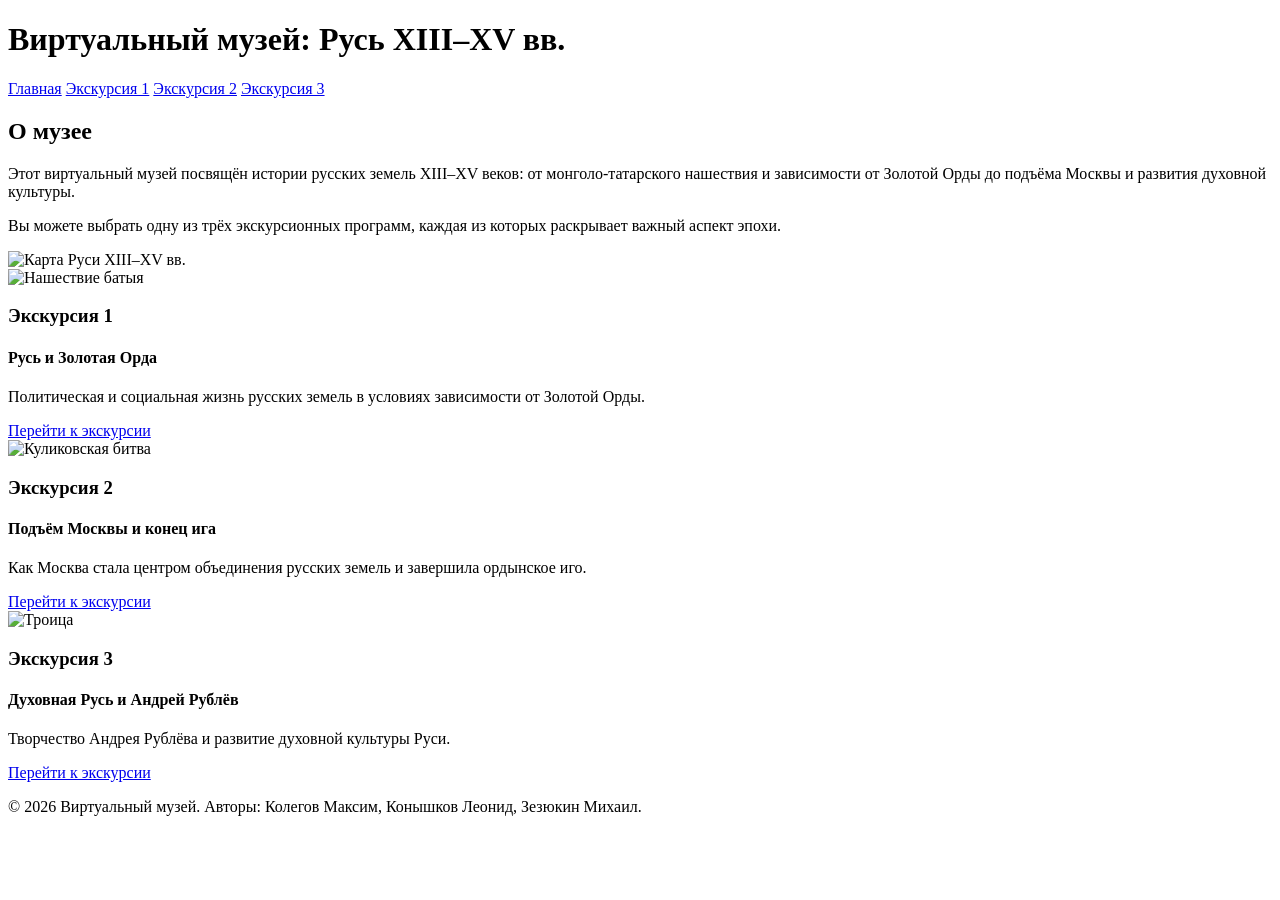
<file: src/main/resources/templates/index.html>
<!DOCTYPE html>
<html xmlns:th="http://www.thymeleaf.org" lang="ru">
<head>
    <meta charset="UTF-8">
    <title th:text="${title}">Виртуальный музей</title>
    <link rel="stylesheet" th:href="@{/css/styles.css}">
</head>
<body>
<header class="site-header">
    <div class="container header-inner">
        <h1 class="logo">Виртуальный музей: Русь XIII–XV вв.</h1>
        <nav class="main-nav">
            <a href="/">Главная</a>
            <a href="/tour1">Экскурсия 1</a>
            <a href="/tour2">Экскурсия 2</a>
            <a href="/tour3">Экскурсия 3</a>
        </nav>
    </div>
</header>

<main class="container">
    <section class="hero">
        <div class="hero-text">
            <h2>О музее</h2>
            <p>Этот виртуальный музей посвящён истории русских земель XIII–XV веков: от монголо-татарского нашествия и зависимости от Золотой Орды до подъёма Москвы и развития духовной культуры.</p>
            <p>Вы можете выбрать одну из трёх экскурсионных программ, каждая из которых раскрывает важный аспект эпохи.</p>
        </div>

        <div class="hero-image">
            <img th:src="@{/images/hero-map.jpg}"
                 alt="Карта Руси XIII–XV вв.">
        </div>
    </section>

    <section class="tours-grid">
        <article class="tour-card">
            <div class="hero-image">
                <img th:src="@{/images/baty.jpg}"
                     alt="Нашествие батыя">
            </div>
            <h3>Экскурсия 1</h3>
            <h4>Русь и Золотая Орда</h4>
            <p>Политическая и социальная жизнь русских земель в условиях зависимости от Золотой Орды.</p>
            <a class="btn" href="/tour1">Перейти к экскурсии</a>
        </article>
        <article class="tour-card">
            <div class="hero-image">
                <img th:src="@{/images/kulyk.jpg}"
                     alt="Куликовская битва">
            </div>
            <h3>Экскурсия 2</h3>
            <h4>Подъём Москвы и конец ига</h4>
            <p>Как Москва стала центром объединения русских земель и завершила ордынское иго.</p>
            <a class="btn" href="/tour2">Перейти к экскурсии</a>
        </article>
        <article class="tour-card">
            <div class="hero-image">
                <img th:src="@{/images/4.jpg}"
                     alt="Троица">
            </div>
            <h3>Экскурсия 3</h3>
            <h4>Духовная Русь и Андрей Рублёв</h4>
            <p>Творчество Андрея Рублёва и развитие духовной культуры Руси.</p>
            <a class="btn" href="/tour3">Перейти к экскурсии</a>
        </article>
    </section>
</main>

<footer class="site-footer">
    <div class="container">
        <p>&copy; 2026 Виртуальный музей. Авторы: Колегов Максим, Конышков Леонид, Зезюкин Михаил.</p>
    </div>
</footer>
</body>
</html>
</file>
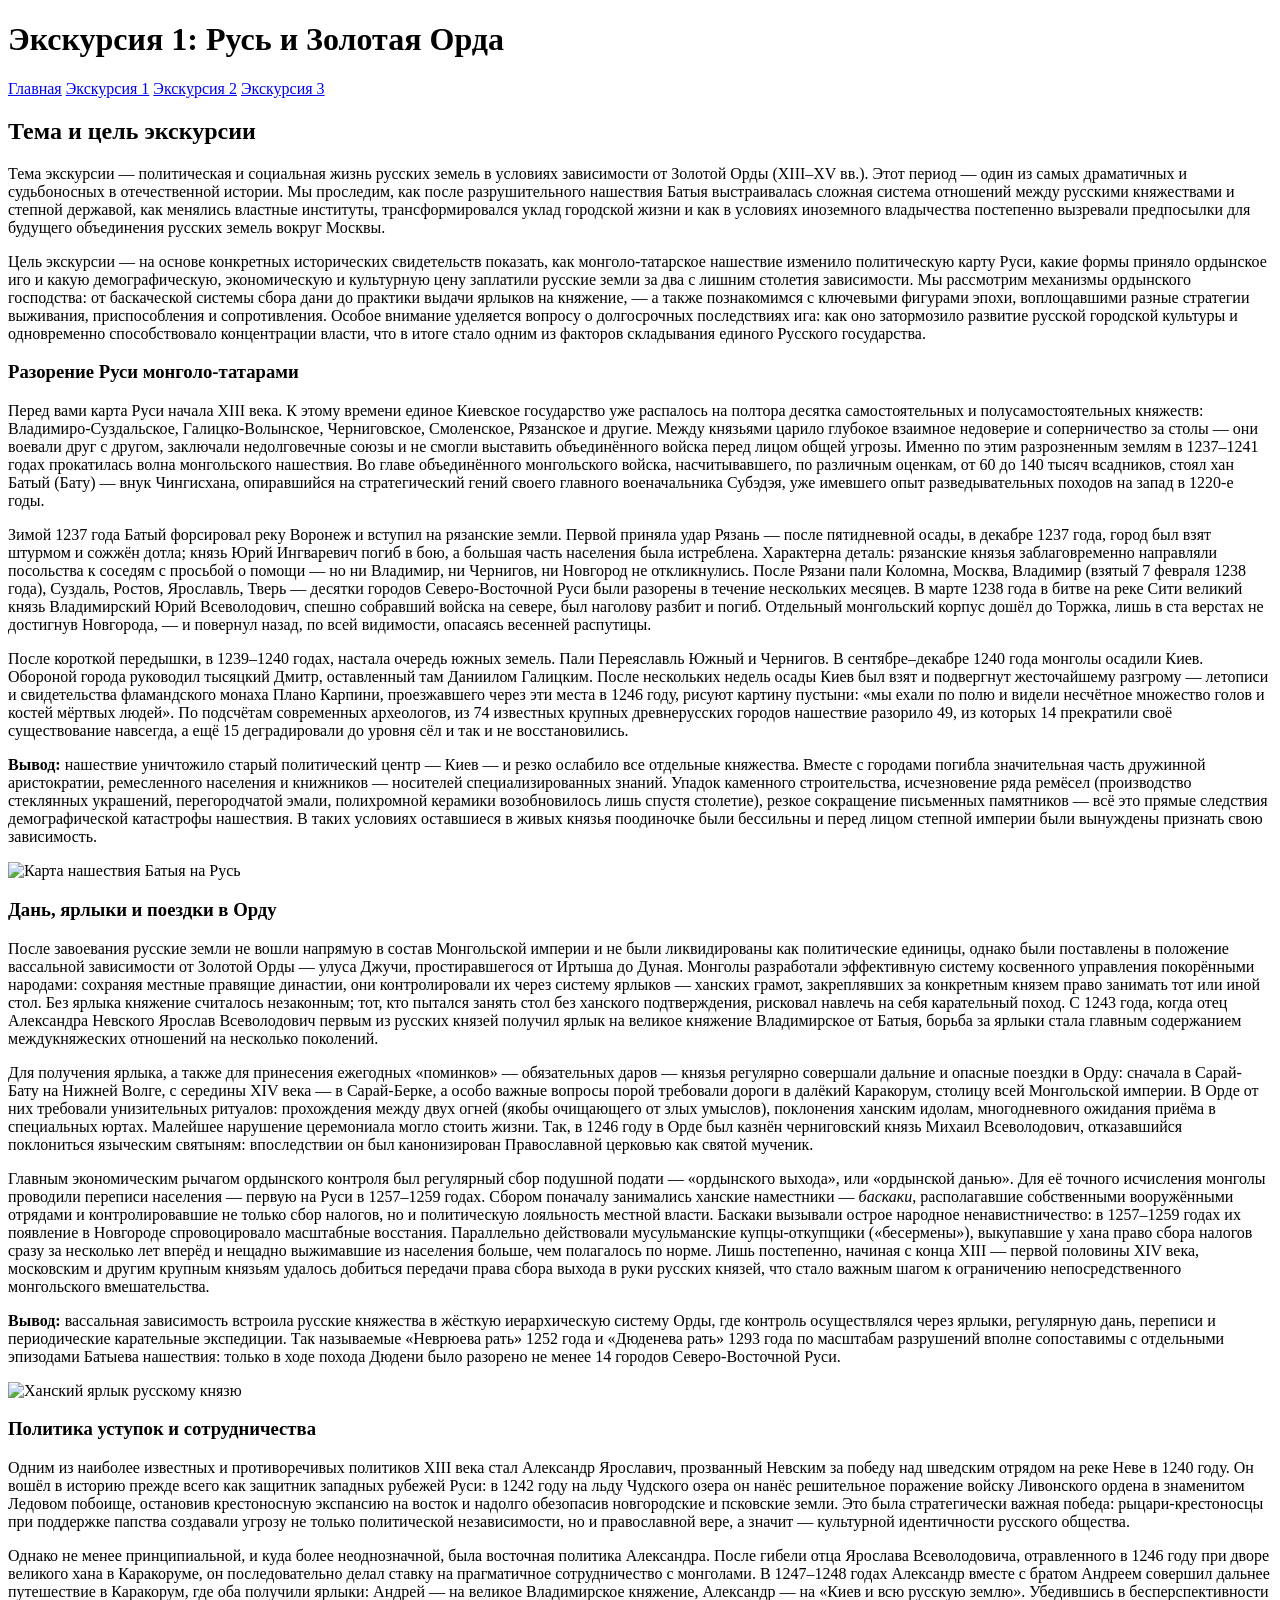
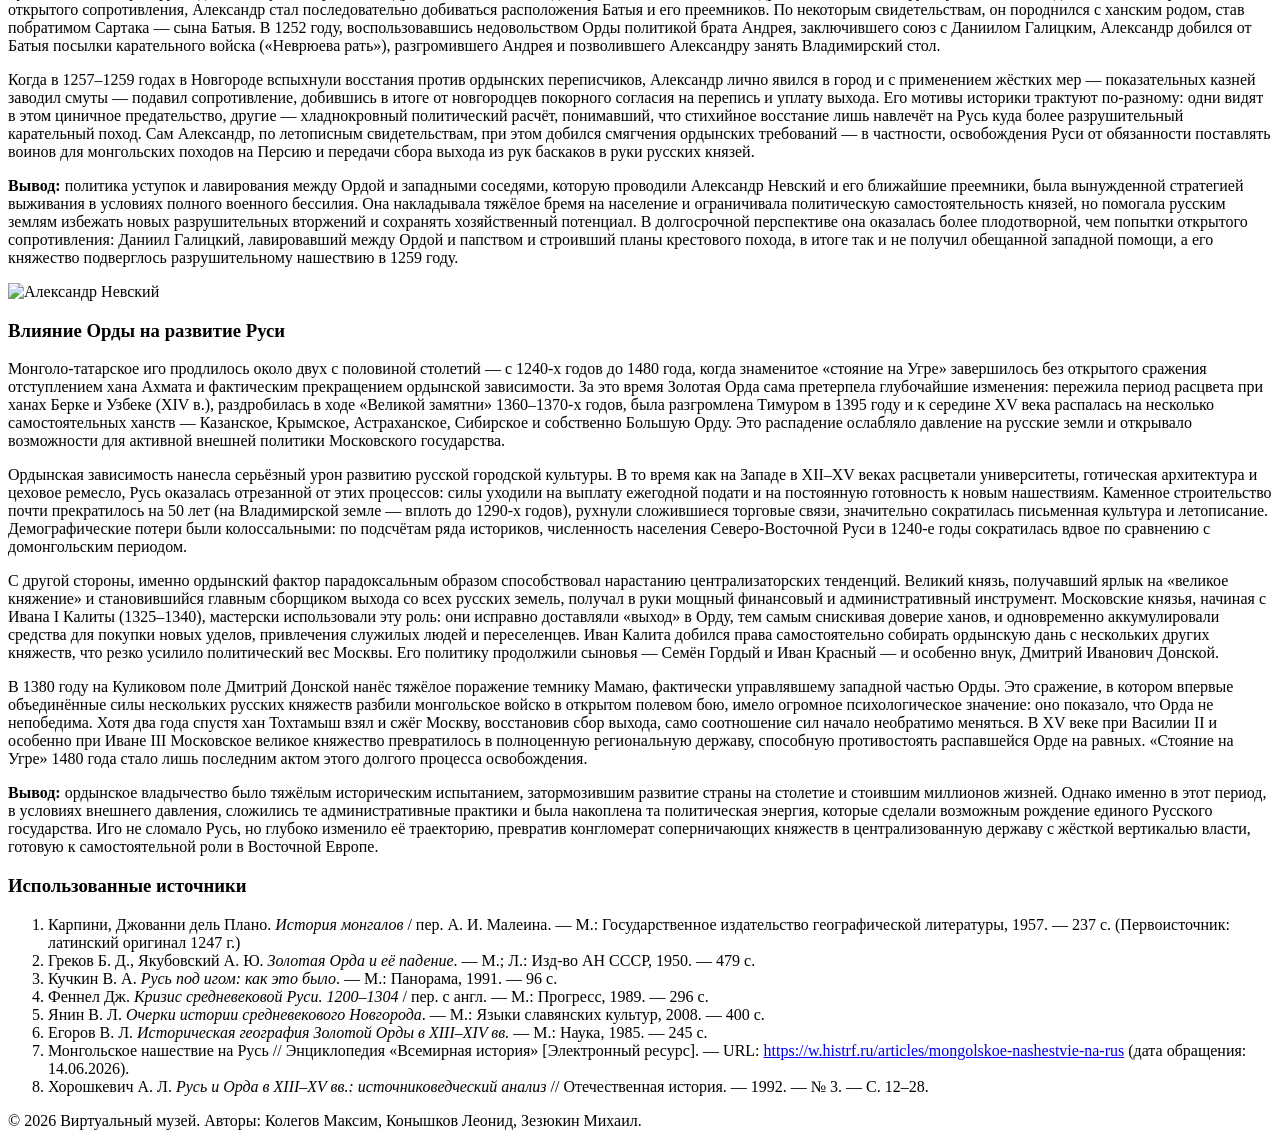
<file: src/main/resources/templates/tour1.html>
<!DOCTYPE html>
<html xmlns:th="http://www.thymeleaf.org" lang="ru">
<head>
    <meta charset="UTF-8">
    <title th:text="${title}">Экскурсия 1</title>
    <link rel="preconnect" href="https://fonts.googleapis.com">
    <link rel="preconnect" href="https://fonts.gstatic.com" crossorigin>
    <link href="https://fonts.googleapis.com/css2?family=Playfair+Display:ital,wght@0,400;0,600;0,700;1,400&family=Source+Serif+4:wght@300..700&display=swap" rel="stylesheet">
    <link rel="stylesheet" th:href="@{/css/styles.css}">
</head>
<body>
<header class="site-header">
    <div class="container header-inner">
        <h1 class="logo">Экскурсия 1: Русь и Золотая Орда</h1>
        <nav class="main-nav">
            <a href="/">Главная</a>
            <a href="/tour1" class="active">Экскурсия 1</a>
            <a href="/tour2">Экскурсия 2</a>
            <a href="/tour3">Экскурсия 3</a>
        </nav>
    </div>
</header>

<main class="container tour-page">
    <section class="tour-intro">
        <div class="tour-intro-text">
            <h2>Тема и цель экскурсии</h2>
            <p>Тема экскурсии — политическая и социальная жизнь русских земель в условиях зависимости от Золотой Орды (XIII–XV вв.). Этот период — один из самых драматичных и судьбоносных в отечественной истории. Мы проследим, как после разрушительного нашествия Батыя выстраивалась сложная система отношений между русскими княжествами и степной державой, как менялись властные институты, трансформировался уклад городской жизни и как в условиях иноземного владычества постепенно вызревали предпосылки для будущего объединения русских земель вокруг Москвы.</p>
            <p>Цель экскурсии — на основе конкретных исторических свидетельств показать, как монголо-татарское нашествие изменило политическую карту Руси, какие формы приняло ордынское иго и какую демографическую, экономическую и культурную цену заплатили русские земли за два с лишним столетия зависимости. Мы рассмотрим механизмы ордынского господства: от баскаческой системы сбора дани до практики выдачи ярлыков на княжение, — а также познакомимся с ключевыми фигурами эпохи, воплощавшими разные стратегии выживания, приспособления и сопротивления. Особое внимание уделяется вопросу о долгосрочных последствиях ига: как оно затормозило развитие русской городской культуры и одновременно способствовало концентрации власти, что в итоге стало одним из факторов складывания единого Русского государства.</p>
        </div>
    </section>

    <section class="tour-section">
        <h3>Разорение Руси монголо-татарами</h3>

        <div class="tour-content">
            <div class="tour-text">
                <p>Перед вами карта Руси начала XIII века. К этому времени единое Киевское государство уже распалось на полтора десятка самостоятельных и полусамостоятельных княжеств: Владимиро-Суздальское, Галицко-Волынское, Черниговское, Смоленское, Рязанское и другие. Между князьями царило глубокое взаимное недоверие и соперничество за столы — они воевали друг с другом, заключали недолговечные союзы и не смогли выставить объединённого войска перед лицом общей угрозы. Именно по этим разрозненным землям в 1237–1241 годах прокатилась волна монгольского нашествия. Во главе объединённого монгольского войска, насчитывавшего, по различным оценкам, от 60 до 140 тысяч всадников, стоял хан Батый (Бату) — внук Чингисхана, опиравшийся на стратегический гений своего главного военачальника Субэдэя, уже имевшего опыт разведывательных походов на запад в 1220-е годы.</p>

                <p>Зимой 1237 года Батый форсировал реку Воронеж и вступил на рязанские земли. Первой приняла удар Рязань — после пятидневной осады, в декабре 1237 года, город был взят штурмом и сожжён дотла; князь Юрий Ингваревич погиб в бою, а большая часть населения была истреблена. Характерна деталь: рязанские князья заблаговременно направляли посольства к соседям с просьбой о помощи — но ни Владимир, ни Чернигов, ни Новгород не откликнулись. После Рязани пали Коломна, Москва, Владимир (взятый 7 февраля 1238 года), Суздаль, Ростов, Ярославль, Тверь — десятки городов Северо-Восточной Руси были разорены в течение нескольких месяцев. В марте 1238 года в битве на реке Сити великий князь Владимирский Юрий Всеволодович, спешно собравший войска на севере, был наголову разбит и погиб. Отдельный монгольский корпус дошёл до Торжка, лишь в ста верстах не достигнув Новгорода, — и повернул назад, по всей видимости, опасаясь весенней распутицы.</p>

                <p>После короткой передышки, в 1239–1240 годах, настала очередь южных земель. Пали Переяславль Южный и Чернигов. В сентябре–декабре 1240 года монголы осадили Киев. Обороной города руководил тысяцкий Дмитр, оставленный там Даниилом Галицким. После нескольких недель осады Киев был взят и подвергнут жесточайшему разгрому — летописи и свидетельства фламандского монаха Плано Карпини, проезжавшего через эти места в 1246 году, рисуют картину пустыни: «мы ехали по полю и видели несчётное множество голов и костей мёртвых людей». По подсчётам современных археологов, из 74 известных крупных древнерусских городов нашествие разорило 49, из которых 14 прекратили своё существование навсегда, а ещё 15 деградировали до уровня сёл и так и не восстановились.</p>

                <p><strong>Вывод:</strong> нашествие уничтожило старый политический центр — Киев — и резко ослабило все отдельные княжества. Вместе с городами погибла значительная часть дружинной аристократии, ремесленного населения и книжников — носителей специализированных знаний. Упадок каменного строительства, исчезновение ряда ремёсел (производство стеклянных украшений, перегородчатой эмали, полихромной керамики возобновилось лишь спустя столетие), резкое сокращение письменных памятников — всё это прямые следствия демографической катастрофы нашествия. В таких условиях оставшиеся в живых князья поодиночке были бессильны и перед лицом степной империи были вынуждены признать свою зависимость.</p>
            </div>
            <div class="hero-image">
                <img th:src="@{/images/batymap.jpg}" alt="Карта нашествия Батыя на Русь">
            </div>
        </div>
    </section>

    <section class="tour-section">
        <h3>Дань, ярлыки и поездки в Орду</h3>
        <div class="tour-content">
            <div class="tour-text">
                <p>После завоевания русские земли не вошли напрямую в состав Монгольской империи и не были ликвидированы как политические единицы, однако были поставлены в положение вассальной зависимости от Золотой Орды — улуса Джучи, простиравшегося от Иртыша до Дуная. Монголы разработали эффективную систему косвенного управления покорёнными народами: сохраняя местные правящие династии, они контролировали их через систему ярлыков — ханских грамот, закреплявших за конкретным князем право занимать тот или иной стол. Без ярлыка княжение считалось незаконным; тот, кто пытался занять стол без ханского подтверждения, рисковал навлечь на себя карательный поход. С 1243 года, когда отец Александра Невского Ярослав Всеволодович первым из русских князей получил ярлык на великое княжение Владимирское от Батыя, борьба за ярлыки стала главным содержанием междукняжеских отношений на несколько поколений.</p>

                <p>Для получения ярлыка, а также для принесения ежегодных «поминков» — обязательных даров — князья регулярно совершали дальние и опасные поездки в Орду: сначала в Сарай-Бату на Нижней Волге, с середины XIV века — в Сарай-Берке, а особо важные вопросы порой требовали дороги в далёкий Каракорум, столицу всей Монгольской империи. В Орде от них требовали унизительных ритуалов: прохождения между двух огней (якобы очищающего от злых умыслов), поклонения ханским идолам, многодневного ожидания приёма в специальных юртах. Малейшее нарушение церемониала могло стоить жизни. Так, в 1246 году в Орде был казнён черниговский князь Михаил Всеволодович, отказавшийся поклониться языческим святыням: впоследствии он был канонизирован Православной церковью как святой мученик.</p>

                <p>Главным экономическим рычагом ордынского контроля был регулярный сбор подушной подати — «ордынского выхода», или «ордынской данью». Для её точного исчисления монголы проводили переписи населения — первую на Руси в 1257–1259 годах. Сбором поначалу занимались ханские наместники — <em>баскаки</em>, располагавшие собственными вооружёнными отрядами и контролировавшие не только сбор налогов, но и политическую лояльность местной власти. Баскаки вызывали острое народное ненавистничество: в 1257–1259 годах их появление в Новгороде спровоцировало масштабные восстания. Параллельно действовали мусульманские купцы-откупщики («бесермены»), выкупавшие у хана право сбора налогов сразу за несколько лет вперёд и нещадно выжимавшие из населения больше, чем полагалось по норме. Лишь постепенно, начиная с конца XIII — первой половины XIV века, московским и другим крупным князьям удалось добиться передачи права сбора выхода в руки русских князей, что стало важным шагом к ограничению непосредственного монгольского вмешательства.</p>

                <p><strong>Вывод:</strong> вассальная зависимость встроила русские княжества в жёсткую иерархическую систему Орды, где контроль осуществлялся через ярлыки, регулярную дань, переписи и периодические карательные экспедиции. Так называемые «Неврюева рать» 1252 года и «Дюденева рать» 1293 года по масштабам разрушений вполне сопоставимы с отдельными эпизодами Батыева нашествия: только в ходе похода Дюдени было разорено не менее 14 городов Северо-Восточной Руси.</p>
            </div>
            <div class="hero-image">
                <img th:src="@{/images/hanyarl.jpg}" alt="Ханский ярлык русскому князю">
            </div>
        </div>
    </section>

    <section class="tour-section">
        <h3>Политика уступок и сотрудничества</h3>
        <div class="tour-content">
            <div class="tour-text">
                <p>Одним из наиболее известных и противоречивых политиков XIII века стал Александр Ярославич, прозванный Невским за победу над шведским отрядом на реке Неве в 1240 году. Он вошёл в историю прежде всего как защитник западных рубежей Руси: в 1242 году на льду Чудского озера он нанёс решительное поражение войску Ливонского ордена в знаменитом Ледовом побоище, остановив крестоносную экспансию на восток и надолго обезопасив новгородские и псковские земли. Это была стратегически важная победа: рыцари-крестоносцы при поддержке папства создавали угрозу не только политической независимости, но и православной вере, а значит — культурной идентичности русского общества.</p>

                <p>Однако не менее принципиальной, и куда более неоднозначной, была восточная политика Александра. После гибели отца Ярослава Всеволодовича, отравленного в 1246 году при дворе великого хана в Каракоруме, он последовательно делал ставку на прагматичное сотрудничество с монголами. В 1247–1248 годах Александр вместе с братом Андреем совершил дальнее путешествие в Каракорум, где оба получили ярлыки: Андрей — на великое Владимирское княжение, Александр — на «Киев и всю русскую землю». Убедившись в бесперспективности открытого сопротивления, Александр стал последовательно добиваться расположения Батыя и его преемников. По некоторым свидетельствам, он породнился с ханским родом, став побратимом Сартака — сына Батыя. В 1252 году, воспользовавшись недовольством Орды политикой брата Андрея, заключившего союз с Даниилом Галицким, Александр добился от Батыя посылки карательного войска («Неврюева рать»), разгромившего Андрея и позволившего Александру занять Владимирский стол.</p>

                <p>Когда в 1257–1259 годах в Новгороде вспыхнули восстания против ордынских переписчиков, Александр лично явился в город и с применением жёстких мер — показательных казней заводил смуты — подавил сопротивление, добившись в итоге от новгородцев покорного согласия на перепись и уплату выхода. Его мотивы историки трактуют по-разному: одни видят в этом циничное предательство, другие — хладнокровный политический расчёт, понимавший, что стихийное восстание лишь навлечёт на Русь куда более разрушительный карательный поход. Сам Александр, по летописным свидетельствам, при этом добился смягчения ордынских требований — в частности, освобождения Руси от обязанности поставлять воинов для монгольских походов на Персию и передачи сбора выхода из рук баскаков в руки русских князей.</p>

                <p><strong>Вывод:</strong> политика уступок и лавирования между Ордой и западными соседями, которую проводили Александр Невский и его ближайшие преемники, была вынужденной стратегией выживания в условиях полного военного бессилия. Она накладывала тяжёлое бремя на население и ограничивала политическую самостоятельность князей, но помогала русским землям избежать новых разрушительных вторжений и сохранять хозяйственный потенциал. В долгосрочной перспективе она оказалась более плодотворной, чем попытки открытого сопротивления: Даниил Галицкий, лавировавший между Ордой и папством и строивший планы крестового похода, в итоге так и не получил обещанной западной помощи, а его княжество подверглось разрушительному нашествию в 1259 году.</p>
            </div>
            <div class="hero-image">
                <img th:src="@{/images/nevsky.jpg}" alt="Александр Невский">
            </div>
        </div>
    </section>

    <section class="tour-section">
        <h3>Влияние Орды на развитие Руси</h3>
        <div class="tour-content">
            <div class="tour-text">
                <p>Монголо-татарское иго продлилось около двух с половиной столетий — с 1240-х годов до 1480 года, когда знаменитое «стояние на Угре» завершилось без открытого сражения отступлением хана Ахмата и фактическим прекращением ордынской зависимости. За это время Золотая Орда сама претерпела глубочайшие изменения: пережила период расцвета при ханах Берке и Узбеке (XIV в.), раздробилась в ходе «Великой замятни» 1360–1370-х годов, была разгромлена Тимуром в 1395 году и к середине XV века распалась на несколько самостоятельных ханств — Казанское, Крымское, Астраханское, Сибирское и собственно Большую Орду. Это распадение ослабляло давление на русские земли и открывало возможности для активной внешней политики Московского государства.</p>

                <p>Ордынская зависимость нанесла серьёзный урон развитию русской городской культуры. В то время как на Западе в XII–XV веках расцветали университеты, готическая архитектура и цеховое ремесло, Русь оказалась отрезанной от этих процессов: силы уходили на выплату ежегодной подати и на постоянную готовность к новым нашествиям. Каменное строительство почти прекратилось на 50 лет (на Владимирской земле — вплоть до 1290-х годов), рухнули сложившиеся торговые связи, значительно сократилась письменная культура и летописание. Демографические потери были колоссальными: по подсчётам ряда историков, численность населения Северо-Восточной Руси в 1240-е годы сократилась вдвое по сравнению с домонгольским периодом.</p>

                <p>С другой стороны, именно ордынский фактор парадоксальным образом способствовал нарастанию централизаторских тенденций. Великий князь, получавший ярлык на «великое княжение» и становившийся главным сборщиком выхода со всех русских земель, получал в руки мощный финансовый и административный инструмент. Московские князья, начиная с Ивана I Калиты (1325–1340), мастерски использовали эту роль: они исправно доставляли «выход» в Орду, тем самым снискивая доверие ханов, и одновременно аккумулировали средства для покупки новых уделов, привлечения служилых людей и переселенцев. Иван Калита добился права самостоятельно собирать ордынскую дань с нескольких других княжеств, что резко усилило политический вес Москвы. Его политику продолжили сыновья — Семён Гордый и Иван Красный — и особенно внук, Дмитрий Иванович Донской.</p>

                <p>В 1380 году на Куликовом поле Дмитрий Донской нанёс тяжёлое поражение темнику Мамаю, фактически управлявшему западной частью Орды. Это сражение, в котором впервые объединённые силы нескольких русских княжеств разбили монгольское войско в открытом полевом бою, имело огромное психологическое значение: оно показало, что Орда не непобедима. Хотя два года спустя хан Тохтамыш взял и сжёг Москву, восстановив сбор выхода, само соотношение сил начало необратимо меняться. В XV веке при Василии II и особенно при Иване III Московское великое княжество превратилось в полноценную региональную державу, способную противостоять распавшейся Орде на равных. «Стояние на Угре» 1480 года стало лишь последним актом этого долгого процесса освобождения.</p>

                <p><strong>Вывод:</strong> ордынское владычество было тяжёлым историческим испытанием, затормозившим развитие страны на столетие и стоившим миллионов жизней. Однако именно в этот период, в условиях внешнего давления, сложились те административные практики и была накоплена та политическая энергия, которые сделали возможным рождение единого Русского государства. Иго не сломало Русь, но глубоко изменило её траекторию, превратив конгломерат соперничающих княжеств в централизованную державу с жёсткой вертикалью власти, готовую к самостоятельной роли в Восточной Европе.</p>
            </div>
        </div>
    </section>

    <section class="sources">
        <h3>Использованные источники</h3>
        <ol>
            <li>Карпини, Джованни дель Плано. <em>История монгалов</em> / пер. А. И. Малеина. — М.: Государственное издательство географической литературы, 1957. — 237 с. (Первоисточник: латинский оригинал 1247 г.)</li>
            <li>Греков Б. Д., Якубовский А. Ю. <em>Золотая Орда и её падение</em>. — М.; Л.: Изд-во АН СССР, 1950. — 479 с.</li>
            <li>Кучкин В. А. <em>Русь под игом: как это было</em>. — М.: Панорама, 1991. — 96 с.</li>
            <li>Феннел Дж. <em>Кризис средневековой Руси. 1200–1304</em> / пер. с англ. — М.: Прогресс, 1989. — 296 с.</li>
            <li>Янин В. Л. <em>Очерки истории средневекового Новгорода</em>. — М.: Языки славянских культур, 2008. — 400 с.</li>
            <li>Егоров В. Л. <em>Историческая география Золотой Орды в XIII–XIV вв.</em> — М.: Наука, 1985. — 245 с.</li>
            <li>Монгольское нашествие на Русь // Энциклопедия «Всемирная история» [Электронный ресурс]. — URL: <a href="https://w.histrf.ru/articles/mongolskoe-nashestvie-na-rus" target="_blank" rel="noopener noreferrer">https://w.histrf.ru/articles/mongolskoe-nashestvie-na-rus</a> (дата обращения: 14.06.2026).</li>
            <li>Хорошкевич А. Л. <em>Русь и Орда в XIII–XV вв.: источниковедческий анализ</em> // Отечественная история. — 1992. — № 3. — С. 12–28.</li>
        </ol>
    </section>
</main>

<footer class="site-footer">
    <div class="container">
        <p>&copy; 2026 Виртуальный музей. Авторы: Колегов Максим, Конышков Леонид, Зезюкин Михаил.</p>
    </div>
</footer>
</body>
</html>
</file>
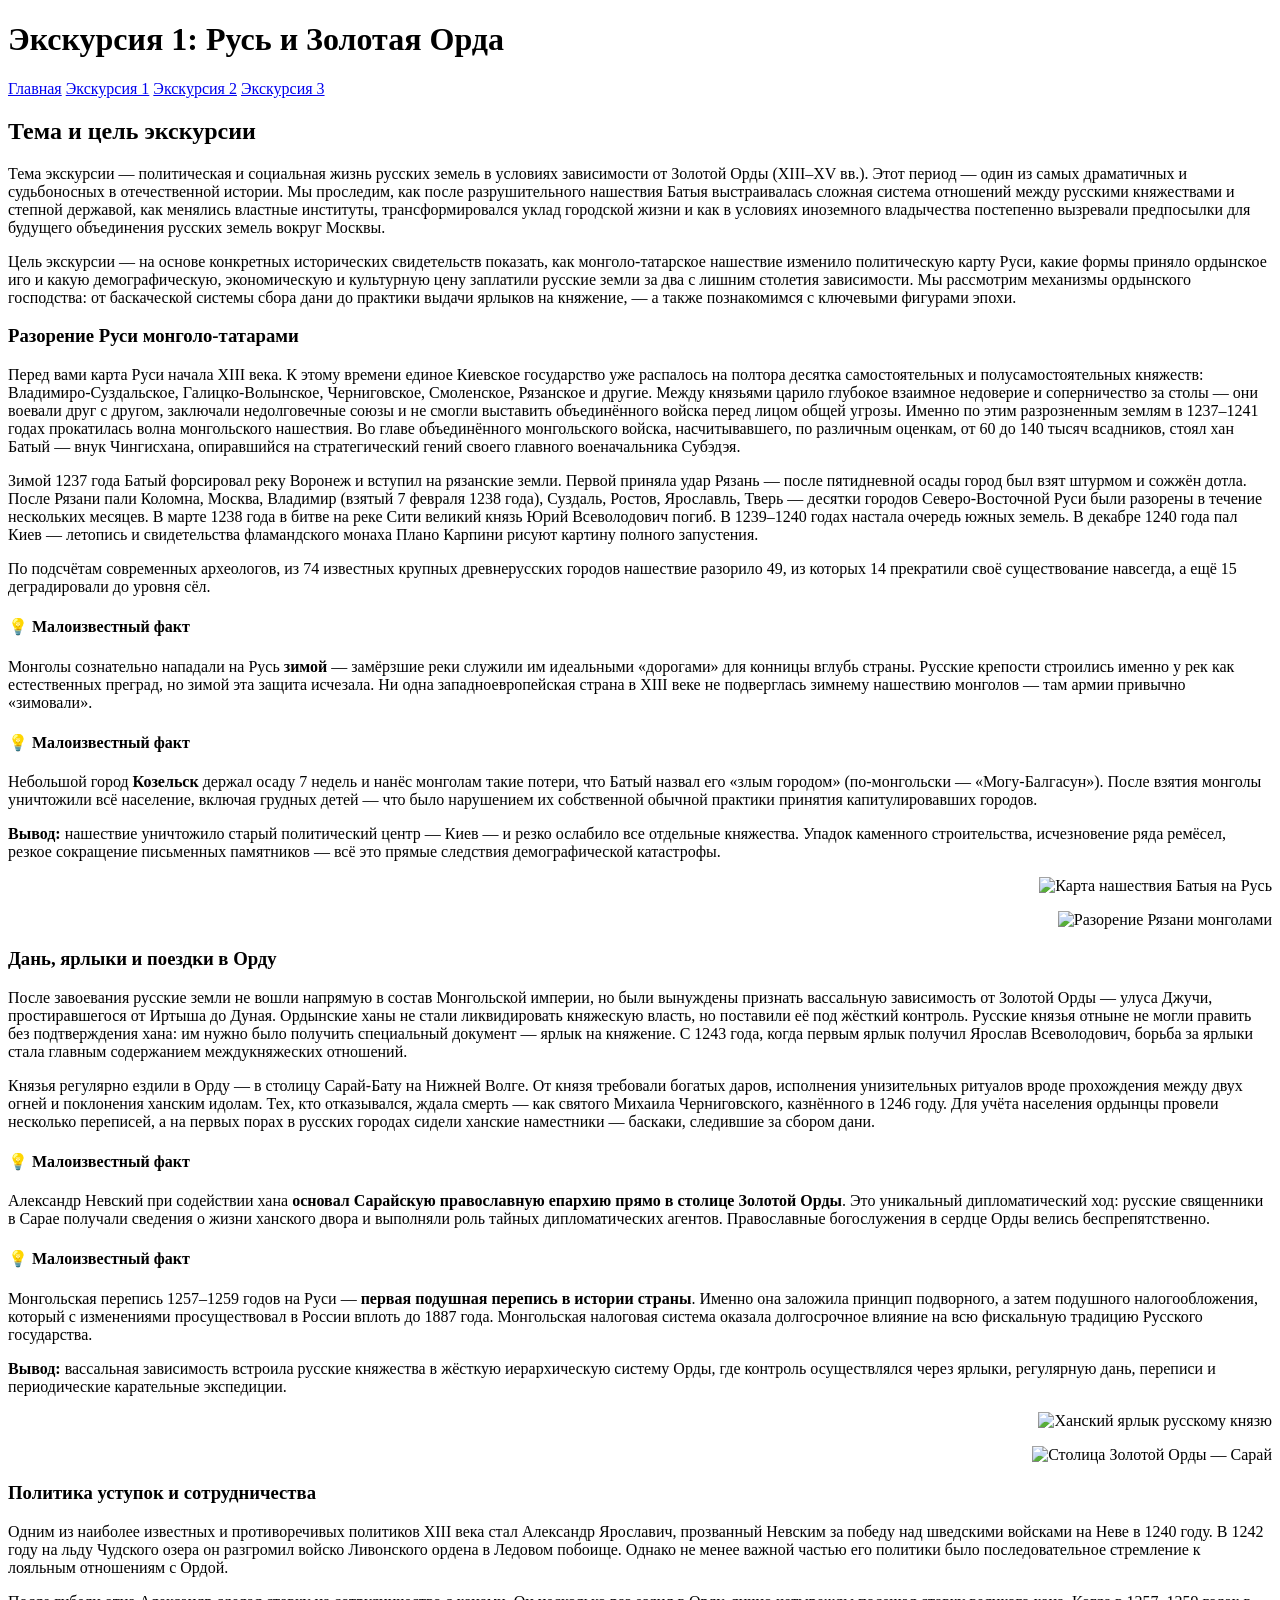
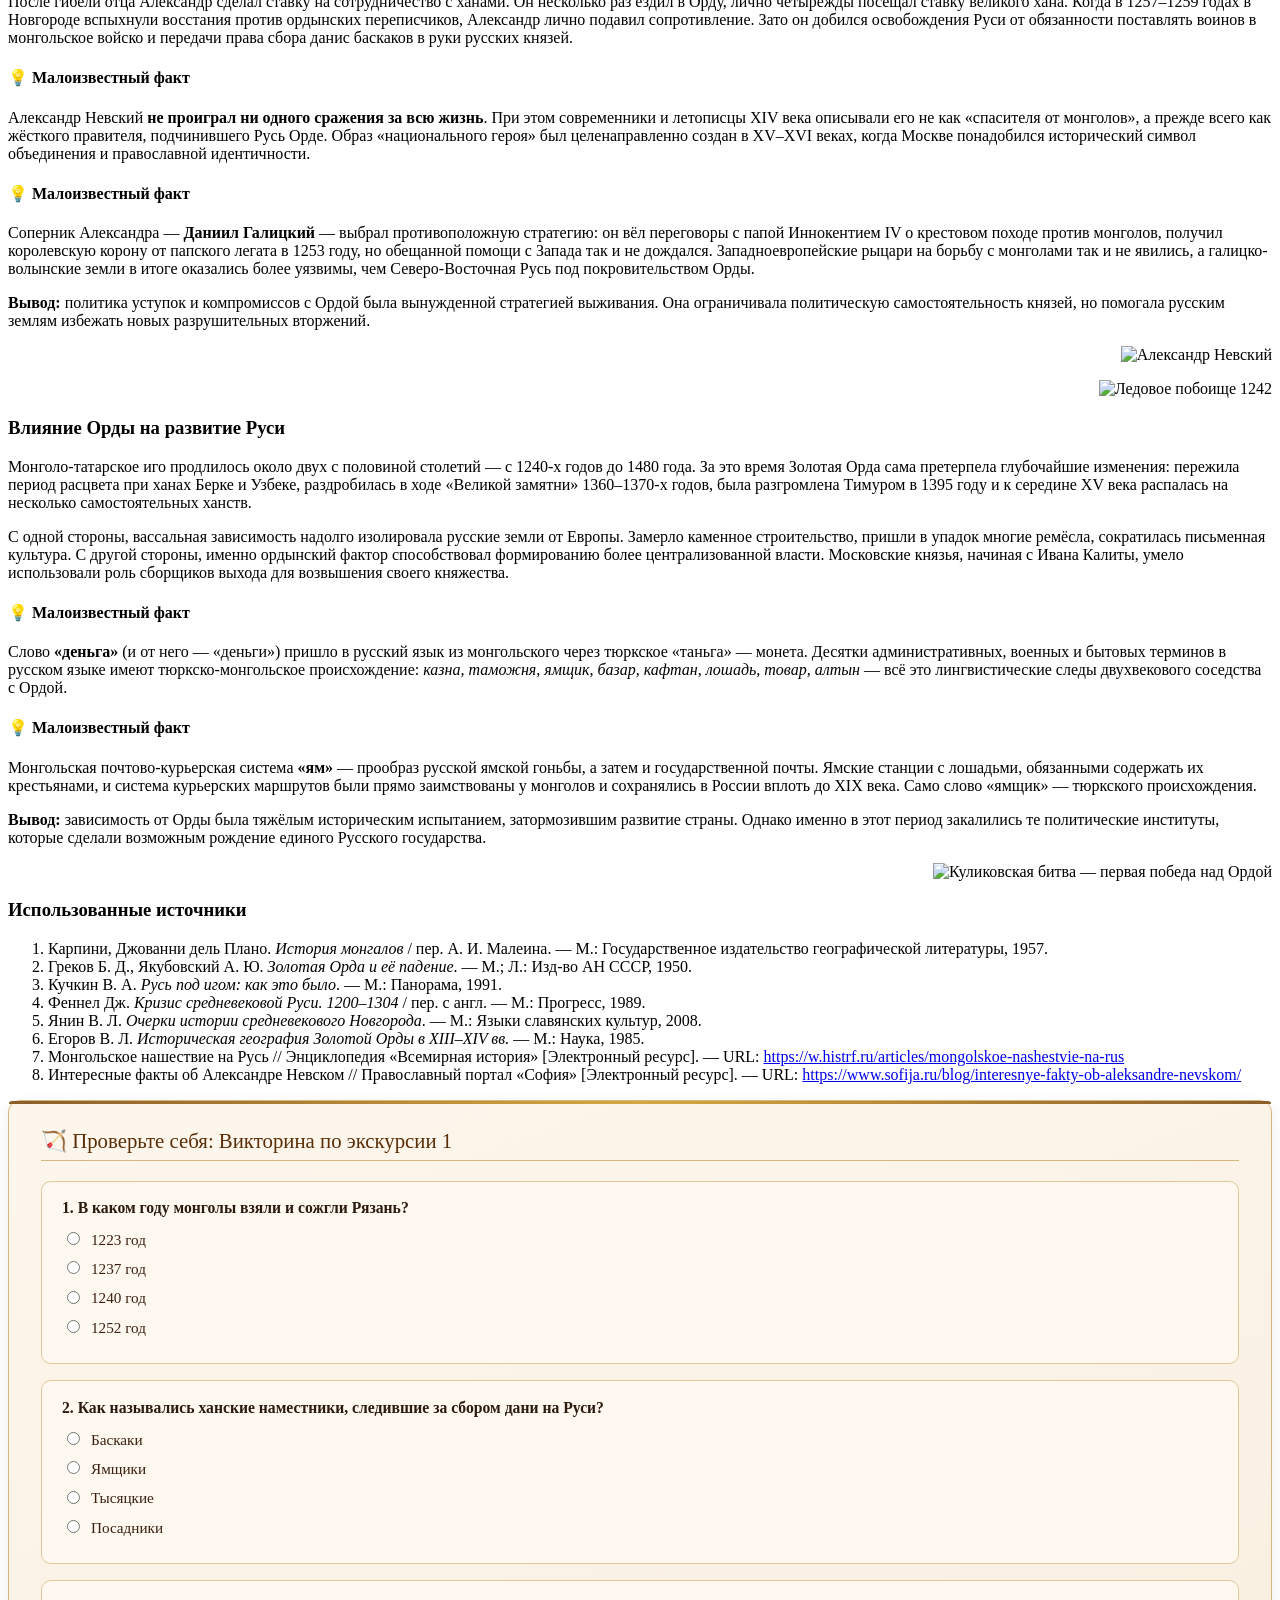
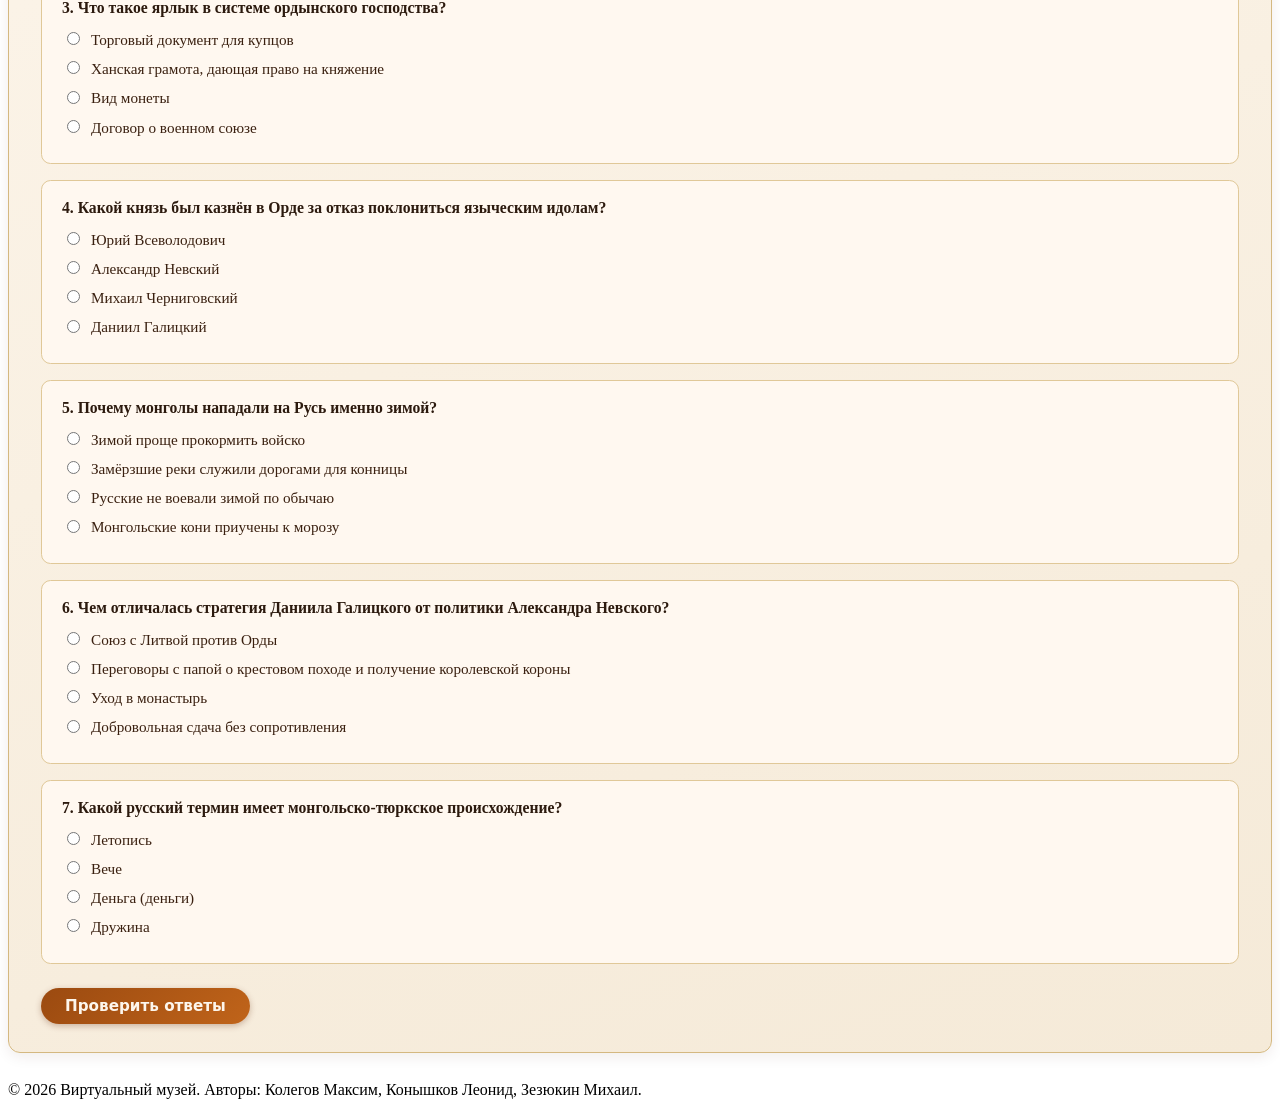
<file: src/main/resources/templates/tour1_final.html>
<!DOCTYPE html>
<html xmlns:th="http://www.thymeleaf.org" lang="ru">
<head>
    <meta charset="UTF-8">
    <title th:text="${title}">Экскурсия 1</title>
    <link rel="stylesheet" th:href="@{/css/styles.css}">
    <style>
        .quiz-section {
            background: linear-gradient(160deg, #fdf6ec, #f5ead8);
            border-radius: 0.75rem;
            padding: 1.75rem 2rem;
            margin-bottom: 1.75rem;
            box-shadow: 0 4px 14px rgba(60,30,10,0.08);
            border: 1px solid #d4b880;
            position: relative;
        }
        .quiz-section::before {
            content: '';
            position: absolute;
            top: 0; left: 0; right: 0;
            height: 3px;
            background: linear-gradient(90deg, #8b5e2a, #d4a840, #8b5e2a);
            border-radius: 0.75rem 0.75rem 0 0;
        }
        .quiz-section h3 {
            margin-top: 0;
            font-size: 1.3rem;
            font-weight: normal;
            color: #5a2e08;
            padding-bottom: 0.4rem;
            border-bottom: 1px solid #d4b880;
            margin-bottom: 1.25rem;
        }
        .quiz-question {
            background: #fff8f0;
            border: 1px solid #e0c898;
            border-radius: 0.6rem;
            padding: 1.1rem 1.25rem;
            margin-bottom: 1rem;
        }
        .quiz-question p {
            margin: 0 0 0.75rem;
            font-weight: bold;
            color: #2c1a0e;
            font-size: 0.98rem;
        }
        .quiz-options label {
            display: flex;
            align-items: flex-start;
            gap: 0.5rem;
            margin-bottom: 0.4rem;
            cursor: pointer;
            color: #3a2010;
            font-size: 0.95rem;
            line-height: 1.5;
        }
        .quiz-options input[type="radio"] {
            margin-top: 0.2rem;
            accent-color: #8b3a0f;
            flex-shrink: 0;
        }
        .quiz-submit {
            display: inline-block;
            padding: 0.55rem 1.5rem;
            border-radius: 999px;
            background: linear-gradient(135deg, #9b4a10, #c0641a);
            color: #fdf6ec;
            font-weight: 600;
            font-family: system-ui, sans-serif;
            font-size: 0.95rem;
            border: none;
            cursor: pointer;
            box-shadow: 0 2px 6px rgba(100,40,10,0.3);
            margin-top: 0.5rem;
            transition: background 0.2s;
        }
        .quiz-submit:hover { background: linear-gradient(135deg, #7a3a08, #a0521a); }
        .quiz-result {
            margin-top: 1.25rem;
            padding: 1rem 1.25rem;
            border-radius: 0.6rem;
            font-family: system-ui, sans-serif;
            font-size: 0.95rem;
            display: none;
        }
        .quiz-result.show { display: block; }
        .quiz-result.good { background: #f0faf0; border: 1px solid #6aab6a; color: #2a5a2a; }
        .quiz-result.bad  { background: #fff5f0; border: 1px solid #d4826a; color: #6a2a0a; }
        .quiz-answer-feedback {
            font-size: 0.85rem;
            margin-top: 0.4rem;
            padding: 0.35rem 0.6rem;
            border-radius: 0.3rem;
            display: none;
        }
        .quiz-answer-feedback.correct { background: #e6f4e6; color: #2a5a2a; display: block; }
        .quiz-answer-feedback.wrong   { background: #fde8e0; color: #7a2a0a; display: block; }
        .quiz-reset {
            display: inline-block;
            padding: 0.4rem 1rem;
            border-radius: 999px;
            background: transparent;
            color: #8b3a0f;
            border: 1px solid #8b3a0f;
            font-size: 0.85rem;
            cursor: pointer;
            margin-left: 0.75rem;
            font-family: system-ui, sans-serif;
        }
        .quiz-reset:hover { background: #fdf0e0; }
    </style>
</head>
<body>
<header class="site-header">
    <div class="container header-inner">
        <h1 class="logo">Экскурсия 1: Русь и Золотая Орда</h1>
        <nav class="main-nav">
            <a href="/">Главная</a>
            <a href="/tour1" class="active">Экскурсия 1</a>
            <a href="/tour2">Экскурсия 2</a>
            <a href="/tour3">Экскурсия 3</a>
        </nav>
    </div>
</header>

<main class="container tour-page">
    <section class="tour-intro">
        <div class="tour-intro-text">
            <h2>Тема и цель экскурсии</h2>
            <p>Тема экскурсии — политическая и социальная жизнь русских земель в условиях зависимости от Золотой Орды (XIII–XV вв.). Этот период — один из самых драматичных и судьбоносных в отечественной истории. Мы проследим, как после разрушительного нашествия Батыя выстраивалась сложная система отношений между русскими княжествами и степной державой, как менялись властные институты, трансформировался уклад городской жизни и как в условиях иноземного владычества постепенно вызревали предпосылки для будущего объединения русских земель вокруг Москвы.</p>
            <p>Цель экскурсии — на основе конкретных исторических свидетельств показать, как монголо-татарское нашествие изменило политическую карту Руси, какие формы приняло ордынское иго и какую демографическую, экономическую и культурную цену заплатили русские земли за два с лишним столетия зависимости. Мы рассмотрим механизмы ордынского господства: от баскаческой системы сбора дани до практики выдачи ярлыков на княжение, — а также познакомимся с ключевыми фигурами эпохи.</p>
        </div>
    </section>

    <section class="tour-section">
        <h3>Разорение Руси монголо-татарами</h3>
        <div class="tour-content">
            <div class="tour-text">
                <p>Перед вами карта Руси начала XIII века. К этому времени единое Киевское государство уже распалось на полтора десятка самостоятельных и полусамостоятельных княжеств: Владимиро-Суздальское, Галицко-Волынское, Черниговское, Смоленское, Рязанское и другие. Между князьями царило глубокое взаимное недоверие и соперничество за столы — они воевали друг с другом, заключали недолговечные союзы и не смогли выставить объединённого войска перед лицом общей угрозы. Именно по этим разрозненным землям в 1237–1241 годах прокатилась волна монгольского нашествия. Во главе объединённого монгольского войска, насчитывавшего, по различным оценкам, от 60 до 140 тысяч всадников, стоял хан Батый — внук Чингисхана, опиравшийся на стратегический гений своего главного военачальника Субэдэя.</p>
                <p>Зимой 1237 года Батый форсировал реку Воронеж и вступил на рязанские земли. Первой приняла удар Рязань — после пятидневной осады город был взят штурмом и сожжён дотла. После Рязани пали Коломна, Москва, Владимир (взятый 7 февраля 1238 года), Суздаль, Ростов, Ярославль, Тверь — десятки городов Северо-Восточной Руси были разорены в течение нескольких месяцев. В марте 1238 года в битве на реке Сити великий князь Юрий Всеволодович погиб. В 1239–1240 годах настала очередь южных земель. В декабре 1240 года пал Киев — летопись и свидетельства фламандского монаха Плано Карпини рисуют картину полного запустения.</p>
                <p>По подсчётам современных археологов, из 74 известных крупных древнерусских городов нашествие разорило 49, из которых 14 прекратили своё существование навсегда, а ещё 15 деградировали до уровня сёл.</p>

                <div class="task-box">
                    <h4>💡 Малоизвестный факт</h4>
                    <p>Монголы сознательно нападали на Русь <strong>зимой</strong> — замёрзшие реки служили им идеальными «дорогами» для конницы вглубь страны. Русские крепости строились именно у рек как естественных преград, но зимой эта защита исчезала. Ни одна западноевропейская страна в XIII веке не подверглась зимнему нашествию монголов — там армии привычно «зимовали».</p>
                </div>

                <div class="task-box">
                    <h4>💡 Малоизвестный факт</h4>
                    <p>Небольшой город <strong>Козельск</strong> держал осаду 7 недель и нанёс монголам такие потери, что Батый назвал его «злым городом» (по-монгольски — «Могу-Балгасун»). После взятия монголы уничтожили всё население, включая грудных детей — что было нарушением их собственной обычной практики принятия капитулировавших городов.</p>
                </div>

                <p><strong>Вывод:</strong> нашествие уничтожило старый политический центр — Киев — и резко ослабило все отдельные княжества. Упадок каменного строительства, исчезновение ряда ремёсел, резкое сокращение письменных памятников — всё это прямые следствия демографической катастрофы.</p>
            </div>
            <div style="display:flex; flex-direction:column; gap:1rem; align-items:flex-end;">
                <div class="hero-image">
                    <img th:src="@{/images/batymap.jpg}" alt="Карта нашествия Батыя на Русь">
                </div>
                <div class="hero-image">
                    <img th:src="@{/images/ryazan_ruins.jpg}" alt="Разорение Рязани монголами">
                </div>
            </div>
        </div>
    </section>

    <section class="tour-section">
        <h3>Дань, ярлыки и поездки в Орду</h3>
        <div class="tour-content">
            <div class="tour-text">
                <p>После завоевания русские земли не вошли напрямую в состав Монгольской империи, но были вынуждены признать вассальную зависимость от Золотой Орды — улуса Джучи, простиравшегося от Иртыша до Дуная. Ордынские ханы не стали ликвидировать княжескую власть, но поставили её под жёсткий контроль. Русские князья отныне не могли править без подтверждения хана: им нужно было получить специальный документ — ярлык на княжение. С 1243 года, когда первым ярлык получил Ярослав Всеволодович, борьба за ярлыки стала главным содержанием междукняжеских отношений.</p>
                <p>Князья регулярно ездили в Орду — в столицу Сарай-Бату на Нижней Волге. От князя требовали богатых даров, исполнения унизительных ритуалов вроде прохождения между двух огней и поклонения ханским идолам. Тех, кто отказывался, ждала смерть — как святого Михаила Черниговского, казнённого в 1246 году. Для учёта населения ордынцы провели несколько переписей, а на первых порах в русских городах сидели ханские наместники — баскаки, следившие за сбором дани.</p>

                <div class="task-box">
                    <h4>💡 Малоизвестный факт</h4>
                    <p>Александр Невский при содействии хана <strong>основал Сарайскую православную епархию прямо в столице Золотой Орды</strong>. Это уникальный дипломатический ход: русские священники в Сарае получали сведения о жизни ханского двора и выполняли роль тайных дипломатических агентов. Православные богослужения в сердце Орды велись беспрепятственно.</p>
                </div>

                <div class="task-box">
                    <h4>💡 Малоизвестный факт</h4>
                    <p>Монгольская перепись 1257–1259 годов на Руси — <strong>первая подушная перепись в истории страны</strong>. Именно она заложила принцип подворного, а затем подушного налогообложения, который с изменениями просуществовал в России вплоть до 1887 года. Монгольская налоговая система оказала долгосрочное влияние на всю фискальную традицию Русского государства.</p>
                </div>

                <p><strong>Вывод:</strong> вассальная зависимость встроила русские княжества в жёсткую иерархическую систему Орды, где контроль осуществлялся через ярлыки, регулярную дань, переписи и периодические карательные экспедиции.</p>
            </div>
            <div style="display:flex; flex-direction:column; gap:1rem; align-items:flex-end;">
                <div class="hero-image">
                    <img th:src="@{/images/hanyarl.jpg}" alt="Ханский ярлык русскому князю">
                </div>
                <div class="hero-image">
                    <img th:src="@{/images/saray_city.jpg}" alt="Столица Золотой Орды — Сарай">
                </div>
            </div>
        </div>
    </section>

    <section class="tour-section">
        <h3>Политика уступок и сотрудничества</h3>
        <div class="tour-content">
            <div class="tour-text">
                <p>Одним из наиболее известных и противоречивых политиков XIII века стал Александр Ярославич, прозванный Невским за победу над шведскими войсками на Неве в 1240 году. В 1242 году на льду Чудского озера он разгромил войско Ливонского ордена в Ледовом побоище. Однако не менее важной частью его политики было последовательное стремление к лояльным отношениям с Ордой.</p>
                <p>После гибели отца Александр сделал ставку на сотрудничество с ханами. Он несколько раз ездил в Орду, лично четырежды посещал ставку великого хана. Когда в 1257–1259 годах в Новгороде вспыхнули восстания против ордынских переписчиков, Александр лично подавил сопротивление. Зато он добился освобождения Руси от обязанности поставлять воинов в монгольское войско и передачи права сбора данис баскаков в руки русских князей.</p>

                <div class="task-box">
                    <h4>💡 Малоизвестный факт</h4>
                    <p>Александр Невский <strong>не проиграл ни одного сражения за всю жизнь</strong>. При этом современники и летописцы XIV века описывали его не как «спасителя от монголов», а прежде всего как жёсткого правителя, подчинившего Русь Орде. Образ «национального героя» был целенаправленно создан в XV–XVI веках, когда Москве понадобился исторический символ объединения и православной идентичности.</p>
                </div>

                <div class="task-box">
                    <h4>💡 Малоизвестный факт</h4>
                    <p>Соперник Александра — <strong>Даниил Галицкий</strong> — выбрал противоположную стратегию: он вёл переговоры с папой Иннокентием IV о крестовом походе против монголов, получил королевскую корону от папского легата в 1253 году, но обещанной помощи с Запада так и не дождался. Западноевропейские рыцари на борьбу с монголами так и не явились, а галицко-волынские земли в итоге оказались более уязвимы, чем Северо-Восточная Русь под покровительством Орды.</p>
                </div>

                <p><strong>Вывод:</strong> политика уступок и компромиссов с Ордой была вынужденной стратегией выживания. Она ограничивала политическую самостоятельность князей, но помогала русским землям избежать новых разрушительных вторжений.</p>
            </div>
            <div style="display:flex; flex-direction:column; gap:1rem; align-items:flex-end;">
                <div class="hero-image">
                    <img th:src="@{/images/nevsky.jpg}" alt="Александр Невский">
                </div>
                <div class="hero-image">
                    <img th:src="@{/images/ledovoe.jpg}" alt="Ледовое побоище 1242">
                </div>
            </div>
        </div>
    </section>

    <section class="tour-section">
        <h3>Влияние Орды на развитие Руси</h3>
        <div class="tour-content">
            <div class="tour-text">
                <p>Монголо-татарское иго продлилось около двух с половиной столетий — с 1240-х годов до 1480 года. За это время Золотая Орда сама претерпела глубочайшие изменения: пережила период расцвета при ханах Берке и Узбеке, раздробилась в ходе «Великой замятни» 1360–1370-х годов, была разгромлена Тимуром в 1395 году и к середине XV века распалась на несколько самостоятельных ханств.</p>
                <p>С одной стороны, вассальная зависимость надолго изолировала русские земли от Европы. Замерло каменное строительство, пришли в упадок многие ремёсла, сократилась письменная культура. С другой стороны, именно ордынский фактор способствовал формированию более централизованной власти. Московские князья, начиная с Ивана Калиты, умело использовали роль сборщиков выхода для возвышения своего княжества.</p>

                <div class="task-box">
                    <h4>💡 Малоизвестный факт</h4>
                    <p>Слово <strong>«деньга»</strong> (и от него — «деньги») пришло в русский язык из монгольского через тюркское «таньга» — монета. Десятки административных, военных и бытовых терминов в русском языке имеют тюркско-монгольское происхождение: <em>казна, таможня, ямщик, базар, кафтан, лошадь, товар, алтын</em> — всё это лингвистические следы двухвекового соседства с Ордой.</p>
                </div>

                <div class="task-box">
                    <h4>💡 Малоизвестный факт</h4>
                    <p>Монгольская почтово-курьерская система <strong>«ям»</strong> — прообраз русской ямской гоньбы, а затем и государственной почты. Ямские станции с лошадьми, обязанными содержать их крестьянами, и система курьерских маршрутов были прямо заимствованы у монголов и сохранялись в России вплоть до XIX века. Само слово «ямщик» — тюркского происхождения.</p>
                </div>

                <p><strong>Вывод:</strong> зависимость от Орды была тяжёлым историческим испытанием, затормозившим развитие страны. Однако именно в этот период закалились те политические институты, которые сделали возможным рождение единого Русского государства.</p>
            </div>
            <div style="display:flex; flex-direction:column; gap:1rem; align-items:flex-end;">
                <div class="hero-image">
                    <img th:src="@{/images/kulikovo.jpg}" alt="Куликовская битва — первая победа над Ордой">
                </div>
            </div>
        </div>
    </section>

    <section class="sources">
        <h3>Использованные источники</h3>
        <ol>
            <li>Карпини, Джованни дель Плано. <em>История монгалов</em> / пер. А. И. Малеина. — М.: Государственное издательство географической литературы, 1957.</li>
            <li>Греков Б. Д., Якубовский А. Ю. <em>Золотая Орда и её падение</em>. — М.; Л.: Изд-во АН СССР, 1950.</li>
            <li>Кучкин В. А. <em>Русь под игом: как это было</em>. — М.: Панорама, 1991.</li>
            <li>Феннел Дж. <em>Кризис средневековой Руси. 1200–1304</em> / пер. с англ. — М.: Прогресс, 1989.</li>
            <li>Янин В. Л. <em>Очерки истории средневекового Новгорода</em>. — М.: Языки славянских культур, 2008.</li>
            <li>Егоров В. Л. <em>Историческая география Золотой Орды в XIII–XIV вв.</em> — М.: Наука, 1985.</li>
            <li>Монгольское нашествие на Русь // Энциклопедия «Всемирная история» [Электронный ресурс]. — URL: <a href="https://w.histrf.ru/articles/mongolskoe-nashestvie-na-rus" target="_blank">https://w.histrf.ru/articles/mongolskoe-nashestvie-na-rus</a></li>
            <li>Интересные факты об Александре Невском // Православный портал «София» [Электронный ресурс]. — URL: <a href="https://www.sofija.ru/blog/interesnye-fakty-ob-aleksandre-nevskom/" target="_blank">https://www.sofija.ru/blog/interesnye-fakty-ob-aleksandre-nevskom/</a></li>
        </ol>
    </section>

    <section class="quiz-section">
        <h3>&#127993; Проверьте себя: Викторина по экскурсии 1</h3>
        <form id="quiz1">

            <div class="quiz-question">
                <p>1. В каком году монголы взяли и сожгли Рязань?</p>
                <div class="quiz-options">
                    <label><input type="radio" name="q0" value="a"> 1223 год</label>
                    <label><input type="radio" name="q0" value="b"> 1237 год</label>
                    <label><input type="radio" name="q0" value="c"> 1240 год</label>
                    <label><input type="radio" name="q0" value="d"> 1252 год</label>
                </div>
                <div class="quiz-answer-feedback" id="fb_quiz1_0"></div>
            </div>

            <div class="quiz-question">
                <p>2. Как назывались ханские наместники, следившие за сбором дани на Руси?</p>
                <div class="quiz-options">
                    <label><input type="radio" name="q1" value="a"> Баскаки</label>
                    <label><input type="radio" name="q1" value="b"> Ямщики</label>
                    <label><input type="radio" name="q1" value="c"> Тысяцкие</label>
                    <label><input type="radio" name="q1" value="d"> Посадники</label>
                </div>
                <div class="quiz-answer-feedback" id="fb_quiz1_1"></div>
            </div>

            <div class="quiz-question">
                <p>3. Что такое ярлык в системе ордынского господства?</p>
                <div class="quiz-options">
                    <label><input type="radio" name="q2" value="a"> Торговый документ для купцов</label>
                    <label><input type="radio" name="q2" value="b"> Ханская грамота, дающая право на княжение</label>
                    <label><input type="radio" name="q2" value="c"> Вид монеты</label>
                    <label><input type="radio" name="q2" value="d"> Договор о военном союзе</label>
                </div>
                <div class="quiz-answer-feedback" id="fb_quiz1_2"></div>
            </div>

            <div class="quiz-question">
                <p>4. Какой князь был казнён в Орде за отказ поклониться языческим идолам?</p>
                <div class="quiz-options">
                    <label><input type="radio" name="q3" value="a"> Юрий Всеволодович</label>
                    <label><input type="radio" name="q3" value="b"> Александр Невский</label>
                    <label><input type="radio" name="q3" value="c"> Михаил Черниговский</label>
                    <label><input type="radio" name="q3" value="d"> Даниил Галицкий</label>
                </div>
                <div class="quiz-answer-feedback" id="fb_quiz1_3"></div>
            </div>

            <div class="quiz-question">
                <p>5. Почему монголы нападали на Русь именно зимой?</p>
                <div class="quiz-options">
                    <label><input type="radio" name="q4" value="a"> Зимой проще прокормить войско</label>
                    <label><input type="radio" name="q4" value="b"> Замёрзшие реки служили дорогами для конницы</label>
                    <label><input type="radio" name="q4" value="c"> Русские не воевали зимой по обычаю</label>
                    <label><input type="radio" name="q4" value="d"> Монгольские кони приучены к морозу</label>
                </div>
                <div class="quiz-answer-feedback" id="fb_quiz1_4"></div>
            </div>

            <div class="quiz-question">
                <p>6. Чем отличалась стратегия Даниила Галицкого от политики Александра Невского?</p>
                <div class="quiz-options">
                    <label><input type="radio" name="q5" value="a"> Союз с Литвой против Орды</label>
                    <label><input type="radio" name="q5" value="b"> Переговоры с папой о крестовом походе и получение королевской короны</label>
                    <label><input type="radio" name="q5" value="c"> Уход в монастырь</label>
                    <label><input type="radio" name="q5" value="d"> Добровольная сдача без сопротивления</label>
                </div>
                <div class="quiz-answer-feedback" id="fb_quiz1_5"></div>
            </div>

            <div class="quiz-question">
                <p>7. Какой русский термин имеет монгольско-тюркское происхождение?</p>
                <div class="quiz-options">
                    <label><input type="radio" name="q6" value="a"> Летопись</label>
                    <label><input type="radio" name="q6" value="b"> Вече</label>
                    <label><input type="radio" name="q6" value="c"> Деньга (деньги)</label>
                    <label><input type="radio" name="q6" value="d"> Дружина</label>
                </div>
                <div class="quiz-answer-feedback" id="fb_quiz1_6"></div>
            </div>

            <button type="button" class="quiz-submit" onclick="runQuiz('quiz1')">
                Проверить ответы
            </button>
            <div class="quiz-result"></div>
        </form>
    </section>
</main>

<footer class="site-footer">
    <div class="container">
        <p>&copy; 2026 Виртуальный музей. Авторы: Колегов Максим, Конышков Леонид, Зезюкин Михаил.</p>
    </div>
</footer>

<script>
    // Инициализация глобального объекта
    var QUIZ_DATA = {};

    // Данные для викторины
    QUIZ_DATA["quiz1"] = {
        answers: ["b", "a", "b", "c", "b", "b", "c"],
        explanations: [
            "Рязань взята штурмом в декабре 1237 года после пятидневной осады.",
            "Баскаки — ханские наместники, следившие за сбором выхода и лояльностью князей.",
            "Ярлык — ханская грамота, удостоверявшая право конкретного князя занимать стол.",
            "Михаил Черниговский казнён в Орде в 1246 году за отказ поклониться языческим святыням.",
            "Замёрзшие реки превращались в удобные пути для конницы вглубь русских земель.",
            "Даниил получил корону от папского легата в 1253 году, но помощи с Запада так и не дождался.",
            "Слово деньга пришло из тюркского таньга. Также тюркского корня: казна, таможня, ямщик, товар."
        ]
    };

    // Функция запуска викторины
    function runQuiz(formId) {
        var data = QUIZ_DATA[formId];
        if (!data) {
            console.error("Нет данных для викторины: " + formId);
            return;
        }

        var form = document.getElementById(formId);
        if (!form) {
            console.error("Не найдена форма: " + formId);
            return;
        }

        var answers = data.answers;
        var explanations = data.explanations;
        var total = answers.length;
        var score = 0;

        // Проверяем каждый вопрос
        for (var i = 0; i < total; i++) {
            var selectedRadio = form.querySelector('input[name="q' + i + '"]:checked');
            var feedbackDiv = document.getElementById('fb_' + formId + '_' + i);

            if (!feedbackDiv) continue;

            if (selectedRadio && selectedRadio.value === answers[i]) {
                score++;
                feedbackDiv.textContent = '✓ Верно! ' + explanations[i];
                feedbackDiv.className = 'quiz-answer-feedback correct';
            } else {
                feedbackDiv.textContent = '✗ Неверно. ' + explanations[i];
                feedbackDiv.className = 'quiz-answer-feedback wrong';
            }
        }

        // Формируем сообщение о результате
        var msg;
        if (score === total) {
            msg = 'Блестяще! Все ответы верны.';
        } else if (score >= Math.ceil(total * 0.7)) {
            msg = 'Хороший результат!';
        } else {
            msg = 'Стоит перечитать материал экскурсии.';
        }

        // Показываем результат
        var resultDiv = form.querySelector('.quiz-result');
        if (resultDiv) {
            resultDiv.innerHTML = '<strong>Результат: ' + score + ' из ' + total + '</strong> — ' + msg +
                ' <button class="quiz-reset" onclick="resetQuiz(\'' + formId + '\')">Пройти заново</button>';
            resultDiv.className = 'quiz-result show ' + (score >= Math.ceil(total * 0.7) ? 'good' : 'bad');
        }
    }

    // Функция сброса викторины
    function resetQuiz(formId) {
        var form = document.getElementById(formId);
        if (!form) return;

        // Сбрасываем все radio buttons
        form.reset();

        // Скрываем результат
        var resultDiv = form.querySelector('.quiz-result');
        if (resultDiv) {
            resultDiv.className = 'quiz-result';
            resultDiv.innerHTML = '';
        }

        // Очищаем все сообщения обратной связи
        var feedbackDivs = form.querySelectorAll('.quiz-answer-feedback');
        for (var i = 0; i < feedbackDivs.length; i++) {
            feedbackDivs[i].className = 'quiz-answer-feedback';
            feedbackDivs[i].textContent = '';
        }
    }
</script>
</body>
</html>
</file>
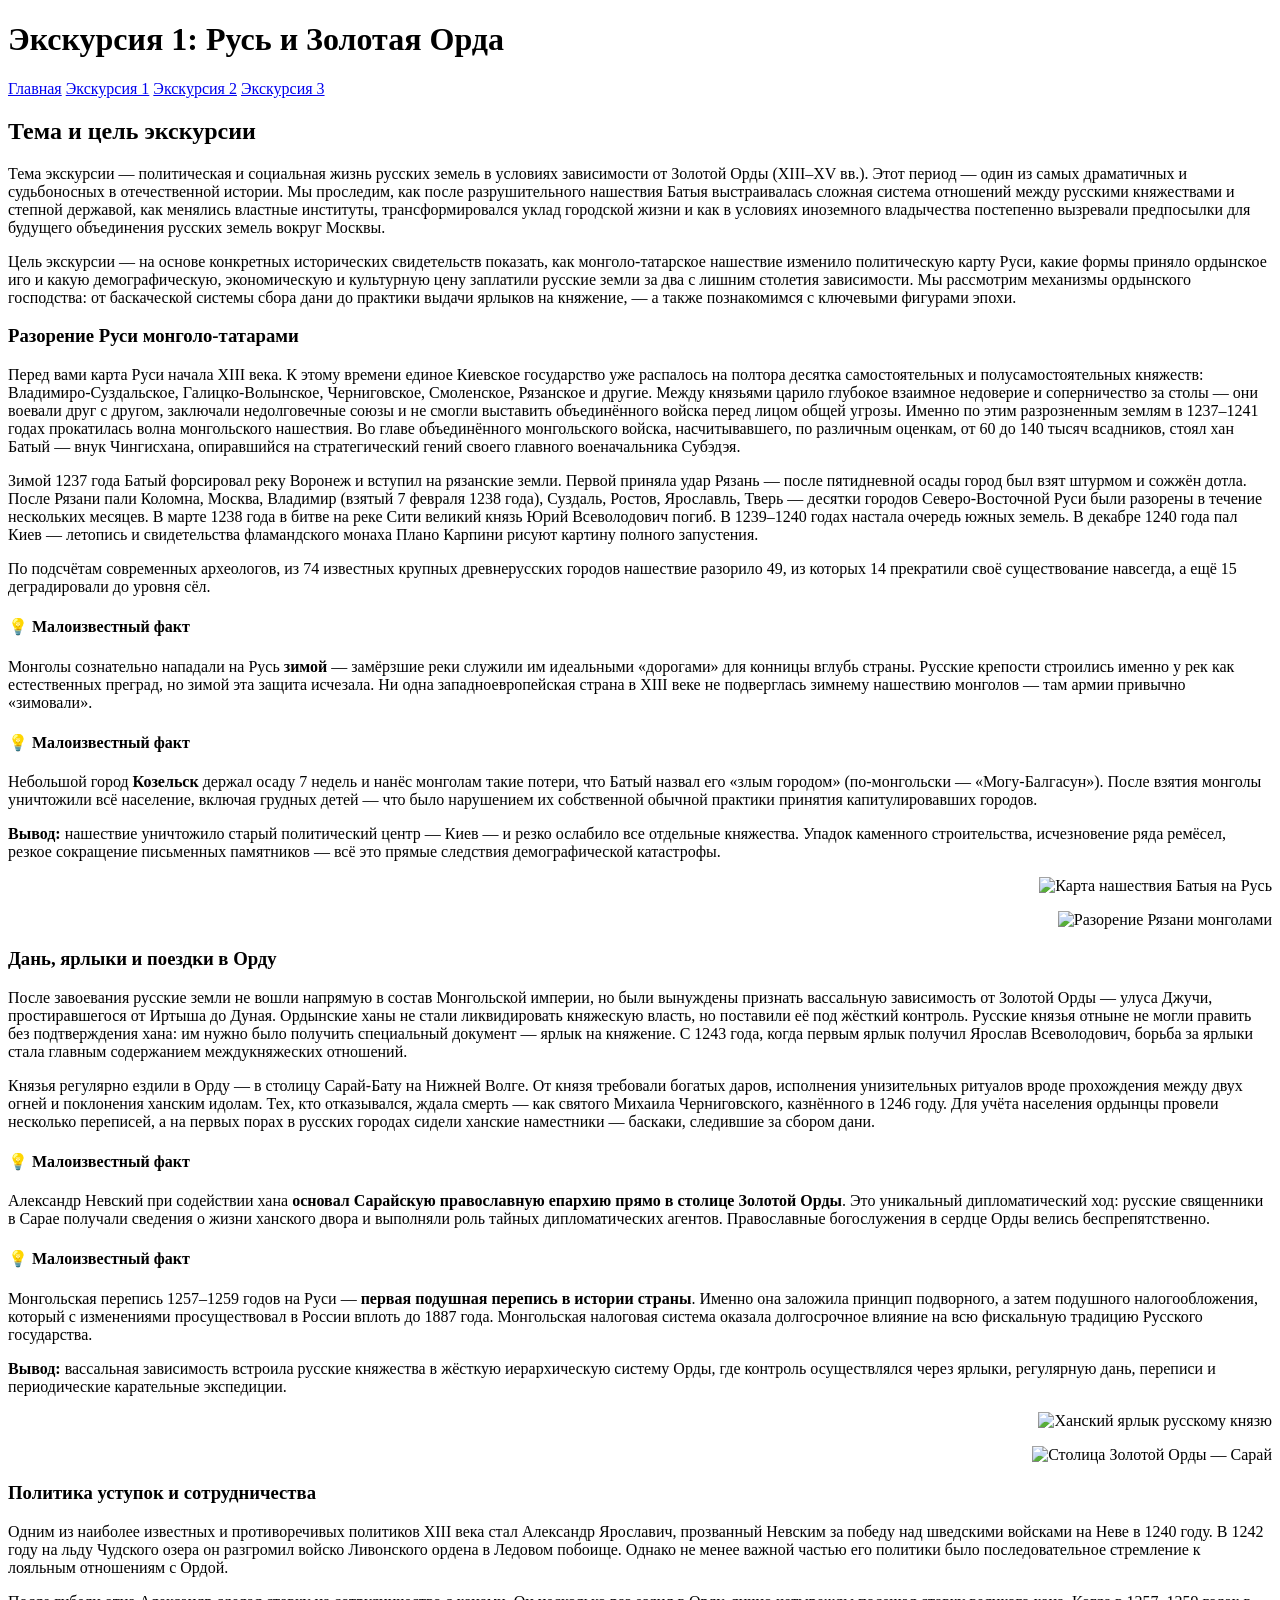
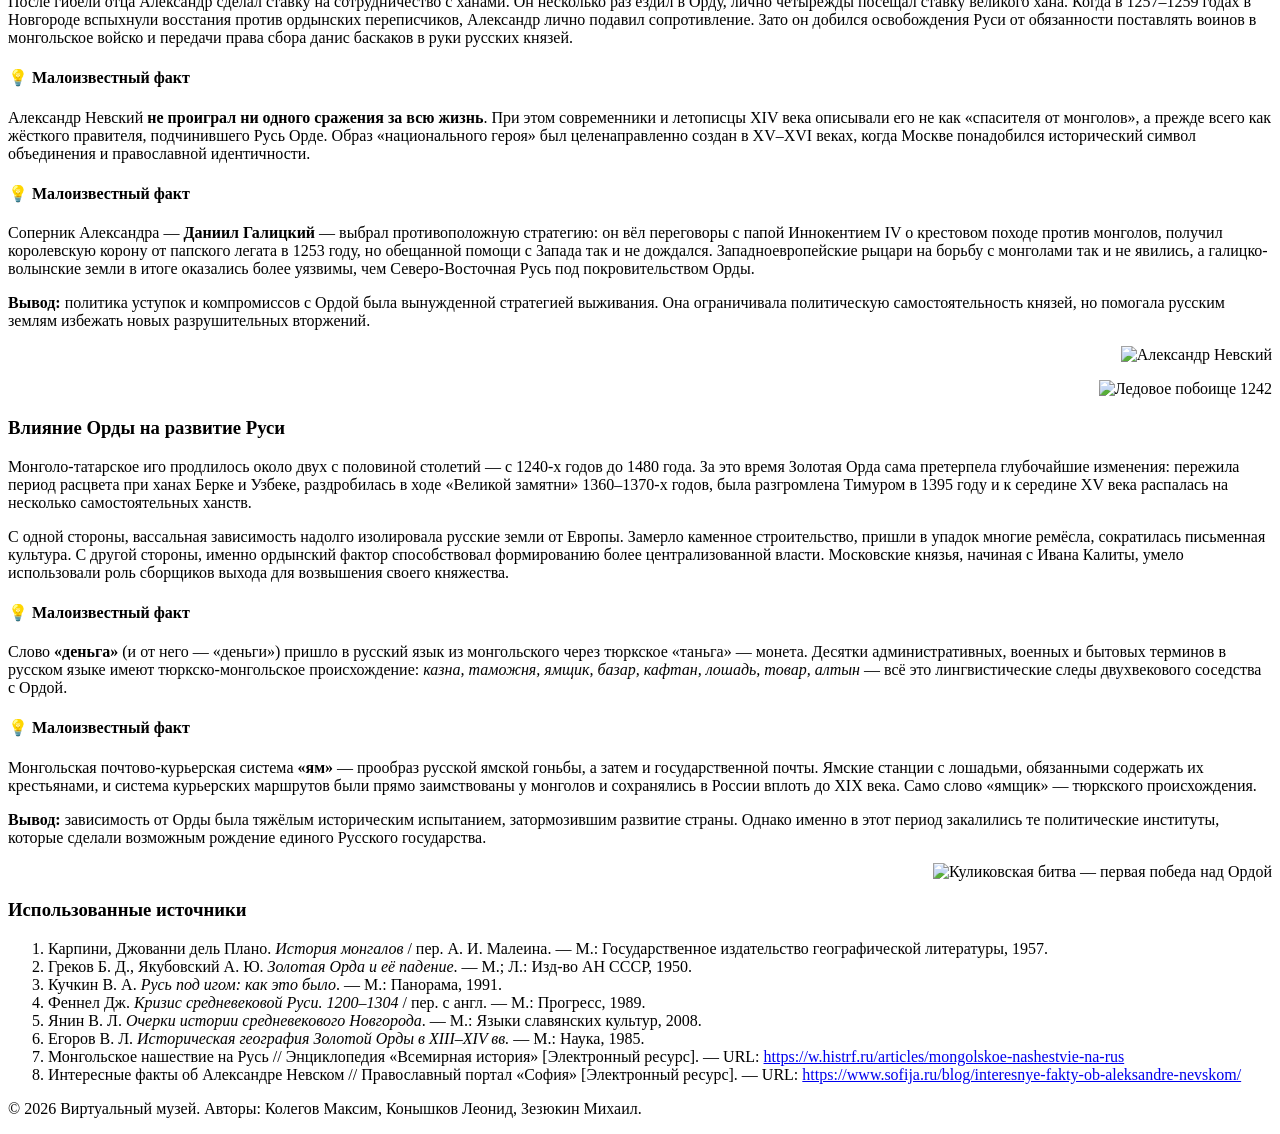
<file: src/main/resources/templates/tour1_v3.html>
<!DOCTYPE html>
<html xmlns:th="http://www.thymeleaf.org" lang="ru">
<head>
    <meta charset="UTF-8">
    <title th:text="${title}">Экскурсия 1</title>
    <link rel="stylesheet" th:href="@{/css/styles.css}">
</head>
<body>
<header class="site-header">
    <div class="container header-inner">
        <h1 class="logo">Экскурсия 1: Русь и Золотая Орда</h1>
        <nav class="main-nav">
            <a href="/">Главная</a>
            <a href="/tour1" class="active">Экскурсия 1</a>
            <a href="/tour2">Экскурсия 2</a>
            <a href="/tour3">Экскурсия 3</a>
        </nav>
    </div>
</header>

<main class="container tour-page">
    <section class="tour-intro">
        <div class="tour-intro-text">
            <h2>Тема и цель экскурсии</h2>
            <p>Тема экскурсии — политическая и социальная жизнь русских земель в условиях зависимости от Золотой Орды (XIII–XV вв.). Этот период — один из самых драматичных и судьбоносных в отечественной истории. Мы проследим, как после разрушительного нашествия Батыя выстраивалась сложная система отношений между русскими княжествами и степной державой, как менялись властные институты, трансформировался уклад городской жизни и как в условиях иноземного владычества постепенно вызревали предпосылки для будущего объединения русских земель вокруг Москвы.</p>
            <p>Цель экскурсии — на основе конкретных исторических свидетельств показать, как монголо-татарское нашествие изменило политическую карту Руси, какие формы приняло ордынское иго и какую демографическую, экономическую и культурную цену заплатили русские земли за два с лишним столетия зависимости. Мы рассмотрим механизмы ордынского господства: от баскаческой системы сбора дани до практики выдачи ярлыков на княжение, — а также познакомимся с ключевыми фигурами эпохи.</p>
        </div>
    </section>

    <section class="tour-section">
        <h3>Разорение Руси монголо-татарами</h3>
        <div class="tour-content">
            <div class="tour-text">
                <p>Перед вами карта Руси начала XIII века. К этому времени единое Киевское государство уже распалось на полтора десятка самостоятельных и полусамостоятельных княжеств: Владимиро-Суздальское, Галицко-Волынское, Черниговское, Смоленское, Рязанское и другие. Между князьями царило глубокое взаимное недоверие и соперничество за столы — они воевали друг с другом, заключали недолговечные союзы и не смогли выставить объединённого войска перед лицом общей угрозы. Именно по этим разрозненным землям в 1237–1241 годах прокатилась волна монгольского нашествия. Во главе объединённого монгольского войска, насчитывавшего, по различным оценкам, от 60 до 140 тысяч всадников, стоял хан Батый — внук Чингисхана, опиравшийся на стратегический гений своего главного военачальника Субэдэя.</p>
                <p>Зимой 1237 года Батый форсировал реку Воронеж и вступил на рязанские земли. Первой приняла удар Рязань — после пятидневной осады город был взят штурмом и сожжён дотла. После Рязани пали Коломна, Москва, Владимир (взятый 7 февраля 1238 года), Суздаль, Ростов, Ярославль, Тверь — десятки городов Северо-Восточной Руси были разорены в течение нескольких месяцев. В марте 1238 года в битве на реке Сити великий князь Юрий Всеволодович погиб. В 1239–1240 годах настала очередь южных земель. В декабре 1240 года пал Киев — летопись и свидетельства фламандского монаха Плано Карпини рисуют картину полного запустения.</p>
                <p>По подсчётам современных археологов, из 74 известных крупных древнерусских городов нашествие разорило 49, из которых 14 прекратили своё существование навсегда, а ещё 15 деградировали до уровня сёл.</p>

                <div class="task-box">
                    <h4>💡 Малоизвестный факт</h4>
                    <p>Монголы сознательно нападали на Русь <strong>зимой</strong> — замёрзшие реки служили им идеальными «дорогами» для конницы вглубь страны. Русские крепости строились именно у рек как естественных преград, но зимой эта защита исчезала. Ни одна западноевропейская страна в XIII веке не подверглась зимнему нашествию монголов — там армии привычно «зимовали».</p>
                </div>

                <div class="task-box">
                    <h4>💡 Малоизвестный факт</h4>
                    <p>Небольшой город <strong>Козельск</strong> держал осаду 7 недель и нанёс монголам такие потери, что Батый назвал его «злым городом» (по-монгольски — «Могу-Балгасун»). После взятия монголы уничтожили всё население, включая грудных детей — что было нарушением их собственной обычной практики принятия капитулировавших городов.</p>
                </div>

                <p><strong>Вывод:</strong> нашествие уничтожило старый политический центр — Киев — и резко ослабило все отдельные княжества. Упадок каменного строительства, исчезновение ряда ремёсел, резкое сокращение письменных памятников — всё это прямые следствия демографической катастрофы.</p>
            </div>
            <div style="display:flex; flex-direction:column; gap:1rem; align-items:flex-end;">
                <div class="hero-image">
                    <img th:src="@{/images/batymap.jpg}" alt="Карта нашествия Батыя на Русь">
                </div>
                <div class="hero-image">
                    <img th:src="@{/images/ryazan_ruins.jpg}" alt="Разорение Рязани монголами">
                </div>
            </div>
        </div>
    </section>

    <section class="tour-section">
        <h3>Дань, ярлыки и поездки в Орду</h3>
        <div class="tour-content">
            <div class="tour-text">
                <p>После завоевания русские земли не вошли напрямую в состав Монгольской империи, но были вынуждены признать вассальную зависимость от Золотой Орды — улуса Джучи, простиравшегося от Иртыша до Дуная. Ордынские ханы не стали ликвидировать княжескую власть, но поставили её под жёсткий контроль. Русские князья отныне не могли править без подтверждения хана: им нужно было получить специальный документ — ярлык на княжение. С 1243 года, когда первым ярлык получил Ярослав Всеволодович, борьба за ярлыки стала главным содержанием междукняжеских отношений.</p>
                <p>Князья регулярно ездили в Орду — в столицу Сарай-Бату на Нижней Волге. От князя требовали богатых даров, исполнения унизительных ритуалов вроде прохождения между двух огней и поклонения ханским идолам. Тех, кто отказывался, ждала смерть — как святого Михаила Черниговского, казнённого в 1246 году. Для учёта населения ордынцы провели несколько переписей, а на первых порах в русских городах сидели ханские наместники — баскаки, следившие за сбором дани.</p>

                <div class="task-box">
                    <h4>💡 Малоизвестный факт</h4>
                    <p>Александр Невский при содействии хана <strong>основал Сарайскую православную епархию прямо в столице Золотой Орды</strong>. Это уникальный дипломатический ход: русские священники в Сарае получали сведения о жизни ханского двора и выполняли роль тайных дипломатических агентов. Православные богослужения в сердце Орды велись беспрепятственно.</p>
                </div>

                <div class="task-box">
                    <h4>💡 Малоизвестный факт</h4>
                    <p>Монгольская перепись 1257–1259 годов на Руси — <strong>первая подушная перепись в истории страны</strong>. Именно она заложила принцип подворного, а затем подушного налогообложения, который с изменениями просуществовал в России вплоть до 1887 года. Монгольская налоговая система оказала долгосрочное влияние на всю фискальную традицию Русского государства.</p>
                </div>

                <p><strong>Вывод:</strong> вассальная зависимость встроила русские княжества в жёсткую иерархическую систему Орды, где контроль осуществлялся через ярлыки, регулярную дань, переписи и периодические карательные экспедиции.</p>
            </div>
            <div style="display:flex; flex-direction:column; gap:1rem; align-items:flex-end;">
                <div class="hero-image">
                    <img th:src="@{/images/hanyarl.jpg}" alt="Ханский ярлык русскому князю">
                </div>
                <div class="hero-image">
                    <img th:src="@{/images/saray_city.jpg}" alt="Столица Золотой Орды — Сарай">
                </div>
            </div>
        </div>
    </section>

    <section class="tour-section">
        <h3>Политика уступок и сотрудничества</h3>
        <div class="tour-content">
            <div class="tour-text">
                <p>Одним из наиболее известных и противоречивых политиков XIII века стал Александр Ярославич, прозванный Невским за победу над шведскими войсками на Неве в 1240 году. В 1242 году на льду Чудского озера он разгромил войско Ливонского ордена в Ледовом побоище. Однако не менее важной частью его политики было последовательное стремление к лояльным отношениям с Ордой.</p>
                <p>После гибели отца Александр сделал ставку на сотрудничество с ханами. Он несколько раз ездил в Орду, лично четырежды посещал ставку великого хана. Когда в 1257–1259 годах в Новгороде вспыхнули восстания против ордынских переписчиков, Александр лично подавил сопротивление. Зато он добился освобождения Руси от обязанности поставлять воинов в монгольское войско и передачи права сбора данис баскаков в руки русских князей.</p>

                <div class="task-box">
                    <h4>💡 Малоизвестный факт</h4>
                    <p>Александр Невский <strong>не проиграл ни одного сражения за всю жизнь</strong>. При этом современники и летописцы XIV века описывали его не как «спасителя от монголов», а прежде всего как жёсткого правителя, подчинившего Русь Орде. Образ «национального героя» был целенаправленно создан в XV–XVI веках, когда Москве понадобился исторический символ объединения и православной идентичности.</p>
                </div>

                <div class="task-box">
                    <h4>💡 Малоизвестный факт</h4>
                    <p>Соперник Александра — <strong>Даниил Галицкий</strong> — выбрал противоположную стратегию: он вёл переговоры с папой Иннокентием IV о крестовом походе против монголов, получил королевскую корону от папского легата в 1253 году, но обещанной помощи с Запада так и не дождался. Западноевропейские рыцари на борьбу с монголами так и не явились, а галицко-волынские земли в итоге оказались более уязвимы, чем Северо-Восточная Русь под покровительством Орды.</p>
                </div>

                <p><strong>Вывод:</strong> политика уступок и компромиссов с Ордой была вынужденной стратегией выживания. Она ограничивала политическую самостоятельность князей, но помогала русским землям избежать новых разрушительных вторжений.</p>
            </div>
            <div style="display:flex; flex-direction:column; gap:1rem; align-items:flex-end;">
                <div class="hero-image">
                    <img th:src="@{/images/nevsky.jpg}" alt="Александр Невский">
                </div>
                <div class="hero-image">
                    <img th:src="@{/images/ledovoe.jpg}" alt="Ледовое побоище 1242">
                </div>
            </div>
        </div>
    </section>

    <section class="tour-section">
        <h3>Влияние Орды на развитие Руси</h3>
        <div class="tour-content">
            <div class="tour-text">
                <p>Монголо-татарское иго продлилось около двух с половиной столетий — с 1240-х годов до 1480 года. За это время Золотая Орда сама претерпела глубочайшие изменения: пережила период расцвета при ханах Берке и Узбеке, раздробилась в ходе «Великой замятни» 1360–1370-х годов, была разгромлена Тимуром в 1395 году и к середине XV века распалась на несколько самостоятельных ханств.</p>
                <p>С одной стороны, вассальная зависимость надолго изолировала русские земли от Европы. Замерло каменное строительство, пришли в упадок многие ремёсла, сократилась письменная культура. С другой стороны, именно ордынский фактор способствовал формированию более централизованной власти. Московские князья, начиная с Ивана Калиты, умело использовали роль сборщиков выхода для возвышения своего княжества.</p>

                <div class="task-box">
                    <h4>💡 Малоизвестный факт</h4>
                    <p>Слово <strong>«деньга»</strong> (и от него — «деньги») пришло в русский язык из монгольского через тюркское «таньга» — монета. Десятки административных, военных и бытовых терминов в русском языке имеют тюркско-монгольское происхождение: <em>казна, таможня, ямщик, базар, кафтан, лошадь, товар, алтын</em> — всё это лингвистические следы двухвекового соседства с Ордой.</p>
                </div>

                <div class="task-box">
                    <h4>💡 Малоизвестный факт</h4>
                    <p>Монгольская почтово-курьерская система <strong>«ям»</strong> — прообраз русской ямской гоньбы, а затем и государственной почты. Ямские станции с лошадьми, обязанными содержать их крестьянами, и система курьерских маршрутов были прямо заимствованы у монголов и сохранялись в России вплоть до XIX века. Само слово «ямщик» — тюркского происхождения.</p>
                </div>

                <p><strong>Вывод:</strong> зависимость от Орды была тяжёлым историческим испытанием, затормозившим развитие страны. Однако именно в этот период закалились те политические институты, которые сделали возможным рождение единого Русского государства.</p>
            </div>
            <div style="display:flex; flex-direction:column; gap:1rem; align-items:flex-end;">
                <div class="hero-image">
                    <img th:src="@{/images/kulikovo.jpg}" alt="Куликовская битва — первая победа над Ордой">
                </div>
            </div>
        </div>
    </section>

    <section class="sources">
        <h3>Использованные источники</h3>
        <ol>
            <li>Карпини, Джованни дель Плано. <em>История монгалов</em> / пер. А. И. Малеина. — М.: Государственное издательство географической литературы, 1957.</li>
            <li>Греков Б. Д., Якубовский А. Ю. <em>Золотая Орда и её падение</em>. — М.; Л.: Изд-во АН СССР, 1950.</li>
            <li>Кучкин В. А. <em>Русь под игом: как это было</em>. — М.: Панорама, 1991.</li>
            <li>Феннел Дж. <em>Кризис средневековой Руси. 1200–1304</em> / пер. с англ. — М.: Прогресс, 1989.</li>
            <li>Янин В. Л. <em>Очерки истории средневекового Новгорода</em>. — М.: Языки славянских культур, 2008.</li>
            <li>Егоров В. Л. <em>Историческая география Золотой Орды в XIII–XIV вв.</em> — М.: Наука, 1985.</li>
            <li>Монгольское нашествие на Русь // Энциклопедия «Всемирная история» [Электронный ресурс]. — URL: <a href="https://w.histrf.ru/articles/mongolskoe-nashestvie-na-rus" target="_blank">https://w.histrf.ru/articles/mongolskoe-nashestvie-na-rus</a></li>
            <li>Интересные факты об Александре Невском // Православный портал «София» [Электронный ресурс]. — URL: <a href="https://www.sofija.ru/blog/interesnye-fakty-ob-aleksandre-nevskom/" target="_blank">https://www.sofija.ru/blog/interesnye-fakty-ob-aleksandre-nevskom/</a></li>
        </ol>
    </section>
</main>

<footer class="site-footer">
    <div class="container">
        <p>&copy; 2026 Виртуальный музей. Авторы: Колегов Максим, Конышков Леонид, Зезюкин Михаил.</p>
    </div>
</footer>
</body>
</html>
</file>
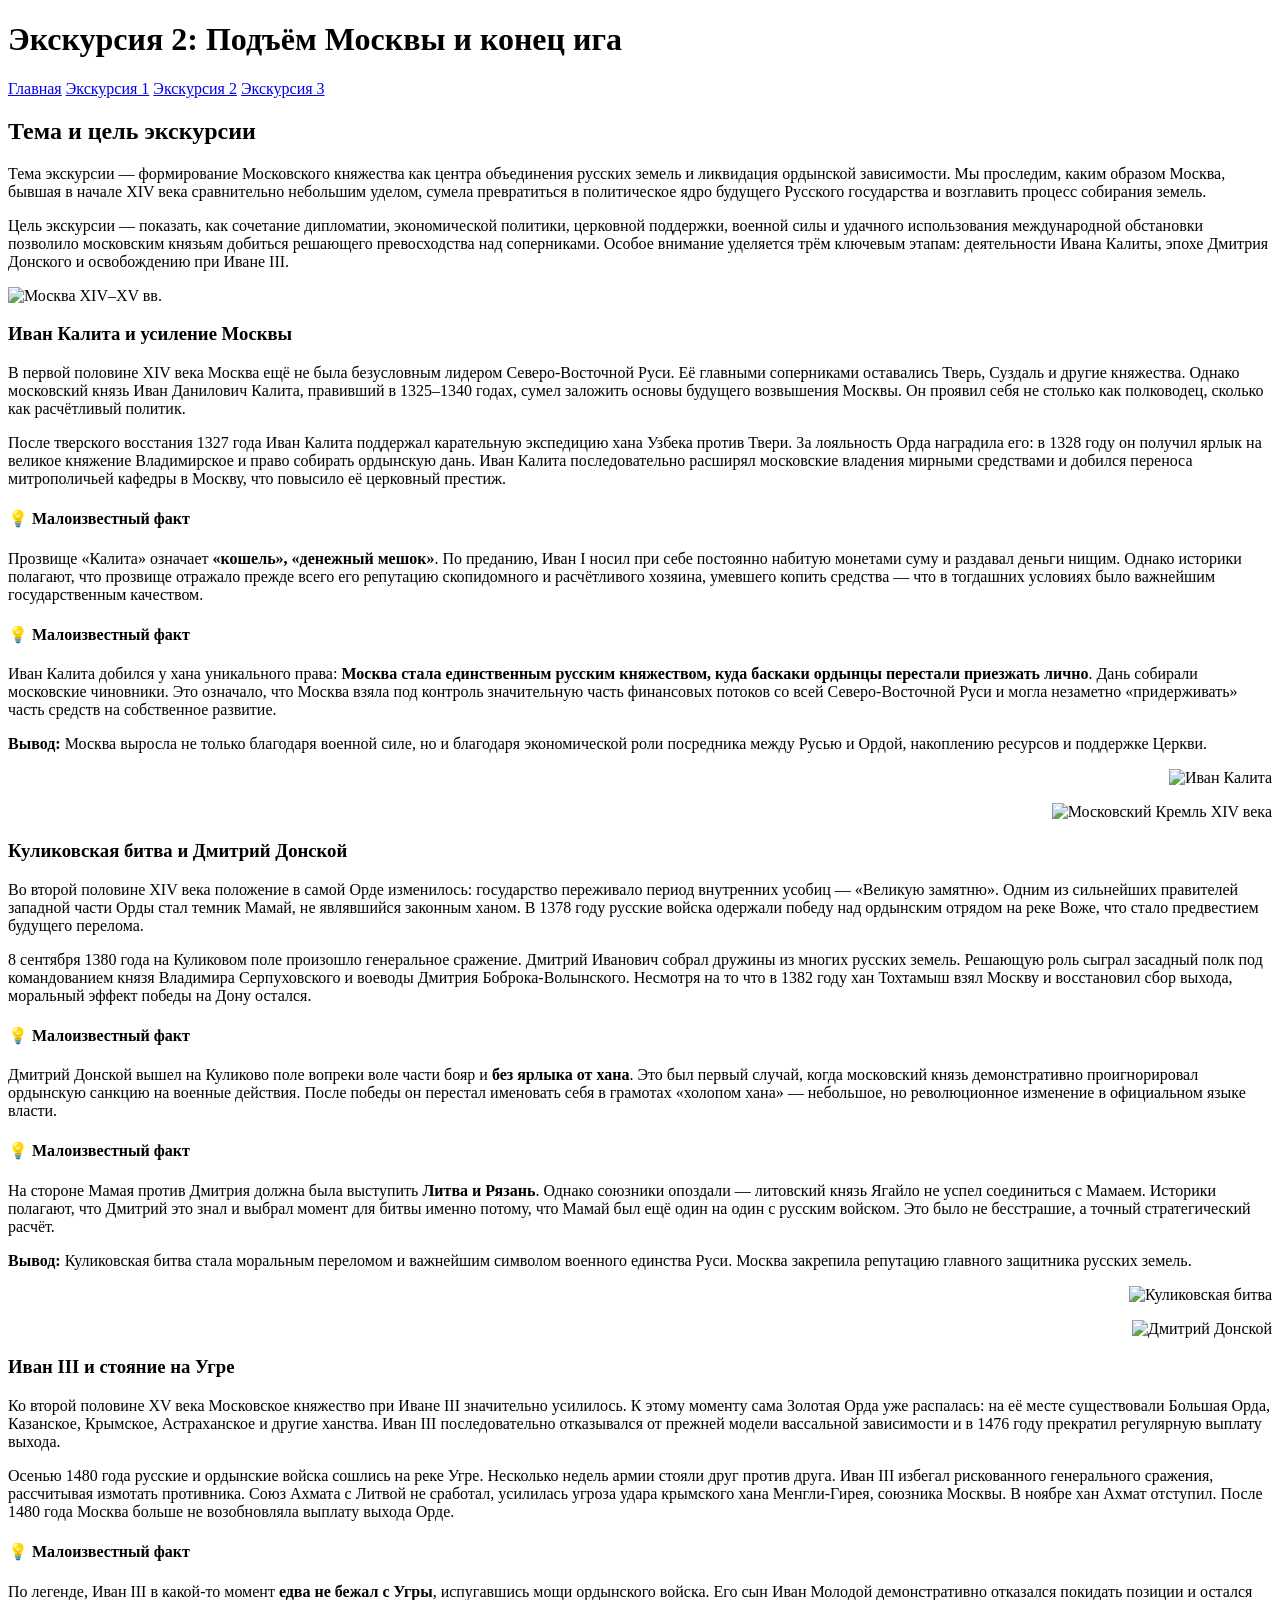
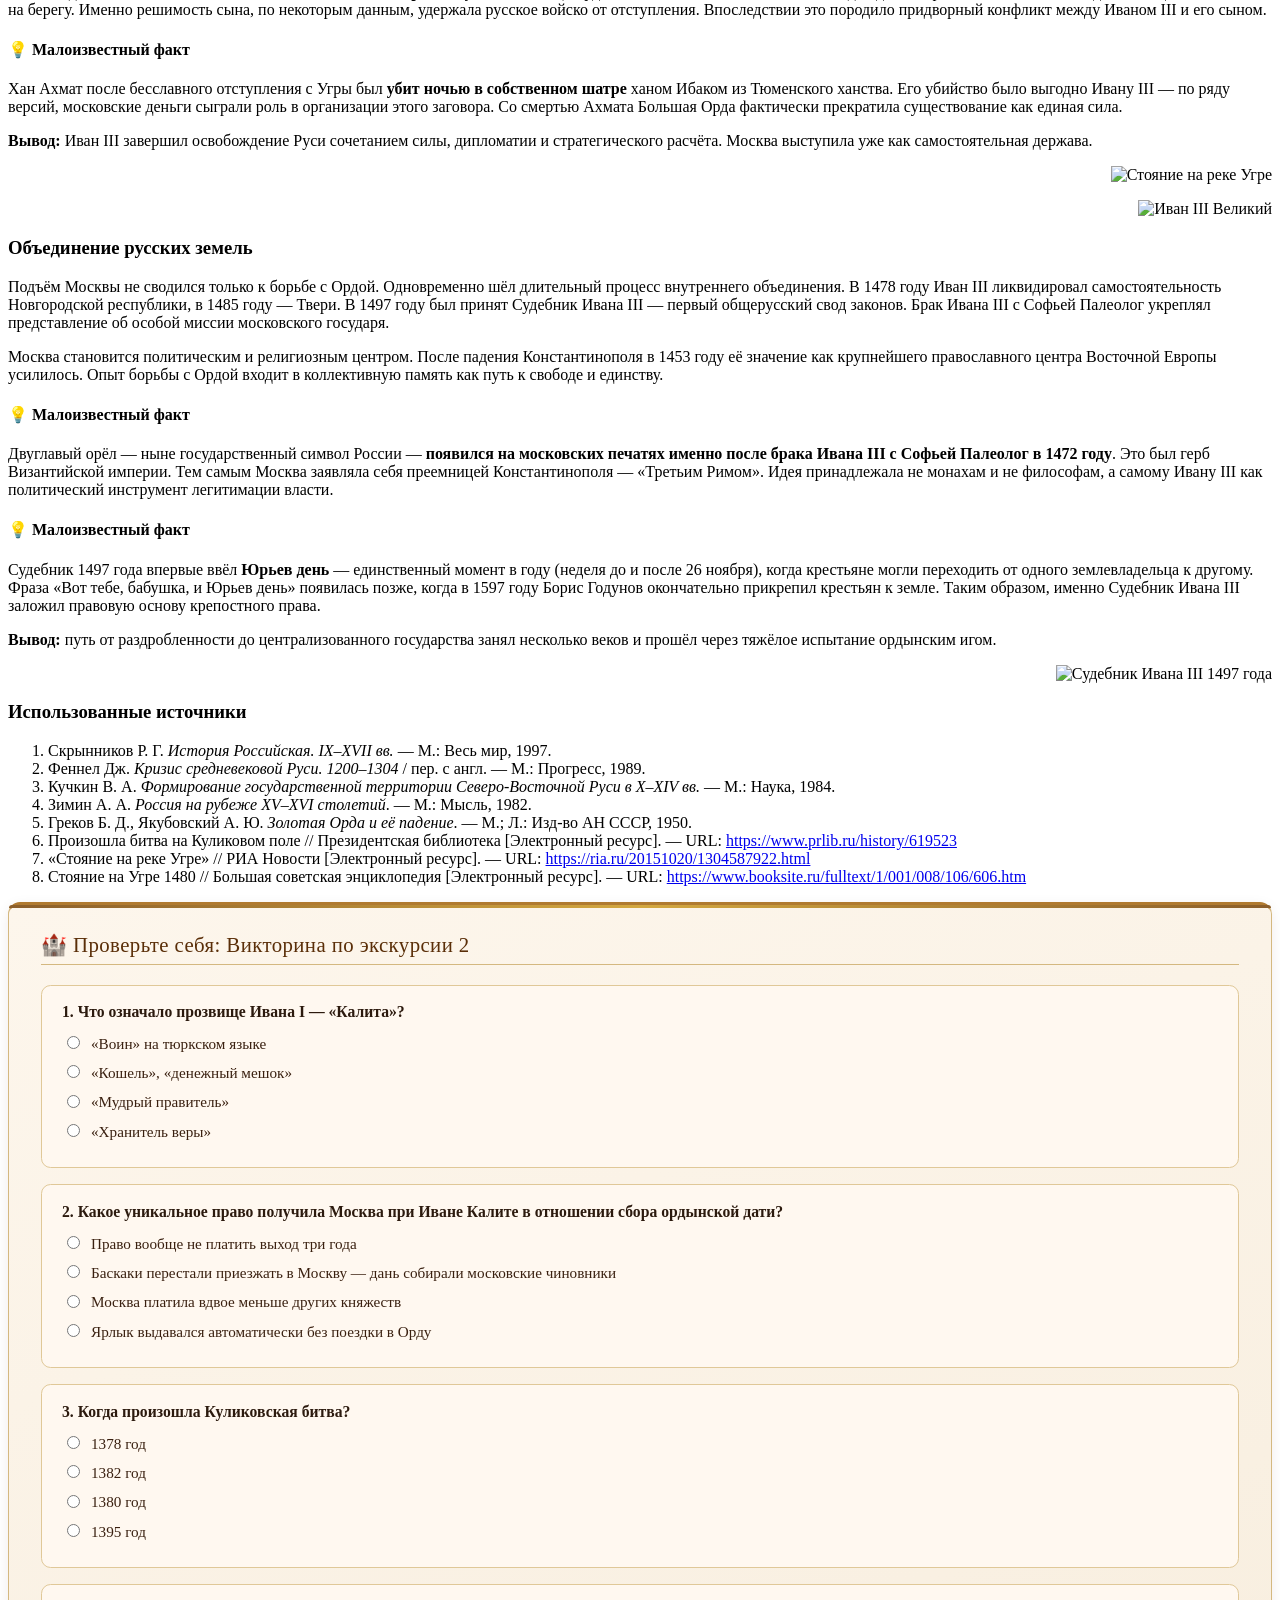
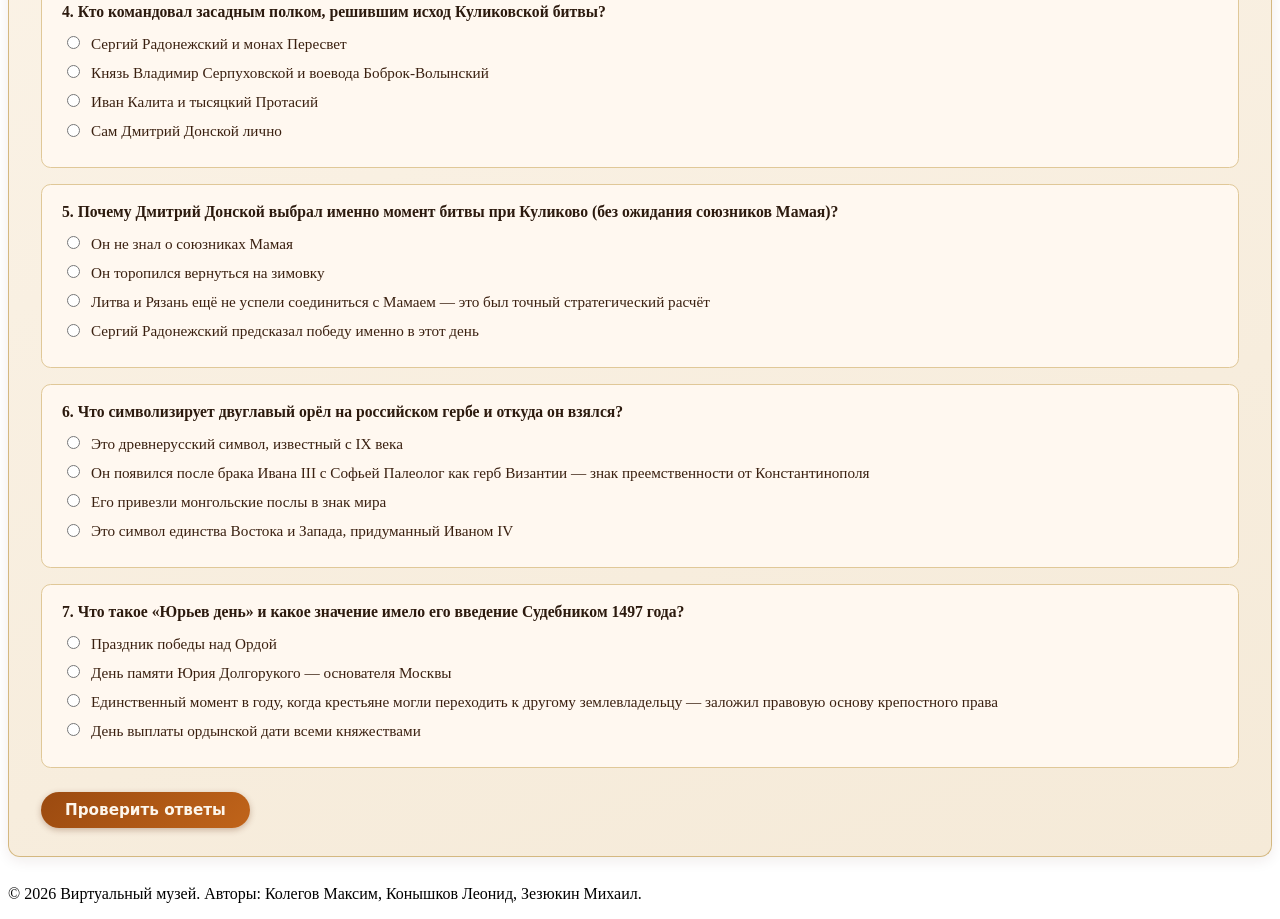
<file: src/main/resources/templates/tour2.html>
<!DOCTYPE html>
<html xmlns:th="http://www.thymeleaf.org" lang="ru">
<head>
    <meta charset="UTF-8">
    <title th:text="${title}">Экскурсия 2</title>
    <link rel="stylesheet" th:href="@{/css/styles.css}">

    <style>
        .quiz-section {
            background: linear-gradient(160deg, #fdf6ec, #f5ead8);
            border-radius: 0.75rem;
            padding: 1.75rem 2rem;
            margin-bottom: 1.75rem;
            box-shadow: 0 4px 14px rgba(60,30,10,0.08);
            border: 1px solid #d4b880;
            border-top: 3px solid #b07a30;
            position: relative;
        }
        .quiz-section::before {
            content: '';
            position: absolute;
            top: 0; left: 0; right: 0;
            height: 3px;
            background: linear-gradient(90deg, #8b5e2a, #d4a840, #8b5e2a);
            border-radius: 0.75rem 0.75rem 0 0;
        }
        .quiz-section h3 {
            margin-top: 0;
            font-size: 1.3rem;
            font-weight: normal;
            color: #5a2e08;
            letter-spacing: 0.02em;
            padding-bottom: 0.4rem;
            border-bottom: 1px solid #d4b880;
            margin-bottom: 1.25rem;
        }
        .quiz-question {
            background: #fff8f0;
            border: 1px solid #e0c898;
            border-radius: 0.6rem;
            padding: 1.1rem 1.25rem;
            margin-bottom: 1rem;
        }
        .quiz-question p {
            margin: 0 0 0.75rem;
            font-weight: bold;
            color: #2c1a0e;
            font-size: 0.98rem;
        }
        .quiz-options label {
            display: flex;
            align-items: flex-start;
            gap: 0.5rem;
            margin-bottom: 0.4rem;
            cursor: pointer;
            color: #3a2010;
            font-size: 0.95rem;
            line-height: 1.5;
        }
        .quiz-options input[type="radio"] {
            margin-top: 0.2rem;
            accent-color: #8b3a0f;
            flex-shrink: 0;
        }
        .quiz-submit {
            display: inline-block;
            padding: 0.55rem 1.5rem;
            border-radius: 999px;
            background: linear-gradient(135deg, #9b4a10, #c0641a);
            color: #fdf6ec;
            font-weight: 600;
            font-family: system-ui, sans-serif;
            font-size: 0.95rem;
            border: none;
            cursor: pointer;
            box-shadow: 0 2px 6px rgba(100,40,10,0.3);
            margin-top: 0.5rem;
            transition: background 0.2s;
        }
        .quiz-submit:hover {
            background: linear-gradient(135deg, #7a3a08, #a0521a);
        }
        .quiz-result {
            margin-top: 1.25rem;
            padding: 1rem 1.25rem;
            border-radius: 0.6rem;
            font-family: system-ui, sans-serif;
            font-size: 0.95rem;
            display: none;
        }
        .quiz-result.show { display: block; }
        .quiz-result.good {
            background: #f0faf0;
            border: 1px solid #6aab6a;
            color: #2a5a2a;
        }
        .quiz-result.bad {
            background: #fff5f0;
            border: 1px solid #d4826a;
            color: #6a2a0a;
        }
        .quiz-answer-feedback {
            font-size: 0.85rem;
            margin-top: 0.3rem;
            padding: 0.3rem 0.5rem;
            border-radius: 0.3rem;
            display: none;
        }
        .quiz-answer-feedback.correct {
            background: #e6f4e6;
            color: #2a5a2a;
        }
        .quiz-answer-feedback.wrong {
            background: #fde8e0;
            color: #7a2a0a;
        }
        .quiz-reset {
            display: inline-block;
            padding: 0.4rem 1rem;
            border-radius: 999px;
            background: transparent;
            color: #8b3a0f;
            border: 1px solid #8b3a0f;
            font-size: 0.85rem;
            cursor: pointer;
            margin-left: 0.75rem;
            font-family: system-ui, sans-serif;
            transition: background 0.2s;
        }
        .quiz-reset:hover { background: #fdf0e0; }
    </style>

</head>
<body>
<header class="site-header">
    <div class="container header-inner">
        <h1 class="logo">Экскурсия 2: Подъём Москвы и конец ига</h1>
        <nav class="main-nav">
            <a href="/">Главная</a>
            <a href="/tour1">Экскурсия 1</a>
            <a href="/tour2" class="active">Экскурсия 2</a>
            <a href="/tour3">Экскурсия 3</a>
        </nav>
    </div>
</header>

<main class="container tour-page">
    <section class="tour-intro">
        <div class="tour-intro-text">
            <h2>Тема и цель экскурсии</h2>
            <p>Тема экскурсии — формирование Московского княжества как центра объединения русских земель и ликвидация ордынской зависимости. Мы проследим, каким образом Москва, бывшая в начале XIV века сравнительно небольшим уделом, сумела превратиться в политическое ядро будущего Русского государства и возглавить процесс собирания земель.</p>
            <p>Цель экскурсии — показать, как сочетание дипломатии, экономической политики, церковной поддержки, военной силы и удачного использования международной обстановки позволило московским князьям добиться решающего превосходства над соперниками. Особое внимание уделяется трём ключевым этапам: деятельности Ивана Калиты, эпохе Дмитрия Донского и освобождению при Иване III.</p>
        </div>
        <div class="hero-image">
            <img th:src="@{/images/XV_5.jpg}" alt="Москва XIV–XV вв.">
        </div>
    </section>

    <section class="tour-section">
        <h3>Иван Калита и усиление Москвы</h3>
        <div class="tour-content">
            <div class="tour-text">
                <p>В первой половине XIV века Москва ещё не была безусловным лидером Северо-Восточной Руси. Её главными соперниками оставались Тверь, Суздаль и другие княжества. Однако московский князь Иван Данилович Калита, правивший в 1325–1340 годах, сумел заложить основы будущего возвышения Москвы. Он проявил себя не столько как полководец, сколько как расчётливый политик.</p>
                <p>После тверского восстания 1327 года Иван Калита поддержал карательную экспедицию хана Узбека против Твери. За лояльность Орда наградила его: в 1328 году он получил ярлык на великое княжение Владимирское и право собирать ордынскую дань. Иван Калита последовательно расширял московские владения мирными средствами и добился переноса митрополичьей кафедры в Москву, что повысило её церковный престиж.</p>

                <div class="task-box">
                    <h4>💡 Малоизвестный факт</h4>
                    <p>Прозвище «Калита» означает <strong>«кошель», «денежный мешок»</strong>. По преданию, Иван I носил при себе постоянно набитую монетами суму и раздавал деньги нищим. Однако историки полагают, что прозвище отражало прежде всего его репутацию скопидомного и расчётливого хозяина, умевшего копить средства — что в тогдашних условиях было важнейшим государственным качеством.</p>
                </div>

                <div class="task-box">
                    <h4>💡 Малоизвестный факт</h4>
                    <p>Иван Калита добился у хана уникального права: <strong>Москва стала единственным русским княжеством, куда баскаки ордынцы перестали приезжать лично</strong>. Дань собирали московские чиновники. Это означало, что Москва взяла под контроль значительную часть финансовых потоков со всей Северо-Восточной Руси и могла незаметно «придерживать» часть средств на собственное развитие.</p>
                </div>

                <p><strong>Вывод:</strong> Москва выросла не только благодаря военной силе, но и благодаря экономической роли посредника между Русью и Ордой, накоплению ресурсов и поддержке Церкви.</p>
            </div>
            <div style="display:flex; flex-direction:column; gap:1rem; align-items:flex-end;">
                <div class="tour-image">
                    <img th:src="@{/images/Ivan_Kalita.jpg}" alt="Иван Калита">
                </div>
                <div class="hero-image">
                    <img th:src="@{/images/kreml.jpg}" alt="Московский Кремль XIV века">
                </div>
            </div>
        </div>
    </section>

    <section class="tour-section">
        <h3>Куликовская битва и Дмитрий Донской</h3>
        <div class="tour-content">
            <div class="tour-text">
                <p>Во второй половине XIV века положение в самой Орде изменилось: государство переживало период внутренних усобиц — «Великую замятню». Одним из сильнейших правителей западной части Орды стал темник Мамай, не являвшийся законным ханом. В 1378 году русские войска одержали победу над ордынским отрядом на реке Воже, что стало предвестием будущего перелома.</p>
                <p>8 сентября 1380 года на Куликовом поле произошло генеральное сражение. Дмитрий Иванович собрал дружины из многих русских земель. Решающую роль сыграл засадный полк под командованием князя Владимира Серпуховского и воеводы Дмитрия Боброка-Волынского. Несмотря на то что в 1382 году хан Тохтамыш взял Москву и восстановил сбор выхода, моральный эффект победы на Дону остался.</p>

                <div class="task-box">
                    <h4>💡 Малоизвестный факт</h4>
                    <p>Дмитрий Донской вышел на Куликово поле вопреки воле части бояр и <strong>без ярлыка от хана</strong>. Это был первый случай, когда московский князь демонстративно проигнорировал ордынскую санкцию на военные действия. После победы он перестал именовать себя в грамотах «холопом хана» — небольшое, но революционное изменение в официальном языке власти.</p>
                </div>

                <div class="task-box">
                    <h4>💡 Малоизвестный факт</h4>
                    <p>На стороне Мамая против Дмитрия должна была выступить <strong>Литва и Рязань</strong>. Однако союзники опоздали — литовский князь Ягайло не успел соединиться с Мамаем. Историки полагают, что Дмитрий это знал и выбрал момент для битвы именно потому, что Мамай был ещё один на один с русским войском. Это было не бесстрашие, а точный стратегический расчёт.</p>
                </div>

                <p><strong>Вывод:</strong> Куликовская битва стала моральным переломом и важнейшим символом военного единства Руси. Москва закрепила репутацию главного защитника русских земель.</p>
            </div>
            <div style="display:flex; flex-direction:column; gap:1rem; align-items:flex-end;">
                <div class="hero-image">
                    <img th:src="@{/images/kulyk2.jpeg}" alt="Куликовская битва">
                </div>
                <div class="hero-image">
                    <img th:src="@{/images/donskoy.jpg}" alt="Дмитрий Донской">
                </div>
            </div>
        </div>
    </section>

    <section class="tour-section">
        <h3>Иван III и стояние на Угре</h3>
        <div class="tour-content">
            <div class="tour-text">
                <p>Ко второй половине XV века Московское княжество при Иване III значительно усилилось. К этому моменту сама Золотая Орда уже распалась: на её месте существовали Большая Орда, Казанское, Крымское, Астраханское и другие ханства. Иван III последовательно отказывался от прежней модели вассальной зависимости и в 1476 году прекратил регулярную выплату выхода.</p>
                <p>Осенью 1480 года русские и ордынские войска сошлись на реке Угре. Несколько недель армии стояли друг против друга. Иван III избегал рискованного генерального сражения, рассчитывая измотать противника. Союз Ахмата с Литвой не сработал, усилилась угроза удара крымского хана Менгли-Гирея, союзника Москвы. В ноябре хан Ахмат отступил. После 1480 года Москва больше не возобновляла выплату выхода Орде.</p>

                <div class="task-box">
                    <h4>💡 Малоизвестный факт</h4>
                    <p>По легенде, Иван III в какой-то момент <strong>едва не бежал с Угры</strong>, испугавшись мощи ордынского войска. Его сын Иван Молодой демонстративно отказался покидать позиции и остался на берегу. Именно решимость сына, по некоторым данным, удержала русское войско от отступления. Впоследствии это породило придворный конфликт между Иваном III и его сыном.</p>
                </div>

                <div class="task-box">
                    <h4>💡 Малоизвестный факт</h4>
                    <p>Хан Ахмат после бесславного отступления с Угры был <strong>убит ночью в собственном шатре</strong> ханом Ибаком из Тюменского ханства. Его убийство было выгодно Ивану III — по ряду версий, московские деньги сыграли роль в организации этого заговора. Со смертью Ахмата Большая Орда фактически прекратила существование как единая сила.</p>
                </div>

                <p><strong>Вывод:</strong> Иван III завершил освобождение Руси сочетанием силы, дипломатии и стратегического расчёта. Москва выступила уже как самостоятельная держава.</p>
            </div>
            <div style="display:flex; flex-direction:column; gap:1rem; align-items:flex-end;">
                <div class="hero-image">
                    <img th:src="@{/images/ugr.jpg}" alt="Стояние на реке Угре">
                </div>
                <div class="hero-image">
                    <img th:src="@{/images/ivan3.jpg}" alt="Иван III Великий">
                </div>
            </div>
        </div>
    </section>

    <section class="tour-section">
        <h3>Объединение русских земель</h3>
        <div class="tour-content">
            <div class="tour-text">
                <p>Подъём Москвы не сводился только к борьбе с Ордой. Одновременно шёл длительный процесс внутреннего объединения. В 1478 году Иван III ликвидировал самостоятельность Новгородской республики, в 1485 году — Твери. В 1497 году был принят Судебник Ивана III — первый общерусский свод законов. Брак Ивана III с Софьей Палеолог укреплял представление об особой миссии московского государя.</p>
                <p>Москва становится политическим и религиозным центром. После падения Константинополя в 1453 году её значение как крупнейшего православного центра Восточной Европы усилилось. Опыт борьбы с Ордой входит в коллективную память как путь к свободе и единству.</p>

                <div class="task-box">
                    <h4>💡 Малоизвестный факт</h4>
                    <p>Двуглавый орёл — ныне государственный символ России — <strong>появился на московских печатях именно после брака Ивана III с Софьей Палеолог в 1472 году</strong>. Это был герб Византийской империи. Тем самым Москва заявляла себя преемницей Константинополя — «Третьим Римом». Идея принадлежала не монахам и не философам, а самому Ивану III как политический инструмент легитимации власти.</p>
                </div>

                <div class="task-box">
                    <h4>💡 Малоизвестный факт</h4>
                    <p>Судебник 1497 года впервые ввёл <strong>Юрьев день</strong> — единственный момент в году (неделя до и после 26 ноября), когда крестьяне могли переходить от одного землевладельца к другому. Фраза «Вот тебе, бабушка, и Юрьев день» появилась позже, когда в 1597 году Борис Годунов окончательно прикрепил крестьян к земле. Таким образом, именно Судебник Ивана III заложил правовую основу крепостного права.</p>
                </div>

                <p><strong>Вывод:</strong> путь от раздробленности до централизованного государства занял несколько веков и прошёл через тяжёлое испытание ордынским игом.</p>
            </div>
            <div style="display:flex; flex-direction:column; gap:1rem; align-items:flex-end;">
                <div class="hero-image">
                    <img th:src="@{/images/sud.jpg}" alt="Судебник Ивана III 1497 года">
                </div>
            </div>
        </div>
    </section>

    <section class="sources">
        <h3>Использованные источники</h3>
        <ol>
            <li>Скрынников Р. Г. <em>История Российская. IX–XVII вв.</em> — М.: Весь мир, 1997.</li>
            <li>Феннел Дж. <em>Кризис средневековой Руси. 1200–1304</em> / пер. с англ. — М.: Прогресс, 1989.</li>
            <li>Кучкин В. А. <em>Формирование государственной территории Северо-Восточной Руси в X–XIV вв.</em> — М.: Наука, 1984.</li>
            <li>Зимин А. А. <em>Россия на рубеже XV–XVI столетий</em>. — М.: Мысль, 1982.</li>
            <li>Греков Б. Д., Якубовский А. Ю. <em>Золотая Орда и её падение</em>. — М.; Л.: Изд-во АН СССР, 1950.</li>
            <li>Произошла битва на Куликовом поле // Президентская библиотека [Электронный ресурс]. — URL: <a href="https://www.prlib.ru/history/619523" target="_blank">https://www.prlib.ru/history/619523</a></li>
            <li>«Стояние на реке Угре» // РИА Новости [Электронный ресурс]. — URL: <a href="https://ria.ru/20151020/1304587922.html" target="_blank">https://ria.ru/20151020/1304587922.html</a></li>
            <li>Стояние на Угре 1480 // Большая советская энциклопедия [Электронный ресурс]. — URL: <a href="https://www.booksite.ru/fulltext/1/001/008/106/606.htm" target="_blank">https://www.booksite.ru/fulltext/1/001/008/106/606.htm</a></li>
        </ol>
    </section>

    <section class="quiz-section">
        <h3>🏰 Проверьте себя: Викторина по экскурсии 2</h3>
        <form id="quiz2">

            <div class="quiz-question">
                <p>1. Что означало прозвище Ивана I — «Калита»?</p>
                <div class="quiz-options">
                    <label><input type="radio" name="q0" value="a"> «Воин» на тюркском языке</label>
                    <label><input type="radio" name="q0" value="b"> «Кошель», «денежный мешок»</label>
                    <label><input type="radio" name="q0" value="c"> «Мудрый правитель»</label>
                    <label><input type="radio" name="q0" value="d"> «Хранитель веры»</label>
                </div>
                <div class="quiz-answer-feedback" id="feedback_quiz2_0"></div>
            </div>

            <div class="quiz-question">
                <p>2. Какое уникальное право получила Москва при Иване Калите в отношении сбора ордынской дати?</p>
                <div class="quiz-options">
                    <label><input type="radio" name="q1" value="a"> Право вообще не платить выход три года</label>
                    <label><input type="radio" name="q1" value="b"> Баскаки перестали приезжать в Москву — дань собирали московские чиновники</label>
                    <label><input type="radio" name="q1" value="c"> Москва платила вдвое меньше других княжеств</label>
                    <label><input type="radio" name="q1" value="d"> Ярлык выдавался автоматически без поездки в Орду</label>
                </div>
                <div class="quiz-answer-feedback" id="feedback_quiz2_1"></div>
            </div>

            <div class="quiz-question">
                <p>3. Когда произошла Куликовская битва?</p>
                <div class="quiz-options">
                    <label><input type="radio" name="q2" value="a"> 1378 год</label>
                    <label><input type="radio" name="q2" value="b"> 1382 год</label>
                    <label><input type="radio" name="q2" value="c"> 1380 год</label>
                    <label><input type="radio" name="q2" value="d"> 1395 год</label>
                </div>
                <div class="quiz-answer-feedback" id="feedback_quiz2_2"></div>
            </div>

            <div class="quiz-question">
                <p>4. Кто командовал засадным полком, решившим исход Куликовской битвы?</p>
                <div class="quiz-options">
                    <label><input type="radio" name="q3" value="a"> Сергий Радонежский и монах Пересвет</label>
                    <label><input type="radio" name="q3" value="b"> Князь Владимир Серпуховской и воевода Боброк-Волынский</label>
                    <label><input type="radio" name="q3" value="c"> Иван Калита и тысяцкий Протасий</label>
                    <label><input type="radio" name="q3" value="d"> Сам Дмитрий Донской лично</label>
                </div>
                <div class="quiz-answer-feedback" id="feedback_quiz2_3"></div>
            </div>

            <div class="quiz-question">
                <p>5. Почему Дмитрий Донской выбрал именно момент битвы при Куликово (без ожидания союзников Мамая)?</p>
                <div class="quiz-options">
                    <label><input type="radio" name="q4" value="a"> Он не знал о союзниках Мамая</label>
                    <label><input type="radio" name="q4" value="b"> Он торопился вернуться на зимовку</label>
                    <label><input type="radio" name="q4" value="c"> Литва и Рязань ещё не успели соединиться с Мамаем — это был точный стратегический расчёт</label>
                    <label><input type="radio" name="q4" value="d"> Сергий Радонежский предсказал победу именно в этот день</label>
                </div>
                <div class="quiz-answer-feedback" id="feedback_quiz2_4"></div>
            </div>

            <div class="quiz-question">
                <p>6. Что символизирует двуглавый орёл на российском гербе и откуда он взялся?</p>
                <div class="quiz-options">
                    <label><input type="radio" name="q5" value="a"> Это древнерусский символ, известный с IX века</label>
                    <label><input type="radio" name="q5" value="b"> Он появился после брака Ивана III с Софьей Палеолог как герб Византии — знак преемственности от Константинополя</label>
                    <label><input type="radio" name="q5" value="c"> Его привезли монгольские послы в знак мира</label>
                    <label><input type="radio" name="q5" value="d"> Это символ единства Востока и Запада, придуманный Иваном IV</label>
                </div>
                <div class="quiz-answer-feedback" id="feedback_quiz2_5"></div>
            </div>

            <div class="quiz-question">
                <p>7. Что такое «Юрьев день» и какое значение имело его введение Судебником 1497 года?</p>
                <div class="quiz-options">
                    <label><input type="radio" name="q6" value="a"> Праздник победы над Ордой</label>
                    <label><input type="radio" name="q6" value="b"> День памяти Юрия Долгорукого — основателя Москвы</label>
                    <label><input type="radio" name="q6" value="c"> Единственный момент в году, когда крестьяне могли переходить к другому землевладельцу — заложил правовую основу крепостного права</label>
                    <label><input type="radio" name="q6" value="d"> День выплаты ордынской дати всеми княжествами</label>
                </div>
                <div class="quiz-answer-feedback" id="feedback_quiz2_6"></div>
            </div>

            <button type="button" class="quiz-submit" onclick="runQuiz('quiz2', ['b','b','c','b','c','b','c'], [
      'Калита — «кошель». Прозвище отражало репутацию скопидомного, расчётливого правителя.',
      'Иван Калита добился того, что баскаки перестали лично приезжать в Москву. Дань собирали московские чиновники.',
      'Куликовская битва произошла 8 сентября 1380 года на Куликовом поле в верховьях Дона.',
      'Засадным полком командовали князь Владимир Серпуховской и воевода Дмитрий Боброк-Волынский. Их внезапный удар решил исход сражения.',
      'Дмитрий знал о союзниках Мамая и выбрал момент, пока литовский Ягайло ещё не успел соединиться с ордынцами.',
      'Двуглавый орёл — герб Византийской империи — появился на московских печатях после брака Ивана III с Софьей Палеолог в 1472 году.',
      'Судебник 1497 года ввёл Юрьев день — неделю до и после 26 ноября — как единственное время перехода крестьян. Это заложило основу крепостного права.'
    ])">Проверить ответы</button>

            <div class="quiz-result"></div>
        </form>
    </section>

</main>

<footer class="site-footer">
    <div class="container">
        <p>&copy; 2026 Виртуальный музей. Авторы: Колегов Максим, Конышков Леонид, Зезюкин Михаил.</p>
    </div>
</footer>

<script>
    function runQuiz(formId, answers, explanations) {
        const form = document.getElementById(formId);
        const result = form.querySelector('.quiz-result');
        let score = 0;
        let total = answers.length;

        // сбросить предыдущие фидбэки
        form.querySelectorAll('.quiz-answer-feedback').forEach(el => {
            el.style.display = 'none';
            el.className = 'quiz-answer-feedback';
        });

        for (let i = 0; i < total; i++) {
            const selected = form.querySelector('input[name="q' + i + '"]:checked');
            const feedbackEl = form.querySelector('#feedback_' + formId + '_' + i);
            if (selected && selected.value === answers[i]) {
                score++;
                if (feedbackEl) {
                    feedbackEl.textContent = '✓ Верно! ' + (explanations[i] || '');
                    feedbackEl.className = 'quiz-answer-feedback correct';
                    feedbackEl.style.display = 'block';
                }
            } else {
                if (feedbackEl) {
                    feedbackEl.textContent = '✗ Неверно. ' + (explanations[i] || '');
                    feedbackEl.className = 'quiz-answer-feedback wrong';
                    feedbackEl.style.display = 'block';
                }
            }
        }

        result.className = 'quiz-result show ' + (score >= total * 0.7 ? 'good' : 'bad');
        result.innerHTML = '<strong>Результат: ' + score + ' из ' + total + '</strong> — ' +
            (score === total ? 'Блестяще! Вы отлично знаете этот период истории.' :
                score >= total * 0.7 ? 'Хороший результат! Освежите детали по отдельным вопросам.' :
                    'Стоит перечитать материал экскурсии — там есть ответы на все вопросы.') +
            '<button class="quiz-reset" onclick="resetQuiz(\'' + formId + '\')">Пройти заново</button>';
    }

    function resetQuiz(formId) {
        const form = document.getElementById(formId);
        form.reset();
        const resultDiv = form.querySelector('.quiz-result');
        if (resultDiv) {
            resultDiv.className = 'quiz-result';
        }
        form.querySelectorAll('.quiz-answer-feedback').forEach(el => {
            el.style.display = 'none';
            el.className = 'quiz-answer-feedback';
        });
    }
</script>

</body>
</html>
</file>
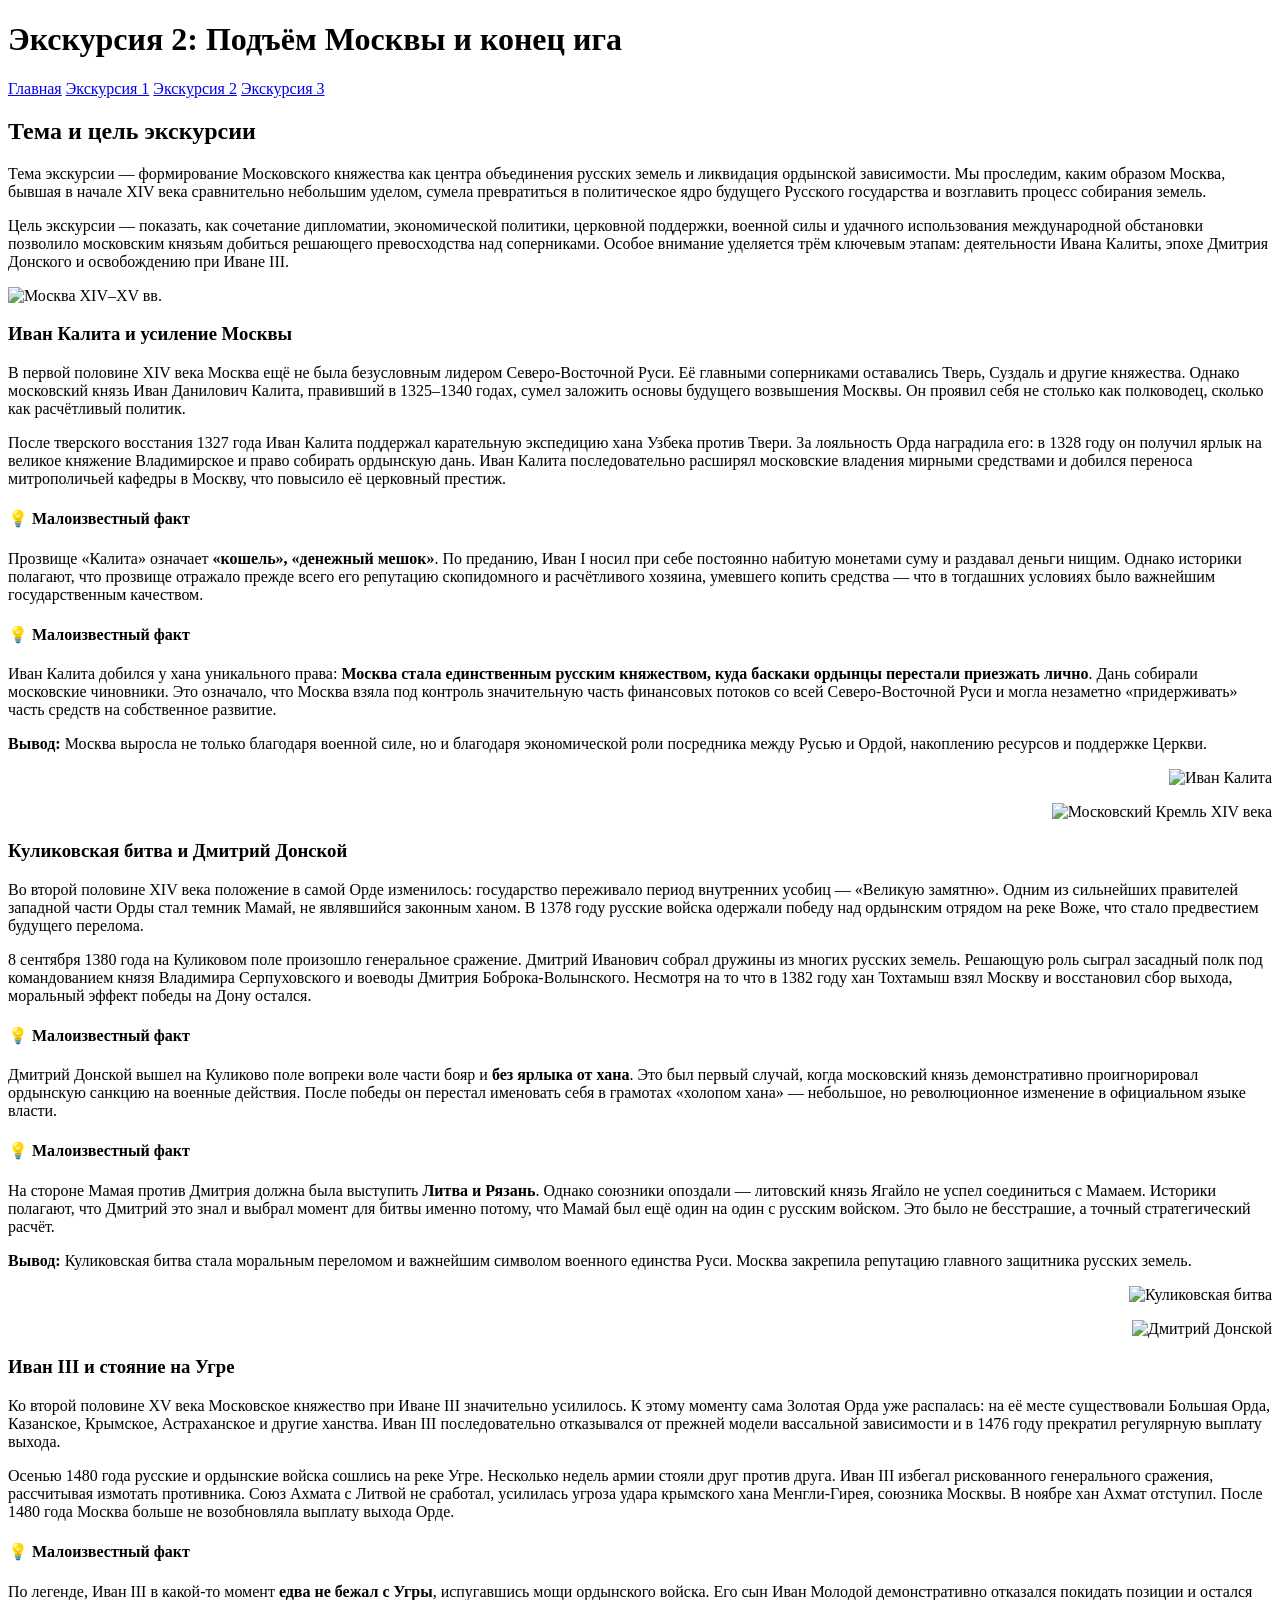
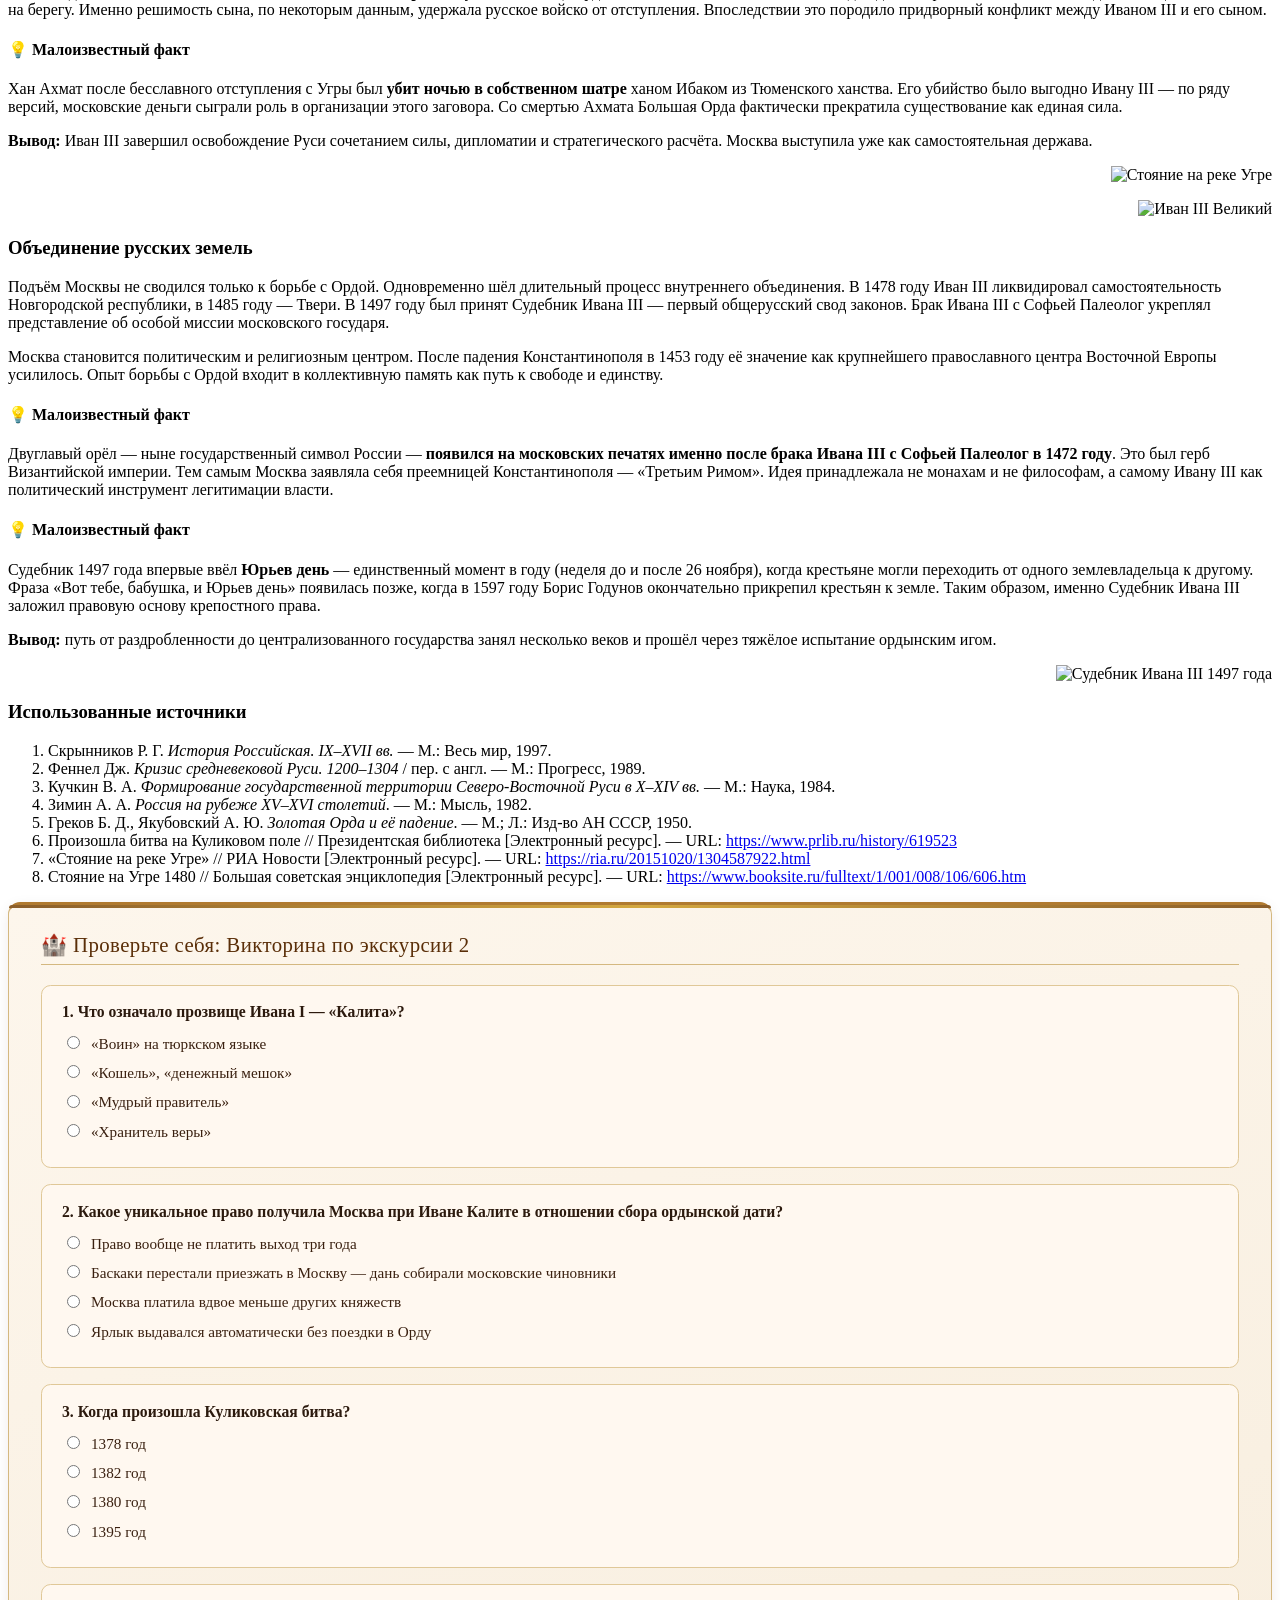
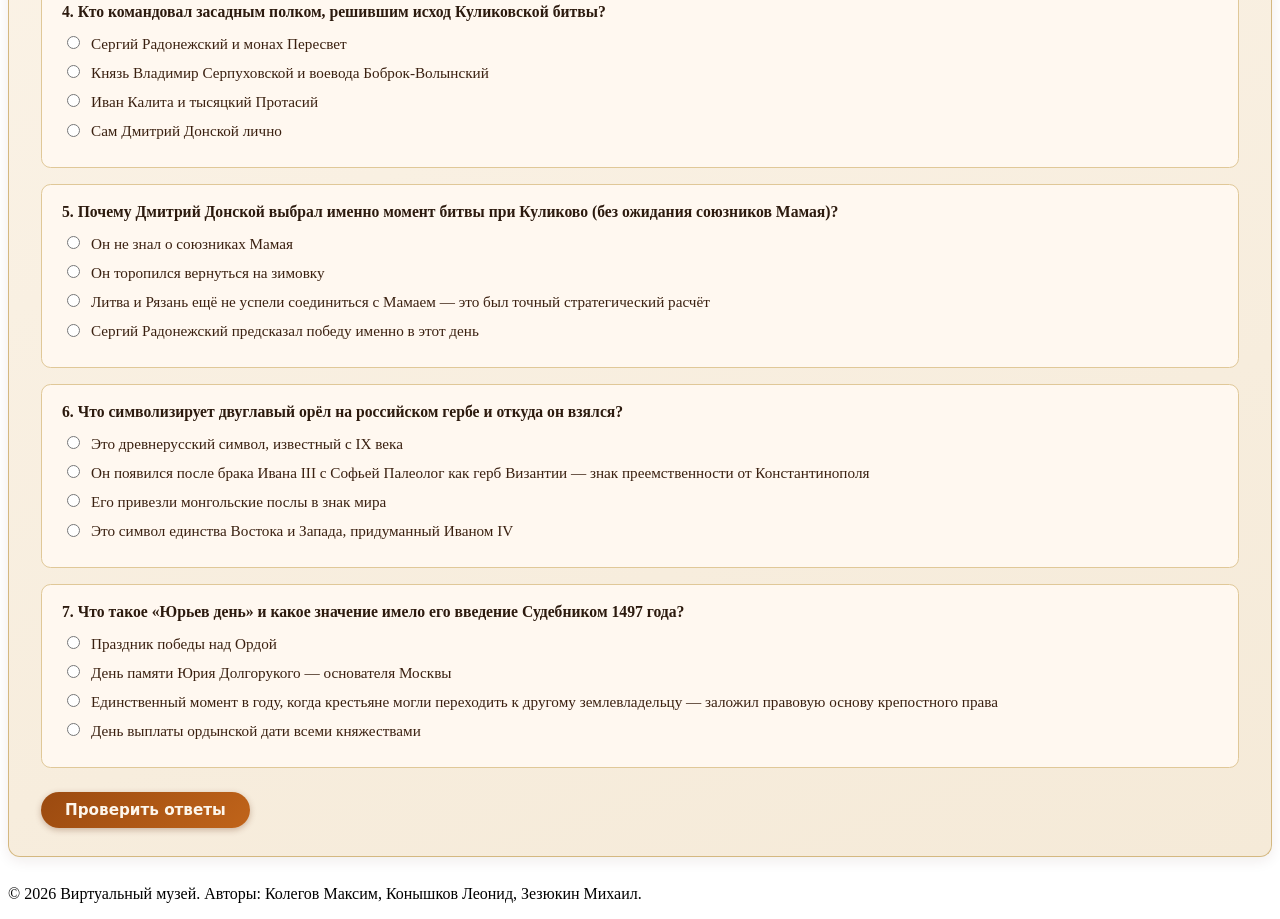
<file: src/main/resources/templates/tour2_final.html>
<!DOCTYPE html>
<html xmlns:th="http://www.thymeleaf.org" lang="ru">
<head>
    <meta charset="UTF-8">
    <title th:text="${title}">Экскурсия 2</title>
    <link rel="stylesheet" th:href="@{/css/styles.css}">

    <style>
        .quiz-section {
            background: linear-gradient(160deg, #fdf6ec, #f5ead8);
            border-radius: 0.75rem;
            padding: 1.75rem 2rem;
            margin-bottom: 1.75rem;
            box-shadow: 0 4px 14px rgba(60,30,10,0.08);
            border: 1px solid #d4b880;
            border-top: 3px solid #b07a30;
            position: relative;
        }
        .quiz-section::before {
            content: '';
            position: absolute;
            top: 0; left: 0; right: 0;
            height: 3px;
            background: linear-gradient(90deg, #8b5e2a, #d4a840, #8b5e2a);
            border-radius: 0.75rem 0.75rem 0 0;
        }
        .quiz-section h3 {
            margin-top: 0;
            font-size: 1.3rem;
            font-weight: normal;
            color: #5a2e08;
            letter-spacing: 0.02em;
            padding-bottom: 0.4rem;
            border-bottom: 1px solid #d4b880;
            margin-bottom: 1.25rem;
        }
        .quiz-question {
            background: #fff8f0;
            border: 1px solid #e0c898;
            border-radius: 0.6rem;
            padding: 1.1rem 1.25rem;
            margin-bottom: 1rem;
        }
        .quiz-question p {
            margin: 0 0 0.75rem;
            font-weight: bold;
            color: #2c1a0e;
            font-size: 0.98rem;
        }
        .quiz-options label {
            display: flex;
            align-items: flex-start;
            gap: 0.5rem;
            margin-bottom: 0.4rem;
            cursor: pointer;
            color: #3a2010;
            font-size: 0.95rem;
            line-height: 1.5;
        }
        .quiz-options input[type="radio"] {
            margin-top: 0.2rem;
            accent-color: #8b3a0f;
            flex-shrink: 0;
        }
        .quiz-submit {
            display: inline-block;
            padding: 0.55rem 1.5rem;
            border-radius: 999px;
            background: linear-gradient(135deg, #9b4a10, #c0641a);
            color: #fdf6ec;
            font-weight: 600;
            font-family: system-ui, sans-serif;
            font-size: 0.95rem;
            border: none;
            cursor: pointer;
            box-shadow: 0 2px 6px rgba(100,40,10,0.3);
            margin-top: 0.5rem;
            transition: background 0.2s;
        }
        .quiz-submit:hover {
            background: linear-gradient(135deg, #7a3a08, #a0521a);
        }
        .quiz-result {
            margin-top: 1.25rem;
            padding: 1rem 1.25rem;
            border-radius: 0.6rem;
            font-family: system-ui, sans-serif;
            font-size: 0.95rem;
            display: none;
        }
        .quiz-result.show { display: block; }
        .quiz-result.good {
            background: #f0faf0;
            border: 1px solid #6aab6a;
            color: #2a5a2a;
        }
        .quiz-result.bad {
            background: #fff5f0;
            border: 1px solid #d4826a;
            color: #6a2a0a;
        }
        .quiz-answer-feedback {
            font-size: 0.85rem;
            margin-top: 0.3rem;
            padding: 0.3rem 0.5rem;
            border-radius: 0.3rem;
            display: none;
        }
        .quiz-answer-feedback.correct {
            background: #e6f4e6;
            color: #2a5a2a;
        }
        .quiz-answer-feedback.wrong {
            background: #fde8e0;
            color: #7a2a0a;
        }
        .quiz-reset {
            display: inline-block;
            padding: 0.4rem 1rem;
            border-radius: 999px;
            background: transparent;
            color: #8b3a0f;
            border: 1px solid #8b3a0f;
            font-size: 0.85rem;
            cursor: pointer;
            margin-left: 0.75rem;
            font-family: system-ui, sans-serif;
            transition: background 0.2s;
        }
        .quiz-reset:hover { background: #fdf0e0; }
    </style>

</head>
<body>
<header class="site-header">
    <div class="container header-inner">
        <h1 class="logo">Экскурсия 2: Подъём Москвы и конец ига</h1>
        <nav class="main-nav">
            <a href="/">Главная</a>
            <a href="/tour1">Экскурсия 1</a>
            <a href="/tour2" class="active">Экскурсия 2</a>
            <a href="/tour3">Экскурсия 3</a>
        </nav>
    </div>
</header>

<main class="container tour-page">
    <section class="tour-intro">
        <div class="tour-intro-text">
            <h2>Тема и цель экскурсии</h2>
            <p>Тема экскурсии — формирование Московского княжества как центра объединения русских земель и ликвидация ордынской зависимости. Мы проследим, каким образом Москва, бывшая в начале XIV века сравнительно небольшим уделом, сумела превратиться в политическое ядро будущего Русского государства и возглавить процесс собирания земель.</p>
            <p>Цель экскурсии — показать, как сочетание дипломатии, экономической политики, церковной поддержки, военной силы и удачного использования международной обстановки позволило московским князьям добиться решающего превосходства над соперниками. Особое внимание уделяется трём ключевым этапам: деятельности Ивана Калиты, эпохе Дмитрия Донского и освобождению при Иване III.</p>
        </div>
        <div class="hero-image">
            <img th:src="@{/images/XV_5.jpg}" alt="Москва XIV–XV вв.">
        </div>
    </section>

    <section class="tour-section">
        <h3>Иван Калита и усиление Москвы</h3>
        <div class="tour-content">
            <div class="tour-text">
                <p>В первой половине XIV века Москва ещё не была безусловным лидером Северо-Восточной Руси. Её главными соперниками оставались Тверь, Суздаль и другие княжества. Однако московский князь Иван Данилович Калита, правивший в 1325–1340 годах, сумел заложить основы будущего возвышения Москвы. Он проявил себя не столько как полководец, сколько как расчётливый политик.</p>
                <p>После тверского восстания 1327 года Иван Калита поддержал карательную экспедицию хана Узбека против Твери. За лояльность Орда наградила его: в 1328 году он получил ярлык на великое княжение Владимирское и право собирать ордынскую дань. Иван Калита последовательно расширял московские владения мирными средствами и добился переноса митрополичьей кафедры в Москву, что повысило её церковный престиж.</p>

                <div class="task-box">
                    <h4>💡 Малоизвестный факт</h4>
                    <p>Прозвище «Калита» означает <strong>«кошель», «денежный мешок»</strong>. По преданию, Иван I носил при себе постоянно набитую монетами суму и раздавал деньги нищим. Однако историки полагают, что прозвище отражало прежде всего его репутацию скопидомного и расчётливого хозяина, умевшего копить средства — что в тогдашних условиях было важнейшим государственным качеством.</p>
                </div>

                <div class="task-box">
                    <h4>💡 Малоизвестный факт</h4>
                    <p>Иван Калита добился у хана уникального права: <strong>Москва стала единственным русским княжеством, куда баскаки ордынцы перестали приезжать лично</strong>. Дань собирали московские чиновники. Это означало, что Москва взяла под контроль значительную часть финансовых потоков со всей Северо-Восточной Руси и могла незаметно «придерживать» часть средств на собственное развитие.</p>
                </div>

                <p><strong>Вывод:</strong> Москва выросла не только благодаря военной силе, но и благодаря экономической роли посредника между Русью и Ордой, накоплению ресурсов и поддержке Церкви.</p>
            </div>
            <div style="display:flex; flex-direction:column; gap:1rem; align-items:flex-end;">
                <div class="tour-image">
                    <img th:src="@{/images/ivan_kalita.jpg}" alt="Иван Калита">
                </div>
                <div class="hero-image">
                    <img th:src="@{/images/moscow_kremlin_14c.jpg}" alt="Московский Кремль XIV века">
                </div>
            </div>
        </div>
    </section>

    <section class="tour-section">
        <h3>Куликовская битва и Дмитрий Донской</h3>
        <div class="tour-content">
            <div class="tour-text">
                <p>Во второй половине XIV века положение в самой Орде изменилось: государство переживало период внутренних усобиц — «Великую замятню». Одним из сильнейших правителей западной части Орды стал темник Мамай, не являвшийся законным ханом. В 1378 году русские войска одержали победу над ордынским отрядом на реке Воже, что стало предвестием будущего перелома.</p>
                <p>8 сентября 1380 года на Куликовом поле произошло генеральное сражение. Дмитрий Иванович собрал дружины из многих русских земель. Решающую роль сыграл засадный полк под командованием князя Владимира Серпуховского и воеводы Дмитрия Боброка-Волынского. Несмотря на то что в 1382 году хан Тохтамыш взял Москву и восстановил сбор выхода, моральный эффект победы на Дону остался.</p>

                <div class="task-box">
                    <h4>💡 Малоизвестный факт</h4>
                    <p>Дмитрий Донской вышел на Куликово поле вопреки воле части бояр и <strong>без ярлыка от хана</strong>. Это был первый случай, когда московский князь демонстративно проигнорировал ордынскую санкцию на военные действия. После победы он перестал именовать себя в грамотах «холопом хана» — небольшое, но революционное изменение в официальном языке власти.</p>
                </div>

                <div class="task-box">
                    <h4>💡 Малоизвестный факт</h4>
                    <p>На стороне Мамая против Дмитрия должна была выступить <strong>Литва и Рязань</strong>. Однако союзники опоздали — литовский князь Ягайло не успел соединиться с Мамаем. Историки полагают, что Дмитрий это знал и выбрал момент для битвы именно потому, что Мамай был ещё один на один с русским войском. Это было не бесстрашие, а точный стратегический расчёт.</p>
                </div>

                <p><strong>Вывод:</strong> Куликовская битва стала моральным переломом и важнейшим символом военного единства Руси. Москва закрепила репутацию главного защитника русских земель.</p>
            </div>
            <div style="display:flex; flex-direction:column; gap:1rem; align-items:flex-end;">
                <div class="hero-image">
                    <img th:src="@{/images/kulyk2.jpeg}" alt="Куликовская битва">
                </div>
                <div class="hero-image">
                    <img th:src="@{/images/dmitry_donskoy.jpg}" alt="Дмитрий Донской">
                </div>
            </div>
        </div>
    </section>

    <section class="tour-section">
        <h3>Иван III и стояние на Угре</h3>
        <div class="tour-content">
            <div class="tour-text">
                <p>Ко второй половине XV века Московское княжество при Иване III значительно усилилось. К этому моменту сама Золотая Орда уже распалась: на её месте существовали Большая Орда, Казанское, Крымское, Астраханское и другие ханства. Иван III последовательно отказывался от прежней модели вассальной зависимости и в 1476 году прекратил регулярную выплату выхода.</p>
                <p>Осенью 1480 года русские и ордынские войска сошлись на реке Угре. Несколько недель армии стояли друг против друга. Иван III избегал рискованного генерального сражения, рассчитывая измотать противника. Союз Ахмата с Литвой не сработал, усилилась угроза удара крымского хана Менгли-Гирея, союзника Москвы. В ноябре хан Ахмат отступил. После 1480 года Москва больше не возобновляла выплату выхода Орде.</p>

                <div class="task-box">
                    <h4>💡 Малоизвестный факт</h4>
                    <p>По легенде, Иван III в какой-то момент <strong>едва не бежал с Угры</strong>, испугавшись мощи ордынского войска. Его сын Иван Молодой демонстративно отказался покидать позиции и остался на берегу. Именно решимость сына, по некоторым данным, удержала русское войско от отступления. Впоследствии это породило придворный конфликт между Иваном III и его сыном.</p>
                </div>

                <div class="task-box">
                    <h4>💡 Малоизвестный факт</h4>
                    <p>Хан Ахмат после бесславного отступления с Угры был <strong>убит ночью в собственном шатре</strong> ханом Ибаком из Тюменского ханства. Его убийство было выгодно Ивану III — по ряду версий, московские деньги сыграли роль в организации этого заговора. Со смертью Ахмата Большая Орда фактически прекратила существование как единая сила.</p>
                </div>

                <p><strong>Вывод:</strong> Иван III завершил освобождение Руси сочетанием силы, дипломатии и стратегического расчёта. Москва выступила уже как самостоятельная держава.</p>
            </div>
            <div style="display:flex; flex-direction:column; gap:1rem; align-items:flex-end;">
                <div class="hero-image">
                    <img th:src="@{/images/ugr.jpg}" alt="Стояние на реке Угре">
                </div>
                <div class="hero-image">
                    <img th:src="@{/images/ivan3.jpg}" alt="Иван III Великий">
                </div>
            </div>
        </div>
    </section>

    <section class="tour-section">
        <h3>Объединение русских земель</h3>
        <div class="tour-content">
            <div class="tour-text">
                <p>Подъём Москвы не сводился только к борьбе с Ордой. Одновременно шёл длительный процесс внутреннего объединения. В 1478 году Иван III ликвидировал самостоятельность Новгородской республики, в 1485 году — Твери. В 1497 году был принят Судебник Ивана III — первый общерусский свод законов. Брак Ивана III с Софьей Палеолог укреплял представление об особой миссии московского государя.</p>
                <p>Москва становится политическим и религиозным центром. После падения Константинополя в 1453 году её значение как крупнейшего православного центра Восточной Европы усилилось. Опыт борьбы с Ордой входит в коллективную память как путь к свободе и единству.</p>

                <div class="task-box">
                    <h4>💡 Малоизвестный факт</h4>
                    <p>Двуглавый орёл — ныне государственный символ России — <strong>появился на московских печатях именно после брака Ивана III с Софьей Палеолог в 1472 году</strong>. Это был герб Византийской империи. Тем самым Москва заявляла себя преемницей Константинополя — «Третьим Римом». Идея принадлежала не монахам и не философам, а самому Ивану III как политический инструмент легитимации власти.</p>
                </div>

                <div class="task-box">
                    <h4>💡 Малоизвестный факт</h4>
                    <p>Судебник 1497 года впервые ввёл <strong>Юрьев день</strong> — единственный момент в году (неделя до и после 26 ноября), когда крестьяне могли переходить от одного землевладельца к другому. Фраза «Вот тебе, бабушка, и Юрьев день» появилась позже, когда в 1597 году Борис Годунов окончательно прикрепил крестьян к земле. Таким образом, именно Судебник Ивана III заложил правовую основу крепостного права.</p>
                </div>

                <p><strong>Вывод:</strong> путь от раздробленности до централизованного государства занял несколько веков и прошёл через тяжёлое испытание ордынским игом.</p>
            </div>
            <div style="display:flex; flex-direction:column; gap:1rem; align-items:flex-end;">
                <div class="hero-image">
                    <img th:src="@{/images/sudebnik.jpg}" alt="Судебник Ивана III 1497 года">
                </div>
            </div>
        </div>
    </section>

    <section class="sources">
        <h3>Использованные источники</h3>
        <ol>
            <li>Скрынников Р. Г. <em>История Российская. IX–XVII вв.</em> — М.: Весь мир, 1997.</li>
            <li>Феннел Дж. <em>Кризис средневековой Руси. 1200–1304</em> / пер. с англ. — М.: Прогресс, 1989.</li>
            <li>Кучкин В. А. <em>Формирование государственной территории Северо-Восточной Руси в X–XIV вв.</em> — М.: Наука, 1984.</li>
            <li>Зимин А. А. <em>Россия на рубеже XV–XVI столетий</em>. — М.: Мысль, 1982.</li>
            <li>Греков Б. Д., Якубовский А. Ю. <em>Золотая Орда и её падение</em>. — М.; Л.: Изд-во АН СССР, 1950.</li>
            <li>Произошла битва на Куликовом поле // Президентская библиотека [Электронный ресурс]. — URL: <a href="https://www.prlib.ru/history/619523" target="_blank">https://www.prlib.ru/history/619523</a></li>
            <li>«Стояние на реке Угре» // РИА Новости [Электронный ресурс]. — URL: <a href="https://ria.ru/20151020/1304587922.html" target="_blank">https://ria.ru/20151020/1304587922.html</a></li>
            <li>Стояние на Угре 1480 // Большая советская энциклопедия [Электронный ресурс]. — URL: <a href="https://www.booksite.ru/fulltext/1/001/008/106/606.htm" target="_blank">https://www.booksite.ru/fulltext/1/001/008/106/606.htm</a></li>
        </ol>
    </section>

    <section class="quiz-section">
        <h3>🏰 Проверьте себя: Викторина по экскурсии 2</h3>
        <form id="quiz2">

            <div class="quiz-question">
                <p>1. Что означало прозвище Ивана I — «Калита»?</p>
                <div class="quiz-options">
                    <label><input type="radio" name="q0" value="a"> «Воин» на тюркском языке</label>
                    <label><input type="radio" name="q0" value="b"> «Кошель», «денежный мешок»</label>
                    <label><input type="radio" name="q0" value="c"> «Мудрый правитель»</label>
                    <label><input type="radio" name="q0" value="d"> «Хранитель веры»</label>
                </div>
                <div class="quiz-answer-feedback" id="feedback_quiz2_0"></div>
            </div>

            <div class="quiz-question">
                <p>2. Какое уникальное право получила Москва при Иване Калите в отношении сбора ордынской дати?</p>
                <div class="quiz-options">
                    <label><input type="radio" name="q1" value="a"> Право вообще не платить выход три года</label>
                    <label><input type="radio" name="q1" value="b"> Баскаки перестали приезжать в Москву — дань собирали московские чиновники</label>
                    <label><input type="radio" name="q1" value="c"> Москва платила вдвое меньше других княжеств</label>
                    <label><input type="radio" name="q1" value="d"> Ярлык выдавался автоматически без поездки в Орду</label>
                </div>
                <div class="quiz-answer-feedback" id="feedback_quiz2_1"></div>
            </div>

            <div class="quiz-question">
                <p>3. Когда произошла Куликовская битва?</p>
                <div class="quiz-options">
                    <label><input type="radio" name="q2" value="a"> 1378 год</label>
                    <label><input type="radio" name="q2" value="b"> 1382 год</label>
                    <label><input type="radio" name="q2" value="c"> 1380 год</label>
                    <label><input type="radio" name="q2" value="d"> 1395 год</label>
                </div>
                <div class="quiz-answer-feedback" id="feedback_quiz2_2"></div>
            </div>

            <div class="quiz-question">
                <p>4. Кто командовал засадным полком, решившим исход Куликовской битвы?</p>
                <div class="quiz-options">
                    <label><input type="radio" name="q3" value="a"> Сергий Радонежский и монах Пересвет</label>
                    <label><input type="radio" name="q3" value="b"> Князь Владимир Серпуховской и воевода Боброк-Волынский</label>
                    <label><input type="radio" name="q3" value="c"> Иван Калита и тысяцкий Протасий</label>
                    <label><input type="radio" name="q3" value="d"> Сам Дмитрий Донской лично</label>
                </div>
                <div class="quiz-answer-feedback" id="feedback_quiz2_3"></div>
            </div>

            <div class="quiz-question">
                <p>5. Почему Дмитрий Донской выбрал именно момент битвы при Куликово (без ожидания союзников Мамая)?</p>
                <div class="quiz-options">
                    <label><input type="radio" name="q4" value="a"> Он не знал о союзниках Мамая</label>
                    <label><input type="radio" name="q4" value="b"> Он торопился вернуться на зимовку</label>
                    <label><input type="radio" name="q4" value="c"> Литва и Рязань ещё не успели соединиться с Мамаем — это был точный стратегический расчёт</label>
                    <label><input type="radio" name="q4" value="d"> Сергий Радонежский предсказал победу именно в этот день</label>
                </div>
                <div class="quiz-answer-feedback" id="feedback_quiz2_4"></div>
            </div>

            <div class="quiz-question">
                <p>6. Что символизирует двуглавый орёл на российском гербе и откуда он взялся?</p>
                <div class="quiz-options">
                    <label><input type="radio" name="q5" value="a"> Это древнерусский символ, известный с IX века</label>
                    <label><input type="radio" name="q5" value="b"> Он появился после брака Ивана III с Софьей Палеолог как герб Византии — знак преемственности от Константинополя</label>
                    <label><input type="radio" name="q5" value="c"> Его привезли монгольские послы в знак мира</label>
                    <label><input type="radio" name="q5" value="d"> Это символ единства Востока и Запада, придуманный Иваном IV</label>
                </div>
                <div class="quiz-answer-feedback" id="feedback_quiz2_5"></div>
            </div>

            <div class="quiz-question">
                <p>7. Что такое «Юрьев день» и какое значение имело его введение Судебником 1497 года?</p>
                <div class="quiz-options">
                    <label><input type="radio" name="q6" value="a"> Праздник победы над Ордой</label>
                    <label><input type="radio" name="q6" value="b"> День памяти Юрия Долгорукого — основателя Москвы</label>
                    <label><input type="radio" name="q6" value="c"> Единственный момент в году, когда крестьяне могли переходить к другому землевладельцу — заложил правовую основу крепостного права</label>
                    <label><input type="radio" name="q6" value="d"> День выплаты ордынской дати всеми княжествами</label>
                </div>
                <div class="quiz-answer-feedback" id="feedback_quiz2_6"></div>
            </div>

            <button type="button" class="quiz-submit" onclick="runQuiz('quiz2', ['b','b','c','b','c','b','c'], [
      'Калита — «кошель». Прозвище отражало репутацию скопидомного, расчётливого правителя.',
      'Иван Калита добился того, что баскаки перестали лично приезжать в Москву. Дань собирали московские чиновники.',
      'Куликовская битва произошла 8 сентября 1380 года на Куликовом поле в верховьях Дона.',
      'Засадным полком командовали князь Владимир Серпуховской и воевода Дмитрий Боброк-Волынский. Их внезапный удар решил исход сражения.',
      'Дмитрий знал о союзниках Мамая и выбрал момент, пока литовский Ягайло ещё не успел соединиться с ордынцами.',
      'Двуглавый орёл — герб Византийской империи — появился на московских печатях после брака Ивана III с Софьей Палеолог в 1472 году.',
      'Судебник 1497 года ввёл Юрьев день — неделю до и после 26 ноября — как единственное время перехода крестьян. Это заложило основу крепостного права.'
    ])">Проверить ответы</button>

            <div class="quiz-result"></div>
        </form>
    </section>

</main>

<footer class="site-footer">
    <div class="container">
        <p>&copy; 2026 Виртуальный музей. Авторы: Колегов Максим, Конышков Леонид, Зезюкин Михаил.</p>
    </div>
</footer>

<script>
    function runQuiz(formId, answers, explanations) {
        const form = document.getElementById(formId);
        const result = form.querySelector('.quiz-result');
        let score = 0;
        let total = answers.length;

        // сбросить предыдущие фидбэки
        form.querySelectorAll('.quiz-answer-feedback').forEach(el => {
            el.style.display = 'none';
            el.className = 'quiz-answer-feedback';
        });

        for (let i = 0; i < total; i++) {
            const selected = form.querySelector('input[name="q' + i + '"]:checked');
            const feedbackEl = form.querySelector('#feedback_' + formId + '_' + i);
            if (selected && selected.value === answers[i]) {
                score++;
                if (feedbackEl) {
                    feedbackEl.textContent = '✓ Верно! ' + (explanations[i] || '');
                    feedbackEl.className = 'quiz-answer-feedback correct';
                    feedbackEl.style.display = 'block';
                }
            } else {
                if (feedbackEl) {
                    feedbackEl.textContent = '✗ Неверно. ' + (explanations[i] || '');
                    feedbackEl.className = 'quiz-answer-feedback wrong';
                    feedbackEl.style.display = 'block';
                }
            }
        }

        result.className = 'quiz-result show ' + (score >= total * 0.7 ? 'good' : 'bad');
        result.innerHTML = '<strong>Результат: ' + score + ' из ' + total + '</strong> — ' +
            (score === total ? 'Блестяще! Вы отлично знаете этот период истории.' :
                score >= total * 0.7 ? 'Хороший результат! Освежите детали по отдельным вопросам.' :
                    'Стоит перечитать материал экскурсии — там есть ответы на все вопросы.') +
            '<button class="quiz-reset" onclick="resetQuiz(\'' + formId + '\')">Пройти заново</button>';
    }

    function resetQuiz(formId) {
        const form = document.getElementById(formId);
        form.reset();
        const resultDiv = form.querySelector('.quiz-result');
        if (resultDiv) {
            resultDiv.className = 'quiz-result';
        }
        form.querySelectorAll('.quiz-answer-feedback').forEach(el => {
            el.style.display = 'none';
            el.className = 'quiz-answer-feedback';
        });
    }
</script>

</body>
</html>
</file>
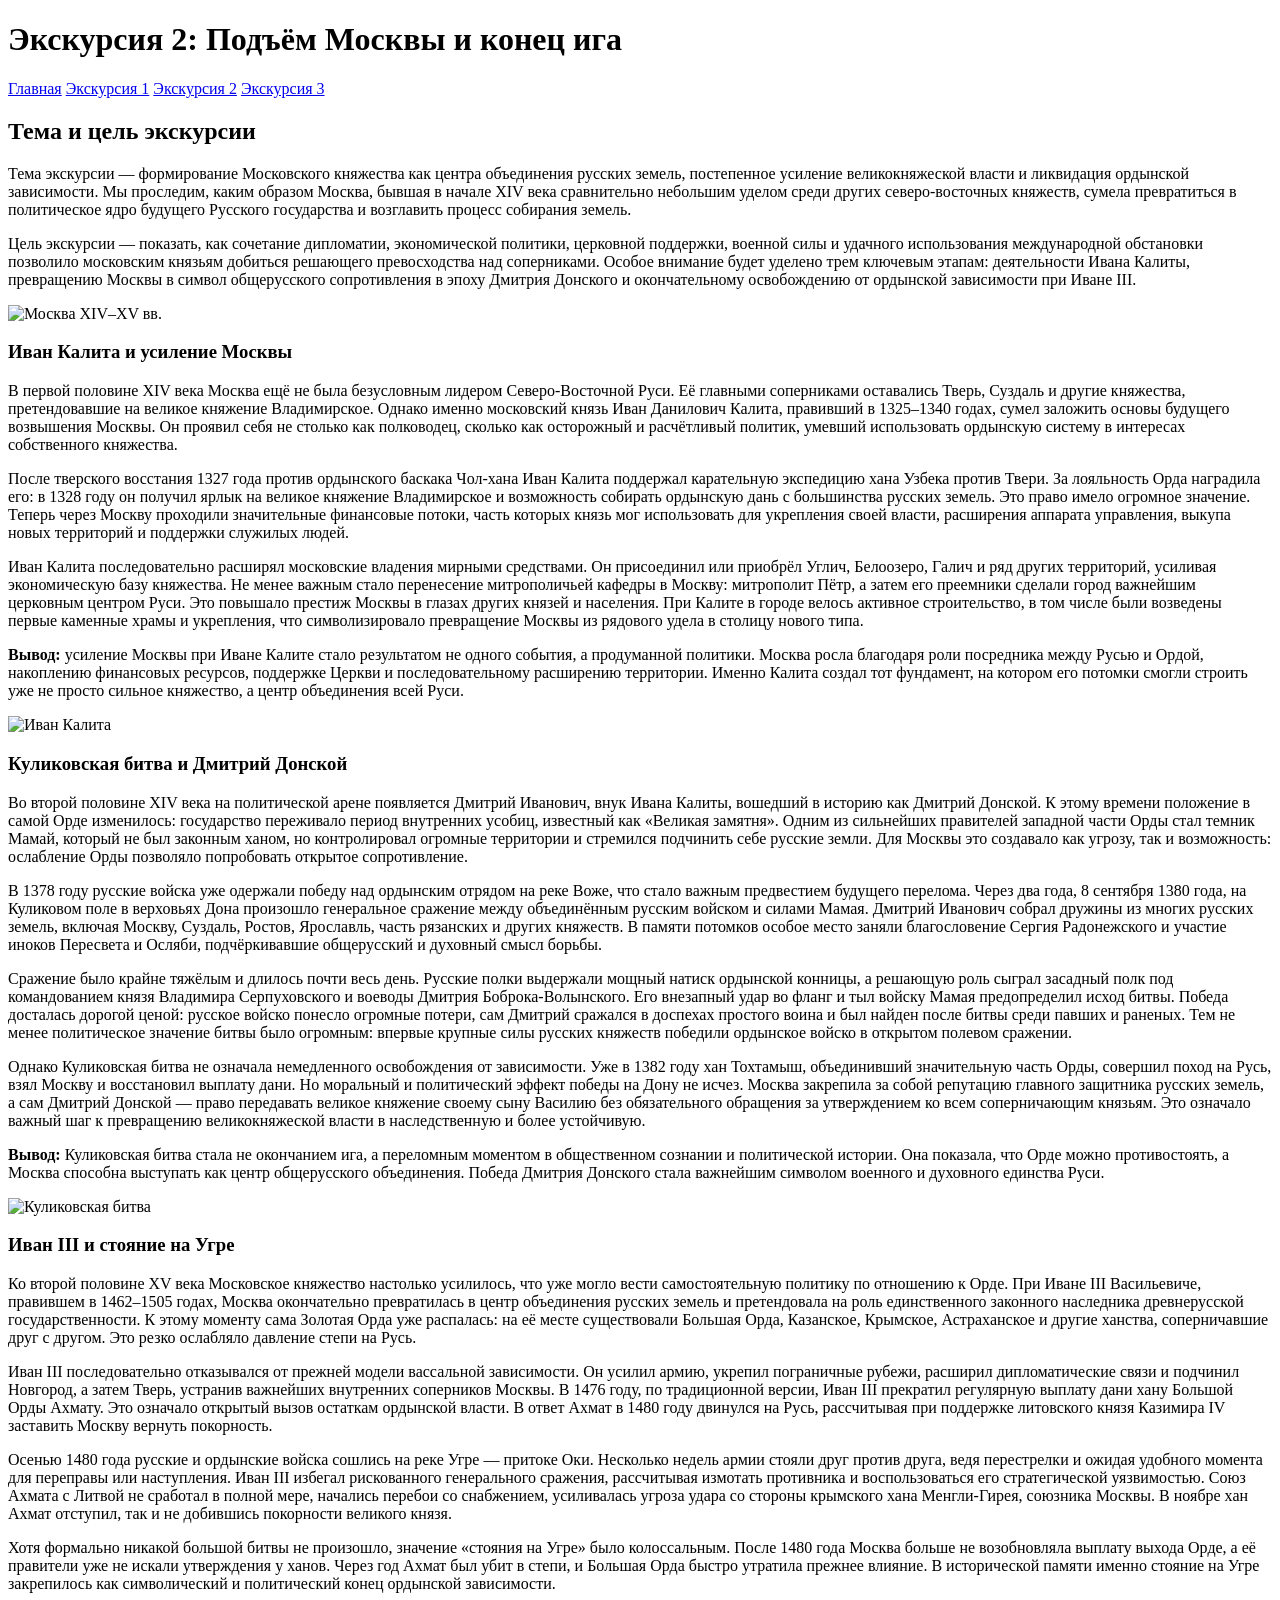
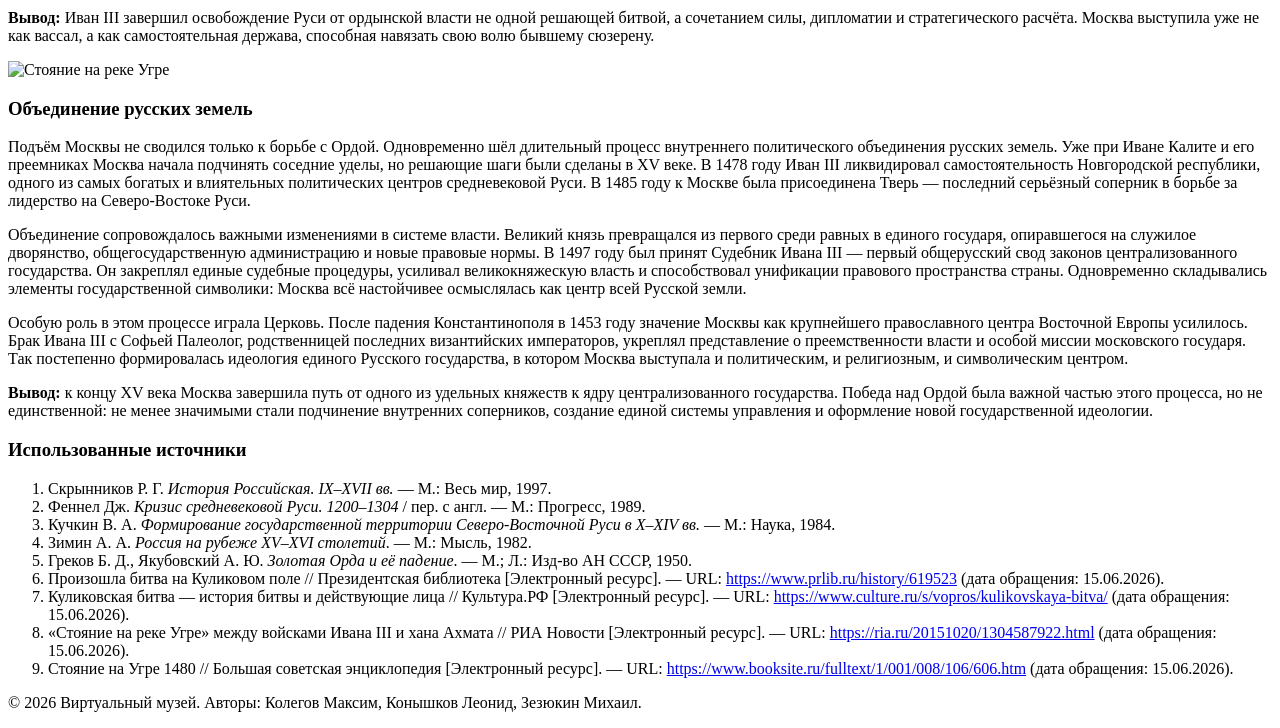
<file: src/main/resources/templates/tour2_updated.html>
<!DOCTYPE html>
<html xmlns:th="http://www.thymeleaf.org" lang="ru">
<head>
    <meta charset="UTF-8">
    <title th:text="${title}">Экскурсия 2</title>
    <link rel="stylesheet" th:href="@{/css/styles.css}">
</head>
<body>
<header class="site-header">
    <div class="container header-inner">
        <h1 class="logo">Экскурсия 2: Подъём Москвы и конец ига</h1>
        <nav class="main-nav">
            <a href="/">Главная</a>
            <a href="/tour1">Экскурсия 1</a>
            <a href="/tour2" class="active">Экскурсия 2</a>
            <a href="/tour3">Экскурсия 3</a>
        </nav>
    </div>
</header>

<main class="container tour-page">
    <section class="tour-intro">
        <div class="tour-intro-text">
            <h2>Тема и цель экскурсии</h2>
            <p>Тема экскурсии — формирование Московского княжества как центра объединения русских земель, постепенное усиление великокняжеской власти и ликвидация ордынской зависимости. Мы проследим, каким образом Москва, бывшая в начале XIV века сравнительно небольшим уделом среди других северо-восточных княжеств, сумела превратиться в политическое ядро будущего Русского государства и возглавить процесс собирания земель.</p>
            <p>Цель экскурсии — показать, как сочетание дипломатии, экономической политики, церковной поддержки, военной силы и удачного использования международной обстановки позволило московским князьям добиться решающего превосходства над соперниками. Особое внимание будет уделено трем ключевым этапам: деятельности Ивана Калиты, превращению Москвы в символ общерусского сопротивления в эпоху Дмитрия Донского и окончательному освобождению от ордынской зависимости при Иване III.</p>
        </div>
        <div class="hero-image">
            <img th:src="@{/images/XV_5.jpg}" alt="Москва XIV–XV вв.">
        </div>
    </section>

    <section class="tour-section">
        <h3>Иван Калита и усиление Москвы</h3>
        <div class="tour-content">
            <div class="tour-text">
                <p>В первой половине XIV века Москва ещё не была безусловным лидером Северо-Восточной Руси. Её главными соперниками оставались Тверь, Суздаль и другие княжества, претендовавшие на великое княжение Владимирское. Однако именно московский князь Иван Данилович Калита, правивший в 1325–1340 годах, сумел заложить основы будущего возвышения Москвы. Он проявил себя не столько как полководец, сколько как осторожный и расчётливый политик, умевший использовать ордынскую систему в интересах собственного княжества.</p>
                <p>После тверского восстания 1327 года против ордынского баскака Чол-хана Иван Калита поддержал карательную экспедицию хана Узбека против Твери. За лояльность Орда наградила его: в 1328 году он получил ярлык на великое княжение Владимирское и возможность собирать ордынскую дань с большинства русских земель. Это право имело огромное значение. Теперь через Москву проходили значительные финансовые потоки, часть которых князь мог использовать для укрепления своей власти, расширения аппарата управления, выкупа новых территорий и поддержки служилых людей.</p>
                <p>Иван Калита последовательно расширял московские владения мирными средствами. Он присоединил или приобрёл Углич, Белоозеро, Галич и ряд других территорий, усиливая экономическую базу княжества. Не менее важным стало перенесение митрополичьей кафедры в Москву: митрополит Пётр, а затем его преемники сделали город важнейшим церковным центром Руси. Это повышало престиж Москвы в глазах других князей и населения. При Калите в городе велось активное строительство, в том числе были возведены первые каменные храмы и укрепления, что символизировало превращение Москвы из рядового удела в столицу нового типа.</p>
                <p><strong>Вывод:</strong> усиление Москвы при Иване Калите стало результатом не одного события, а продуманной политики. Москва росла благодаря роли посредника между Русью и Ордой, накоплению финансовых ресурсов, поддержке Церкви и последовательному расширению территории. Именно Калита создал тот фундамент, на котором его потомки смогли строить уже не просто сильное княжество, а центр объединения всей Руси.</p>
            </div>
            <div class="tour-image">
                <img th:src="@{/images/ivan_kalita.jpg}" alt="Иван Калита">
            </div>
        </div>
    </section>

    <section class="tour-section">
        <h3>Куликовская битва и Дмитрий Донской</h3>
        <div class="tour-content">
            <div class="tour-text">
                <p>Во второй половине XIV века на политической арене появляется Дмитрий Иванович, внук Ивана Калиты, вошедший в историю как Дмитрий Донской. К этому времени положение в самой Орде изменилось: государство переживало период внутренних усобиц, известный как «Великая замятня». Одним из сильнейших правителей западной части Орды стал темник Мамай, который не был законным ханом, но контролировал огромные территории и стремился подчинить себе русские земли. Для Москвы это создавало как угрозу, так и возможность: ослабление Орды позволяло попробовать открытое сопротивление.</p>
                <p>В 1378 году русские войска уже одержали победу над ордынским отрядом на реке Воже, что стало важным предвестием будущего перелома. Через два года, 8 сентября 1380 года, на Куликовом поле в верховьях Дона произошло генеральное сражение между объединённым русским войском и силами Мамая. Дмитрий Иванович собрал дружины из многих русских земель, включая Москву, Суздаль, Ростов, Ярославль, часть рязанских и других княжеств. В памяти потомков особое место заняли благословение Сергия Радонежского и участие иноков Пересвета и Осляби, подчёркивавшие общерусский и духовный смысл борьбы.</p>
                <p>Сражение было крайне тяжёлым и длилось почти весь день. Русские полки выдержали мощный натиск ордынской конницы, а решающую роль сыграл засадный полк под командованием князя Владимира Серпуховского и воеводы Дмитрия Боброка-Волынского. Его внезапный удар во фланг и тыл войску Мамая предопределил исход битвы. Победа досталась дорогой ценой: русское войско понесло огромные потери, сам Дмитрий сражался в доспехах простого воина и был найден после битвы среди павших и раненых. Тем не менее политическое значение битвы было огромным: впервые крупные силы русских княжеств победили ордынское войско в открытом полевом сражении.</p>
                <p>Однако Куликовская битва не означала немедленного освобождения от зависимости. Уже в 1382 году хан Тохтамыш, объединивший значительную часть Орды, совершил поход на Русь, взял Москву и восстановил выплату дани. Но моральный и политический эффект победы на Дону не исчез. Москва закрепила за собой репутацию главного защитника русских земель, а сам Дмитрий Донской — право передавать великое княжение своему сыну Василию без обязательного обращения за утверждением ко всем соперничающим князьям. Это означало важный шаг к превращению великокняжеской власти в наследственную и более устойчивую.</p>
                <p><strong>Вывод:</strong> Куликовская битва стала не окончанием ига, а переломным моментом в общественном сознании и политической истории. Она показала, что Орде можно противостоять, а Москва способна выступать как центр общерусского объединения. Победа Дмитрия Донского стала важнейшим символом военного и духовного единства Руси.</p>
            </div>
            <div class="hero-image">
                <img th:src="@{/images/kulyk2.jpeg}" alt="Куликовская битва">
            </div>
        </div>
    </section>

    <section class="tour-section">
        <h3>Иван III и стояние на Угре</h3>
        <div class="tour-content">
            <div class="tour-text">
                <p>Ко второй половине XV века Московское княжество настолько усилилось, что уже могло вести самостоятельную политику по отношению к Орде. При Иване III Васильевиче, правившем в 1462–1505 годах, Москва окончательно превратилась в центр объединения русских земель и претендовала на роль единственного законного наследника древнерусской государственности. К этому моменту сама Золотая Орда уже распалась: на её месте существовали Большая Орда, Казанское, Крымское, Астраханское и другие ханства, соперничавшие друг с другом. Это резко ослабляло давление степи на Русь.</p>
                <p>Иван III последовательно отказывался от прежней модели вассальной зависимости. Он усилил армию, укрепил пограничные рубежи, расширил дипломатические связи и подчинил Новгород, а затем Тверь, устранив важнейших внутренних соперников Москвы. В 1476 году, по традиционной версии, Иван III прекратил регулярную выплату дани хану Большой Орды Ахмату. Это означало открытый вызов остаткам ордынской власти. В ответ Ахмат в 1480 году двинулся на Русь, рассчитывая при поддержке литовского князя Казимира IV заставить Москву вернуть покорность.</p>
                <p>Осенью 1480 года русские и ордынские войска сошлись на реке Угре — притоке Оки. Несколько недель армии стояли друг против друга, ведя перестрелки и ожидая удобного момента для переправы или наступления. Иван III избегал рискованного генерального сражения, рассчитывая измотать противника и воспользоваться его стратегической уязвимостью. Союз Ахмата с Литвой не сработал в полной мере, начались перебои со снабжением, усиливалась угроза удара со стороны крымского хана Менгли-Гирея, союзника Москвы. В ноябре хан Ахмат отступил, так и не добившись покорности великого князя.</p>
                <p>Хотя формально никакой большой битвы не произошло, значение «стояния на Угре» было колоссальным. После 1480 года Москва больше не возобновляла выплату выхода Орде, а её правители уже не искали утверждения у ханов. Через год Ахмат был убит в степи, и Большая Орда быстро утратила прежнее влияние. В исторической памяти именно стояние на Угре закрепилось как символический и политический конец ордынской зависимости.</p>
                <p><strong>Вывод:</strong> Иван III завершил освобождение Руси от ордынской власти не одной решающей битвой, а сочетанием силы, дипломатии и стратегического расчёта. Москва выступила уже не как вассал, а как самостоятельная держава, способная навязать свою волю бывшему сюзерену.</p>
            </div>
            <div class="hero-image">
                <img th:src="@{/images/ugr.jpg}" alt="Стояние на реке Угре">
            </div>
        </div>
    </section>

    <section class="tour-section">
        <h3>Объединение русских земель</h3>
        <div class="tour-content">
            <div class="tour-text">
                <p>Подъём Москвы не сводился только к борьбе с Ордой. Одновременно шёл длительный процесс внутреннего политического объединения русских земель. Уже при Иване Калите и его преемниках Москва начала подчинять соседние уделы, но решающие шаги были сделаны в XV веке. В 1478 году Иван III ликвидировал самостоятельность Новгородской республики, одного из самых богатых и влиятельных политических центров средневековой Руси. В 1485 году к Москве была присоединена Тверь — последний серьёзный соперник в борьбе за лидерство на Северо-Востоке Руси.</p>
                <p>Объединение сопровождалось важными изменениями в системе власти. Великий князь превращался из первого среди равных в единого государя, опиравшегося на служилое дворянство, общегосударственную администрацию и новые правовые нормы. В 1497 году был принят Судебник Ивана III — первый общерусский свод законов централизованного государства. Он закреплял единые судебные процедуры, усиливал великокняжескую власть и способствовал унификации правового пространства страны. Одновременно складывались элементы государственной символики: Москва всё настойчивее осмыслялась как центр всей Русской земли.</p>
                <p>Особую роль в этом процессе играла Церковь. После падения Константинополя в 1453 году значение Москвы как крупнейшего православного центра Восточной Европы усилилось. Брак Ивана III с Софьей Палеолог, родственницей последних византийских императоров, укреплял представление о преемственности власти и особой миссии московского государя. Так постепенно формировалась идеология единого Русского государства, в котором Москва выступала и политическим, и религиозным, и символическим центром.</p>
                <p><strong>Вывод:</strong> к концу XV века Москва завершила путь от одного из удельных княжеств к ядру централизованного государства. Победа над Ордой была важной частью этого процесса, но не единственной: не менее значимыми стали подчинение внутренних соперников, создание единой системы управления и оформление новой государственной идеологии.</p>
            </div>
        </div>

    </section>

    <section class="sources">
        <h3>Использованные источники</h3>
        <ol>
            <li>Скрынников Р. Г. <em>История Российская. IX–XVII вв.</em> — М.: Весь мир, 1997.</li>
            <li>Феннел Дж. <em>Кризис средневековой Руси. 1200–1304</em> / пер. с англ. — М.: Прогресс, 1989.</li>
            <li>Кучкин В. А. <em>Формирование государственной территории Северо-Восточной Руси в X–XIV вв.</em> — М.: Наука, 1984.</li>
            <li>Зимин А. А. <em>Россия на рубеже XV–XVI столетий</em>. — М.: Мысль, 1982.</li>
            <li>Греков Б. Д., Якубовский А. Ю. <em>Золотая Орда и её падение</em>. — М.; Л.: Изд-во АН СССР, 1950.</li>
            <li>Произошла битва на Куликовом поле // Президентская библиотека [Электронный ресурс]. — URL: <a href="https://www.prlib.ru/history/619523" target="_blank" rel="noopener noreferrer">https://www.prlib.ru/history/619523</a> (дата обращения: 15.06.2026).</li>
            <li>Куликовская битва — история битвы и действующие лица // Культура.РФ [Электронный ресурс]. — URL: <a href="https://www.culture.ru/s/vopros/kulikovskaya-bitva/" target="_blank" rel="noopener noreferrer">https://www.culture.ru/s/vopros/kulikovskaya-bitva/</a> (дата обращения: 15.06.2026).</li>
            <li>«Стояние на реке Угре» между войсками Ивана III и хана Ахмата // РИА Новости [Электронный ресурс]. — URL: <a href="https://ria.ru/20151020/1304587922.html" target="_blank" rel="noopener noreferrer">https://ria.ru/20151020/1304587922.html</a> (дата обращения: 15.06.2026).</li>
            <li>Стояние на Угре 1480 // Большая советская энциклопедия [Электронный ресурс]. — URL: <a href="https://www.booksite.ru/fulltext/1/001/008/106/606.htm" target="_blank" rel="noopener noreferrer">https://www.booksite.ru/fulltext/1/001/008/106/606.htm</a> (дата обращения: 15.06.2026).</li>
        </ol>
    </section>
</main>

<footer class="site-footer">
    <div class="container">
        <p>&copy; 2026 Виртуальный музей. Авторы: Колегов Максим, Конышков Леонид, Зезюкин Михаил.</p>
    </div>
</footer>
</body>
</html>
</file>
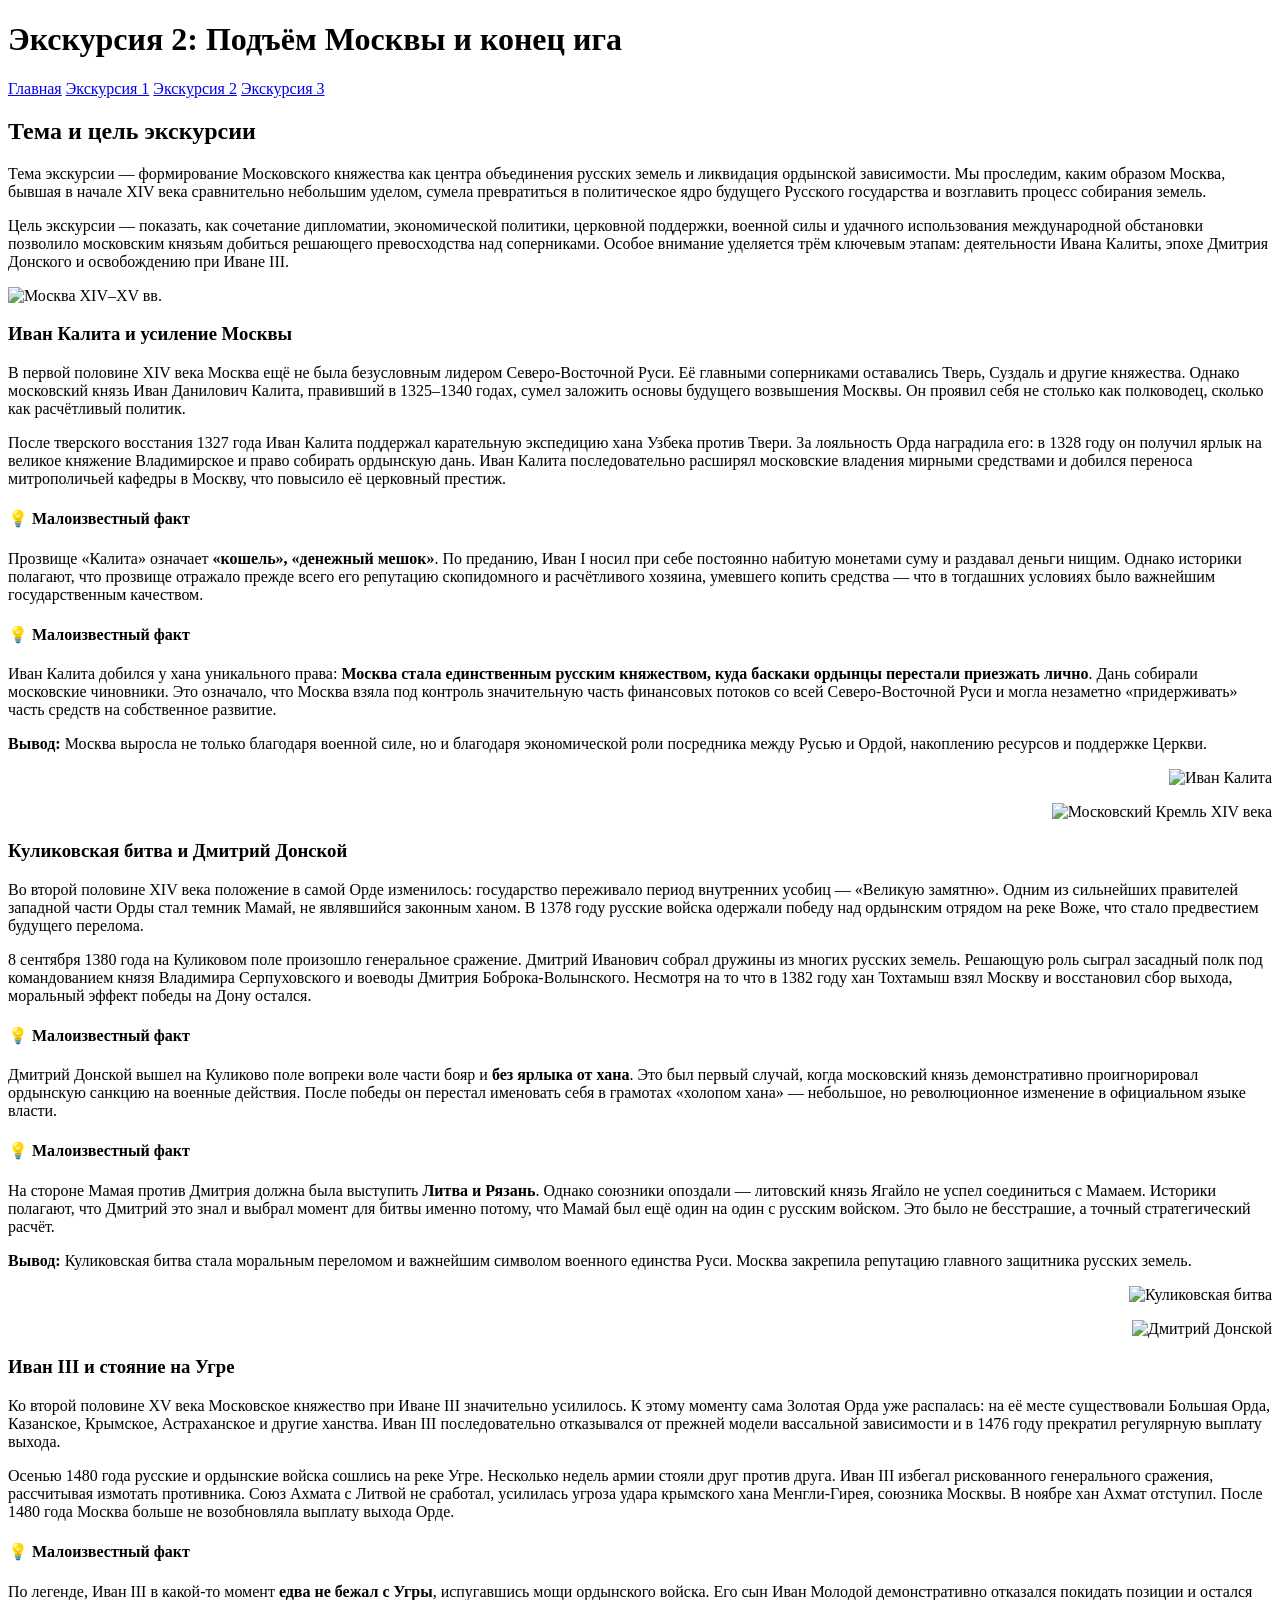
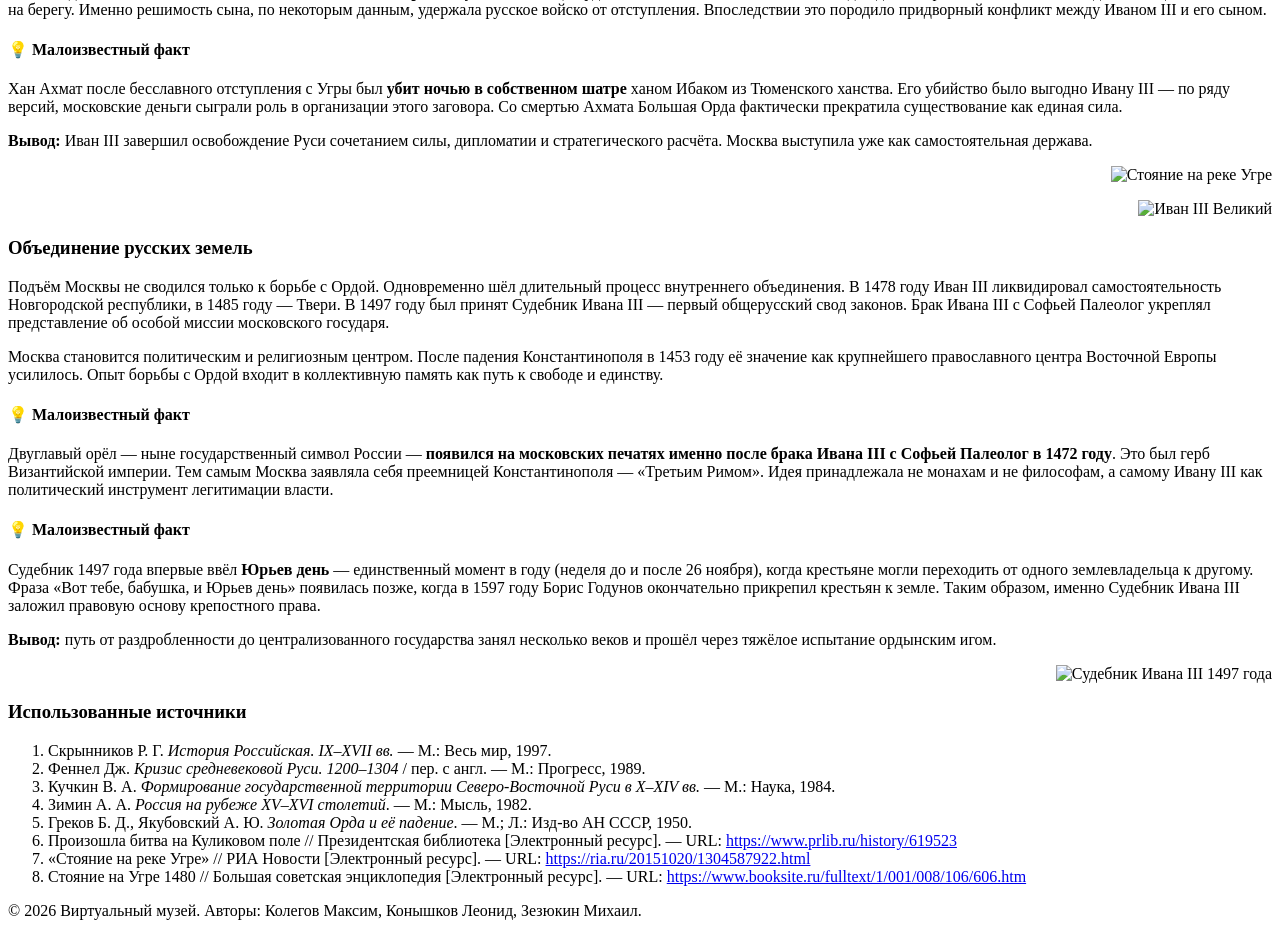
<file: src/main/resources/templates/tour2_v3.html>
<!DOCTYPE html>
<html xmlns:th="http://www.thymeleaf.org" lang="ru">
<head>
    <meta charset="UTF-8">
    <title th:text="${title}">Экскурсия 2</title>
    <link rel="stylesheet" th:href="@{/css/styles.css}">
</head>
<body>
<header class="site-header">
    <div class="container header-inner">
        <h1 class="logo">Экскурсия 2: Подъём Москвы и конец ига</h1>
        <nav class="main-nav">
            <a href="/">Главная</a>
            <a href="/tour1">Экскурсия 1</a>
            <a href="/tour2" class="active">Экскурсия 2</a>
            <a href="/tour3">Экскурсия 3</a>
        </nav>
    </div>
</header>

<main class="container tour-page">
    <section class="tour-intro">
        <div class="tour-intro-text">
            <h2>Тема и цель экскурсии</h2>
            <p>Тема экскурсии — формирование Московского княжества как центра объединения русских земель и ликвидация ордынской зависимости. Мы проследим, каким образом Москва, бывшая в начале XIV века сравнительно небольшим уделом, сумела превратиться в политическое ядро будущего Русского государства и возглавить процесс собирания земель.</p>
            <p>Цель экскурсии — показать, как сочетание дипломатии, экономической политики, церковной поддержки, военной силы и удачного использования международной обстановки позволило московским князьям добиться решающего превосходства над соперниками. Особое внимание уделяется трём ключевым этапам: деятельности Ивана Калиты, эпохе Дмитрия Донского и освобождению при Иване III.</p>
        </div>
        <div class="hero-image">
            <img th:src="@{/images/XV_5.jpg}" alt="Москва XIV–XV вв.">
        </div>
    </section>

    <section class="tour-section">
        <h3>Иван Калита и усиление Москвы</h3>
        <div class="tour-content">
            <div class="tour-text">
                <p>В первой половине XIV века Москва ещё не была безусловным лидером Северо-Восточной Руси. Её главными соперниками оставались Тверь, Суздаль и другие княжества. Однако московский князь Иван Данилович Калита, правивший в 1325–1340 годах, сумел заложить основы будущего возвышения Москвы. Он проявил себя не столько как полководец, сколько как расчётливый политик.</p>
                <p>После тверского восстания 1327 года Иван Калита поддержал карательную экспедицию хана Узбека против Твери. За лояльность Орда наградила его: в 1328 году он получил ярлык на великое княжение Владимирское и право собирать ордынскую дань. Иван Калита последовательно расширял московские владения мирными средствами и добился переноса митрополичьей кафедры в Москву, что повысило её церковный престиж.</p>

                <div class="task-box">
                    <h4>💡 Малоизвестный факт</h4>
                    <p>Прозвище «Калита» означает <strong>«кошель», «денежный мешок»</strong>. По преданию, Иван I носил при себе постоянно набитую монетами суму и раздавал деньги нищим. Однако историки полагают, что прозвище отражало прежде всего его репутацию скопидомного и расчётливого хозяина, умевшего копить средства — что в тогдашних условиях было важнейшим государственным качеством.</p>
                </div>

                <div class="task-box">
                    <h4>💡 Малоизвестный факт</h4>
                    <p>Иван Калита добился у хана уникального права: <strong>Москва стала единственным русским княжеством, куда баскаки ордынцы перестали приезжать лично</strong>. Дань собирали московские чиновники. Это означало, что Москва взяла под контроль значительную часть финансовых потоков со всей Северо-Восточной Руси и могла незаметно «придерживать» часть средств на собственное развитие.</p>
                </div>

                <p><strong>Вывод:</strong> Москва выросла не только благодаря военной силе, но и благодаря экономической роли посредника между Русью и Ордой, накоплению ресурсов и поддержке Церкви.</p>
            </div>
            <div style="display:flex; flex-direction:column; gap:1rem; align-items:flex-end;">
                <div class="tour-image">
                    <img th:src="@{/images/ivan_kalita.jpg}" alt="Иван Калита">
                </div>
                <div class="hero-image">
                    <img th:src="@{/images/moscow_kremlin_14c.jpg}" alt="Московский Кремль XIV века">
                </div>
            </div>
        </div>
    </section>

    <section class="tour-section">
        <h3>Куликовская битва и Дмитрий Донской</h3>
        <div class="tour-content">
            <div class="tour-text">
                <p>Во второй половине XIV века положение в самой Орде изменилось: государство переживало период внутренних усобиц — «Великую замятню». Одним из сильнейших правителей западной части Орды стал темник Мамай, не являвшийся законным ханом. В 1378 году русские войска одержали победу над ордынским отрядом на реке Воже, что стало предвестием будущего перелома.</p>
                <p>8 сентября 1380 года на Куликовом поле произошло генеральное сражение. Дмитрий Иванович собрал дружины из многих русских земель. Решающую роль сыграл засадный полк под командованием князя Владимира Серпуховского и воеводы Дмитрия Боброка-Волынского. Несмотря на то что в 1382 году хан Тохтамыш взял Москву и восстановил сбор выхода, моральный эффект победы на Дону остался.</p>

                <div class="task-box">
                    <h4>💡 Малоизвестный факт</h4>
                    <p>Дмитрий Донской вышел на Куликово поле вопреки воле части бояр и <strong>без ярлыка от хана</strong>. Это был первый случай, когда московский князь демонстративно проигнорировал ордынскую санкцию на военные действия. После победы он перестал именовать себя в грамотах «холопом хана» — небольшое, но революционное изменение в официальном языке власти.</p>
                </div>

                <div class="task-box">
                    <h4>💡 Малоизвестный факт</h4>
                    <p>На стороне Мамая против Дмитрия должна была выступить <strong>Литва и Рязань</strong>. Однако союзники опоздали — литовский князь Ягайло не успел соединиться с Мамаем. Историки полагают, что Дмитрий это знал и выбрал момент для битвы именно потому, что Мамай был ещё один на один с русским войском. Это было не бесстрашие, а точный стратегический расчёт.</p>
                </div>

                <p><strong>Вывод:</strong> Куликовская битва стала моральным переломом и важнейшим символом военного единства Руси. Москва закрепила репутацию главного защитника русских земель.</p>
            </div>
            <div style="display:flex; flex-direction:column; gap:1rem; align-items:flex-end;">
                <div class="hero-image">
                    <img th:src="@{/images/kulyk2.jpeg}" alt="Куликовская битва">
                </div>
                <div class="hero-image">
                    <img th:src="@{/images/dmitry_donskoy.jpg}" alt="Дмитрий Донской">
                </div>
            </div>
        </div>
    </section>

    <section class="tour-section">
        <h3>Иван III и стояние на Угре</h3>
        <div class="tour-content">
            <div class="tour-text">
                <p>Ко второй половине XV века Московское княжество при Иване III значительно усилилось. К этому моменту сама Золотая Орда уже распалась: на её месте существовали Большая Орда, Казанское, Крымское, Астраханское и другие ханства. Иван III последовательно отказывался от прежней модели вассальной зависимости и в 1476 году прекратил регулярную выплату выхода.</p>
                <p>Осенью 1480 года русские и ордынские войска сошлись на реке Угре. Несколько недель армии стояли друг против друга. Иван III избегал рискованного генерального сражения, рассчитывая измотать противника. Союз Ахмата с Литвой не сработал, усилилась угроза удара крымского хана Менгли-Гирея, союзника Москвы. В ноябре хан Ахмат отступил. После 1480 года Москва больше не возобновляла выплату выхода Орде.</p>

                <div class="task-box">
                    <h4>💡 Малоизвестный факт</h4>
                    <p>По легенде, Иван III в какой-то момент <strong>едва не бежал с Угры</strong>, испугавшись мощи ордынского войска. Его сын Иван Молодой демонстративно отказался покидать позиции и остался на берегу. Именно решимость сына, по некоторым данным, удержала русское войско от отступления. Впоследствии это породило придворный конфликт между Иваном III и его сыном.</p>
                </div>

                <div class="task-box">
                    <h4>💡 Малоизвестный факт</h4>
                    <p>Хан Ахмат после бесславного отступления с Угры был <strong>убит ночью в собственном шатре</strong> ханом Ибаком из Тюменского ханства. Его убийство было выгодно Ивану III — по ряду версий, московские деньги сыграли роль в организации этого заговора. Со смертью Ахмата Большая Орда фактически прекратила существование как единая сила.</p>
                </div>

                <p><strong>Вывод:</strong> Иван III завершил освобождение Руси сочетанием силы, дипломатии и стратегического расчёта. Москва выступила уже как самостоятельная держава.</p>
            </div>
            <div style="display:flex; flex-direction:column; gap:1rem; align-items:flex-end;">
                <div class="hero-image">
                    <img th:src="@{/images/ugr.jpg}" alt="Стояние на реке Угре">
                </div>
                <div class="hero-image">
                    <img th:src="@{/images/ivan3.jpg}" alt="Иван III Великий">
                </div>
            </div>
        </div>
    </section>

    <section class="tour-section">
        <h3>Объединение русских земель</h3>
        <div class="tour-content">
            <div class="tour-text">
                <p>Подъём Москвы не сводился только к борьбе с Ордой. Одновременно шёл длительный процесс внутреннего объединения. В 1478 году Иван III ликвидировал самостоятельность Новгородской республики, в 1485 году — Твери. В 1497 году был принят Судебник Ивана III — первый общерусский свод законов. Брак Ивана III с Софьей Палеолог укреплял представление об особой миссии московского государя.</p>
                <p>Москва становится политическим и религиозным центром. После падения Константинополя в 1453 году её значение как крупнейшего православного центра Восточной Европы усилилось. Опыт борьбы с Ордой входит в коллективную память как путь к свободе и единству.</p>

                <div class="task-box">
                    <h4>💡 Малоизвестный факт</h4>
                    <p>Двуглавый орёл — ныне государственный символ России — <strong>появился на московских печатях именно после брака Ивана III с Софьей Палеолог в 1472 году</strong>. Это был герб Византийской империи. Тем самым Москва заявляла себя преемницей Константинополя — «Третьим Римом». Идея принадлежала не монахам и не философам, а самому Ивану III как политический инструмент легитимации власти.</p>
                </div>

                <div class="task-box">
                    <h4>💡 Малоизвестный факт</h4>
                    <p>Судебник 1497 года впервые ввёл <strong>Юрьев день</strong> — единственный момент в году (неделя до и после 26 ноября), когда крестьяне могли переходить от одного землевладельца к другому. Фраза «Вот тебе, бабушка, и Юрьев день» появилась позже, когда в 1597 году Борис Годунов окончательно прикрепил крестьян к земле. Таким образом, именно Судебник Ивана III заложил правовую основу крепостного права.</p>
                </div>

                <p><strong>Вывод:</strong> путь от раздробленности до централизованного государства занял несколько веков и прошёл через тяжёлое испытание ордынским игом.</p>
            </div>
            <div style="display:flex; flex-direction:column; gap:1rem; align-items:flex-end;">
                <div class="hero-image">
                    <img th:src="@{/images/sudebnik.jpg}" alt="Судебник Ивана III 1497 года">
                </div>
            </div>
        </div>
    </section>

    <section class="sources">
        <h3>Использованные источники</h3>
        <ol>
            <li>Скрынников Р. Г. <em>История Российская. IX–XVII вв.</em> — М.: Весь мир, 1997.</li>
            <li>Феннел Дж. <em>Кризис средневековой Руси. 1200–1304</em> / пер. с англ. — М.: Прогресс, 1989.</li>
            <li>Кучкин В. А. <em>Формирование государственной территории Северо-Восточной Руси в X–XIV вв.</em> — М.: Наука, 1984.</li>
            <li>Зимин А. А. <em>Россия на рубеже XV–XVI столетий</em>. — М.: Мысль, 1982.</li>
            <li>Греков Б. Д., Якубовский А. Ю. <em>Золотая Орда и её падение</em>. — М.; Л.: Изд-во АН СССР, 1950.</li>
            <li>Произошла битва на Куликовом поле // Президентская библиотека [Электронный ресурс]. — URL: <a href="https://www.prlib.ru/history/619523" target="_blank">https://www.prlib.ru/history/619523</a></li>
            <li>«Стояние на реке Угре» // РИА Новости [Электронный ресурс]. — URL: <a href="https://ria.ru/20151020/1304587922.html" target="_blank">https://ria.ru/20151020/1304587922.html</a></li>
            <li>Стояние на Угре 1480 // Большая советская энциклопедия [Электронный ресурс]. — URL: <a href="https://www.booksite.ru/fulltext/1/001/008/106/606.htm" target="_blank">https://www.booksite.ru/fulltext/1/001/008/106/606.htm</a></li>
        </ol>
    </section>
</main>

<footer class="site-footer">
    <div class="container">
        <p>&copy; 2026 Виртуальный музей. Авторы: Колегов Максим, Конышков Леонид, Зезюкин Михаил.</p>
    </div>
</footer>
</body>
</html>
</file>
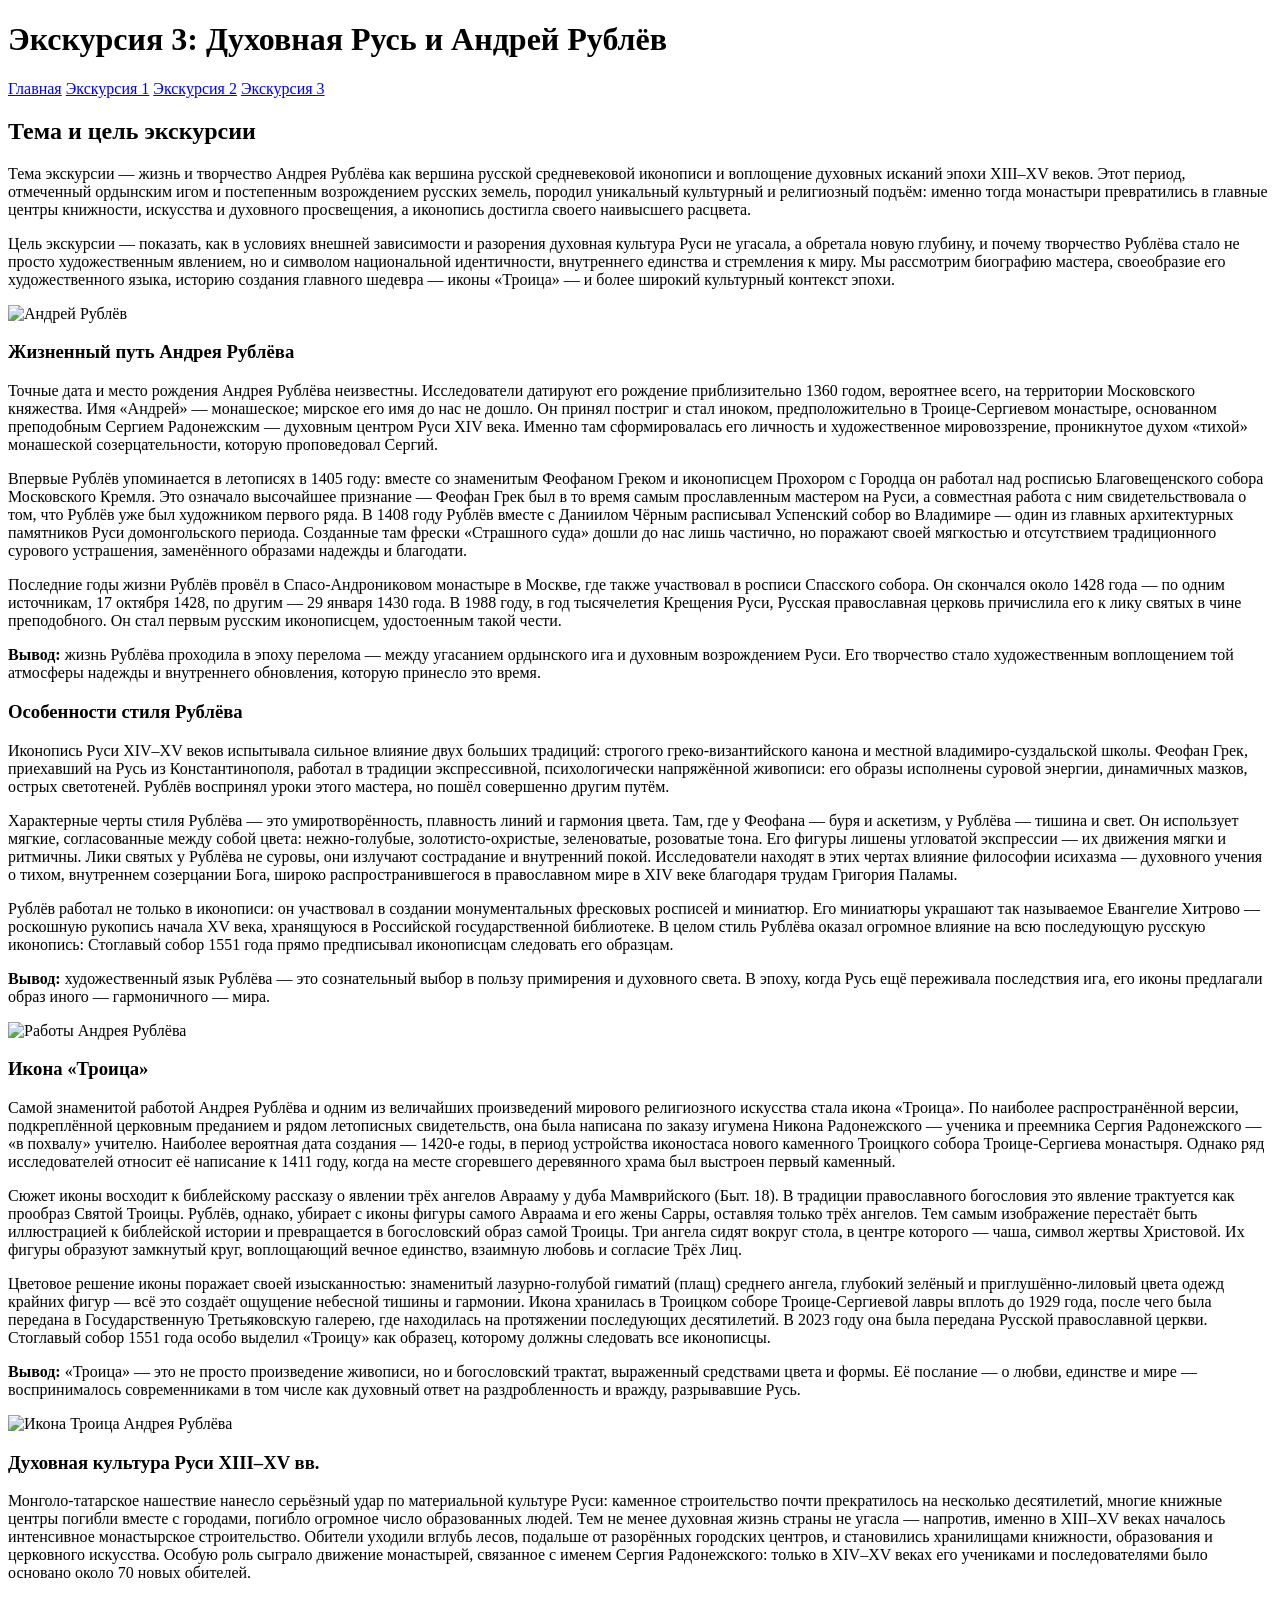
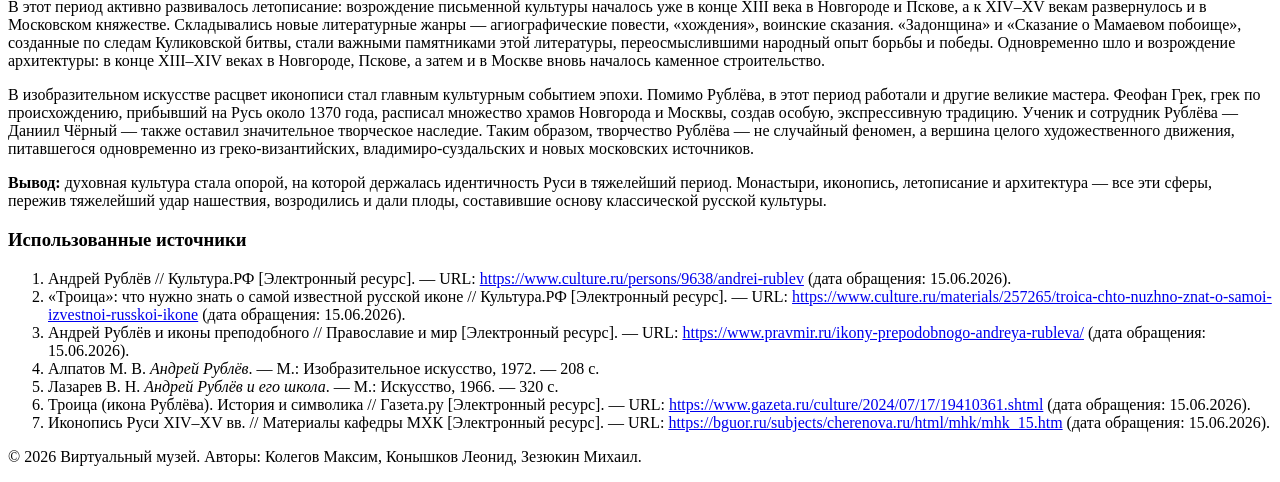
<file: src/main/resources/templates/tour3.html>
<!DOCTYPE html>
<html xmlns:th="http://www.thymeleaf.org" lang="ru">
<head>
    <meta charset="UTF-8">
    <title th:text="${title}">Экскурсия 3</title>
    <link rel="stylesheet" th:href="@{/css/styles.css}">
</head>
<body>
<header class="site-header">
    <div class="container header-inner">
        <h1 class="logo">Экскурсия 3: Духовная Русь и Андрей Рублёв</h1>
        <nav class="main-nav">
            <a href="/">Главная</a>
            <a href="/tour1">Экскурсия 1</a>
            <a href="/tour2">Экскурсия 2</a>
            <a href="/tour3" class="active">Экскурсия 3</a>
        </nav>
    </div>
</header>

<main class="container tour-page">
    <section class="tour-intro">
        <div class="tour-intro-text">
            <h2>Тема и цель экскурсии</h2>
            <p>Тема экскурсии — жизнь и творчество Андрея Рублёва как вершина русской средневековой иконописи и воплощение духовных исканий эпохи XIII–XV веков. Этот период, отмеченный ордынским игом и постепенным возрождением русских земель, породил уникальный культурный и религиозный подъём: именно тогда монастыри превратились в главные центры книжности, искусства и духовного просвещения, а иконопись достигла своего наивысшего расцвета.</p>
            <p>Цель экскурсии — показать, как в условиях внешней зависимости и разорения духовная культура Руси не угасала, а обретала новую глубину, и почему творчество Рублёва стало не просто художественным явлением, но и символом национальной идентичности, внутреннего единства и стремления к миру. Мы рассмотрим биографию мастера, своеобразие его художественного языка, историю создания главного шедевра — иконы «Троица» — и более широкий культурный контекст эпохи.</p>
        </div>
        <div class="hero-image-diddy">
            <img th:src="@{/images/rublev.jpg}" alt="Андрей Рублёв">
        </div>
    </section>

    <section class="tour-section">
        <h3>Жизненный путь Андрея Рублёва</h3>
        <div class="tour-content">
            <div class="tour-text">
                <p>Точные дата и место рождения Андрея Рублёва неизвестны. Исследователи датируют его рождение приблизительно 1360 годом, вероятнее всего, на территории Московского княжества. Имя «Андрей» — монашеское; мирское его имя до нас не дошло. Он принял постриг и стал иноком, предположительно в Троице-Сергиевом монастыре, основанном преподобным Сергием Радонежским — духовным центром Руси XIV века. Именно там сформировалась его личность и художественное мировоззрение, проникнутое духом «тихой» монашеской созерцательности, которую проповедовал Сергий.</p>
                <p>Впервые Рублёв упоминается в летописях в 1405 году: вместе со знаменитым Феофаном Греком и иконописцем Прохором с Городца он работал над росписью Благовещенского собора Московского Кремля. Это означало высочайшее признание — Феофан Грек был в то время самым прославленным мастером на Руси, а совместная работа с ним свидетельствовала о том, что Рублёв уже был художником первого ряда. В 1408 году Рублёв вместе с Даниилом Чёрным расписывал Успенский собор во Владимире — один из главных архитектурных памятников Руси домонгольского периода. Созданные там фрески «Страшного суда» дошли до нас лишь частично, но поражают своей мягкостью и отсутствием традиционного сурового устрашения, заменённого образами надежды и благодати.</p>
                <p>Последние годы жизни Рублёв провёл в Спасо-Андрониковом монастыре в Москве, где также участвовал в росписи Спасского собора. Он скончался около 1428 года — по одним источникам, 17 октября 1428, по другим — 29 января 1430 года. В 1988 году, в год тысячелетия Крещения Руси, Русская православная церковь причислила его к лику святых в чине преподобного. Он стал первым русским иконописцем, удостоенным такой чести.</p>
                <p><strong>Вывод:</strong> жизнь Рублёва проходила в эпоху перелома — между угасанием ордынского ига и духовным возрождением Руси. Его творчество стало художественным воплощением той атмосферы надежды и внутреннего обновления, которую принесло это время.</p>
            </div>
        </div>
    </section>

    <section class="tour-section">
        <h3>Особенности стиля Рублёва</h3>
        <div class="tour-content">
            <div class="tour-text">
                <p>Иконопись Руси XIV–XV веков испытывала сильное влияние двух больших традиций: строгого греко-византийского канона и местной владимиро-суздальской школы. Феофан Грек, приехавший на Русь из Константинополя, работал в традиции экспрессивной, психологически напряжённой живописи: его образы исполнены суровой энергии, динамичных мазков, острых светотеней. Рублёв воспринял уроки этого мастера, но пошёл совершенно другим путём.</p>
                <p>Характерные черты стиля Рублёва — это умиротворённость, плавность линий и гармония цвета. Там, где у Феофана — буря и аскетизм, у Рублёва — тишина и свет. Он использует мягкие, согласованные между собой цвета: нежно-голубые, золотисто-охристые, зеленоватые, розоватые тона. Его фигуры лишены угловатой экспрессии — их движения мягки и ритмичны. Лики святых у Рублёва не суровы, они излучают сострадание и внутренний покой. Исследователи находят в этих чертах влияние философии исихазма — духовного учения о тихом, внутреннем созерцании Бога, широко распространившегося в православном мире в XIV веке благодаря трудам Григория Паламы.</p>
                <p>Рублёв работал не только в иконописи: он участвовал в создании монументальных фресковых росписей и миниатюр. Его миниатюры украшают так называемое Евангелие Хитрово — роскошную рукопись начала XV века, хранящуюся в Российской государственной библиотеке. В целом стиль Рублёва оказал огромное влияние на всю последующую русскую иконопись: Стоглавый собор 1551 года прямо предписывал иконописцам следовать его образцам.</p>
                <p><strong>Вывод:</strong> художественный язык Рублёва — это сознательный выбор в пользу примирения и духовного света. В эпоху, когда Русь ещё переживала последствия ига, его иконы предлагали образ иного — гармоничного — мира.</p>
            </div>
            <div class="hero-image-diddy">
                <img th:src="@{/images/rublevpr.jpg}" alt="Работы Андрея Рублёва">
            </div>
        </div>
    </section>

    <section class="tour-section">
        <h3>Икона «Троица»</h3>
        <div class="tour-content">
            <div class="tour-text">
                <p>Самой знаменитой работой Андрея Рублёва и одним из величайших произведений мирового религиозного искусства стала икона «Троица». По наиболее распространённой версии, подкреплённой церковным преданием и рядом летописных свидетельств, она была написана по заказу игумена Никона Радонежского — ученика и преемника Сергия Радонежского — «в похвалу» учителю. Наиболее вероятная дата создания — 1420-е годы, в период устройства иконостаса нового каменного Троицкого собора Троице-Сергиева монастыря. Однако ряд исследователей относит её написание к 1411 году, когда на месте сгоревшего деревянного храма был выстроен первый каменный.</p>
                <p>Сюжет иконы восходит к библейскому рассказу о явлении трёх ангелов Аврааму у дуба Мамврийского (Быт. 18). В традиции православного богословия это явление трактуется как прообраз Святой Троицы. Рублёв, однако, убирает с иконы фигуры самого Авраама и его жены Сарры, оставляя только трёх ангелов. Тем самым изображение перестаёт быть иллюстрацией к библейской истории и превращается в богословский образ самой Троицы. Три ангела сидят вокруг стола, в центре которого — чаша, символ жертвы Христовой. Их фигуры образуют замкнутый круг, воплощающий вечное единство, взаимную любовь и согласие Трёх Лиц.</p>
                <p>Цветовое решение иконы поражает своей изысканностью: знаменитый лазурно-голубой гиматий (плащ) среднего ангела, глубокий зелёный и приглушённо-лиловый цвета одежд крайних фигур — всё это создаёт ощущение небесной тишины и гармонии. Икона хранилась в Троицком соборе Троице-Сергиевой лавры вплоть до 1929 года, после чего была передана в Государственную Третьяковскую галерею, где находилась на протяжении последующих десятилетий. В 2023 году она была передана Русской православной церкви. Стоглавый собор 1551 года особо выделил «Троицу» как образец, которому должны следовать все иконописцы.</p>
                <p><strong>Вывод:</strong> «Троица» — это не просто произведение живописи, но и богословский трактат, выраженный средствами цвета и формы. Её послание — о любви, единстве и мире — воспринималось современниками в том числе как духовный ответ на раздробленность и вражду, разрывавшие Русь.</p>
            </div>
            <div class="hero-image-a">
                <img th:src="@{/images/trinity.jpg}" alt="Икона Троица Андрея Рублёва">
            </div>
        </div>
    </section>

    <section class="tour-section">
        <h3>Духовная культура Руси XIII–XV вв.</h3>
        <div class="tour-content">
            <div class="tour-text">
                <p>Монголо-татарское нашествие нанесло серьёзный удар по материальной культуре Руси: каменное строительство почти прекратилось на несколько десятилетий, многие книжные центры погибли вместе с городами, погибло огромное число образованных людей. Тем не менее духовная жизнь страны не угасла — напротив, именно в XIII–XV веках началось интенсивное монастырское строительство. Обители уходили вглубь лесов, подальше от разорённых городских центров, и становились хранилищами книжности, образования и церковного искусства. Особую роль сыграло движение монастырей, связанное с именем Сергия Радонежского: только в XIV–XV веках его учениками и последователями было основано около 70 новых обителей.</p>
                <p>В этот период активно развивалось летописание: возрождение письменной культуры началось уже в конце XIII века в Новгороде и Пскове, а к XIV–XV векам развернулось и в Московском княжестве. Складывались новые литературные жанры — агиографические повести, «хождения», воинские сказания. «Задонщина» и «Сказание о Мамаевом побоище», созданные по следам Куликовской битвы, стали важными памятниками этой литературы, переосмыслившими народный опыт борьбы и победы. Одновременно шло и возрождение архитектуры: в конце XIII–XIV веках в Новгороде, Пскове, а затем и в Москве вновь началось каменное строительство.</p>
                <p>В изобразительном искусстве расцвет иконописи стал главным культурным событием эпохи. Помимо Рублёва, в этот период работали и другие великие мастера. Феофан Грек, грек по происхождению, прибывший на Русь около 1370 года, расписал множество храмов Новгорода и Москвы, создав особую, экспрессивную традицию. Ученик и сотрудник Рублёва — Даниил Чёрный — также оставил значительное творческое наследие. Таким образом, творчество Рублёва — не случайный феномен, а вершина целого художественного движения, питавшегося одновременно из греко-византийских, владимиро-суздальских и новых московских источников.</p>
                <p><strong>Вывод:</strong> духовная культура стала опорой, на которой держалась идентичность Руси в тяжелейший период. Монастыри, иконопись, летописание и архитектура — все эти сферы, пережив тяжелейший удар нашествия, возродились и дали плоды, составившие основу классической русской культуры.</p>
            </div>
        </div>
    </section>

    <section class="sources">
        <h3>Использованные источники</h3>
        <ol>
            <li>Андрей Рублёв // Культура.РФ [Электронный ресурс]. — URL: <a href="https://www.culture.ru/persons/9638/andrei-rublev" target="_blank" rel="noopener noreferrer">https://www.culture.ru/persons/9638/andrei-rublev</a> (дата обращения: 15.06.2026).</li>
            <li>«Троица»: что нужно знать о самой известной русской иконе // Культура.РФ [Электронный ресурс]. — URL: <a href="https://www.culture.ru/materials/257265/troica-chto-nuzhno-znat-o-samoi-izvestnoi-russkoi-ikone" target="_blank" rel="noopener noreferrer">https://www.culture.ru/materials/257265/troica-chto-nuzhno-znat-o-samoi-izvestnoi-russkoi-ikone</a> (дата обращения: 15.06.2026).</li>
            <li>Андрей Рублёв и иконы преподобного // Православие и мир [Электронный ресурс]. — URL: <a href="https://www.pravmir.ru/ikony-prepodobnogo-andreya-rubleva/" target="_blank" rel="noopener noreferrer">https://www.pravmir.ru/ikony-prepodobnogo-andreya-rubleva/</a> (дата обращения: 15.06.2026).</li>
            <li>Алпатов М. В. <em>Андрей Рублёв</em>. — М.: Изобразительное искусство, 1972. — 208 с.</li>
            <li>Лазарев В. Н. <em>Андрей Рублёв и его школа</em>. — М.: Искусство, 1966. — 320 с.</li>
            <li>Троица (икона Рублёва). История и символика // Газета.ру [Электронный ресурс]. — URL: <a href="https://www.gazeta.ru/culture/2024/07/17/19410361.shtml" target="_blank" rel="noopener noreferrer">https://www.gazeta.ru/culture/2024/07/17/19410361.shtml</a> (дата обращения: 15.06.2026).</li>
            <li>Иконопись Руси XIV–XV вв. // Материалы кафедры МХК [Электронный ресурс]. — URL: <a href="https://bguor.ru/subjects/cherenova.ru/html/mhk/mhk_15.htm" target="_blank" rel="noopener noreferrer">https://bguor.ru/subjects/cherenova.ru/html/mhk/mhk_15.htm</a> (дата обращения: 15.06.2026).</li>
        </ol>
    </section>
</main>

<footer class="site-footer">
    <div class="container">
        <p>&copy; 2026 Виртуальный музей. Авторы: Колегов Максим, Конышков Леонид, Зезюкин Михаил.</p>
    </div>
</footer>
</body>
</html>
</file>
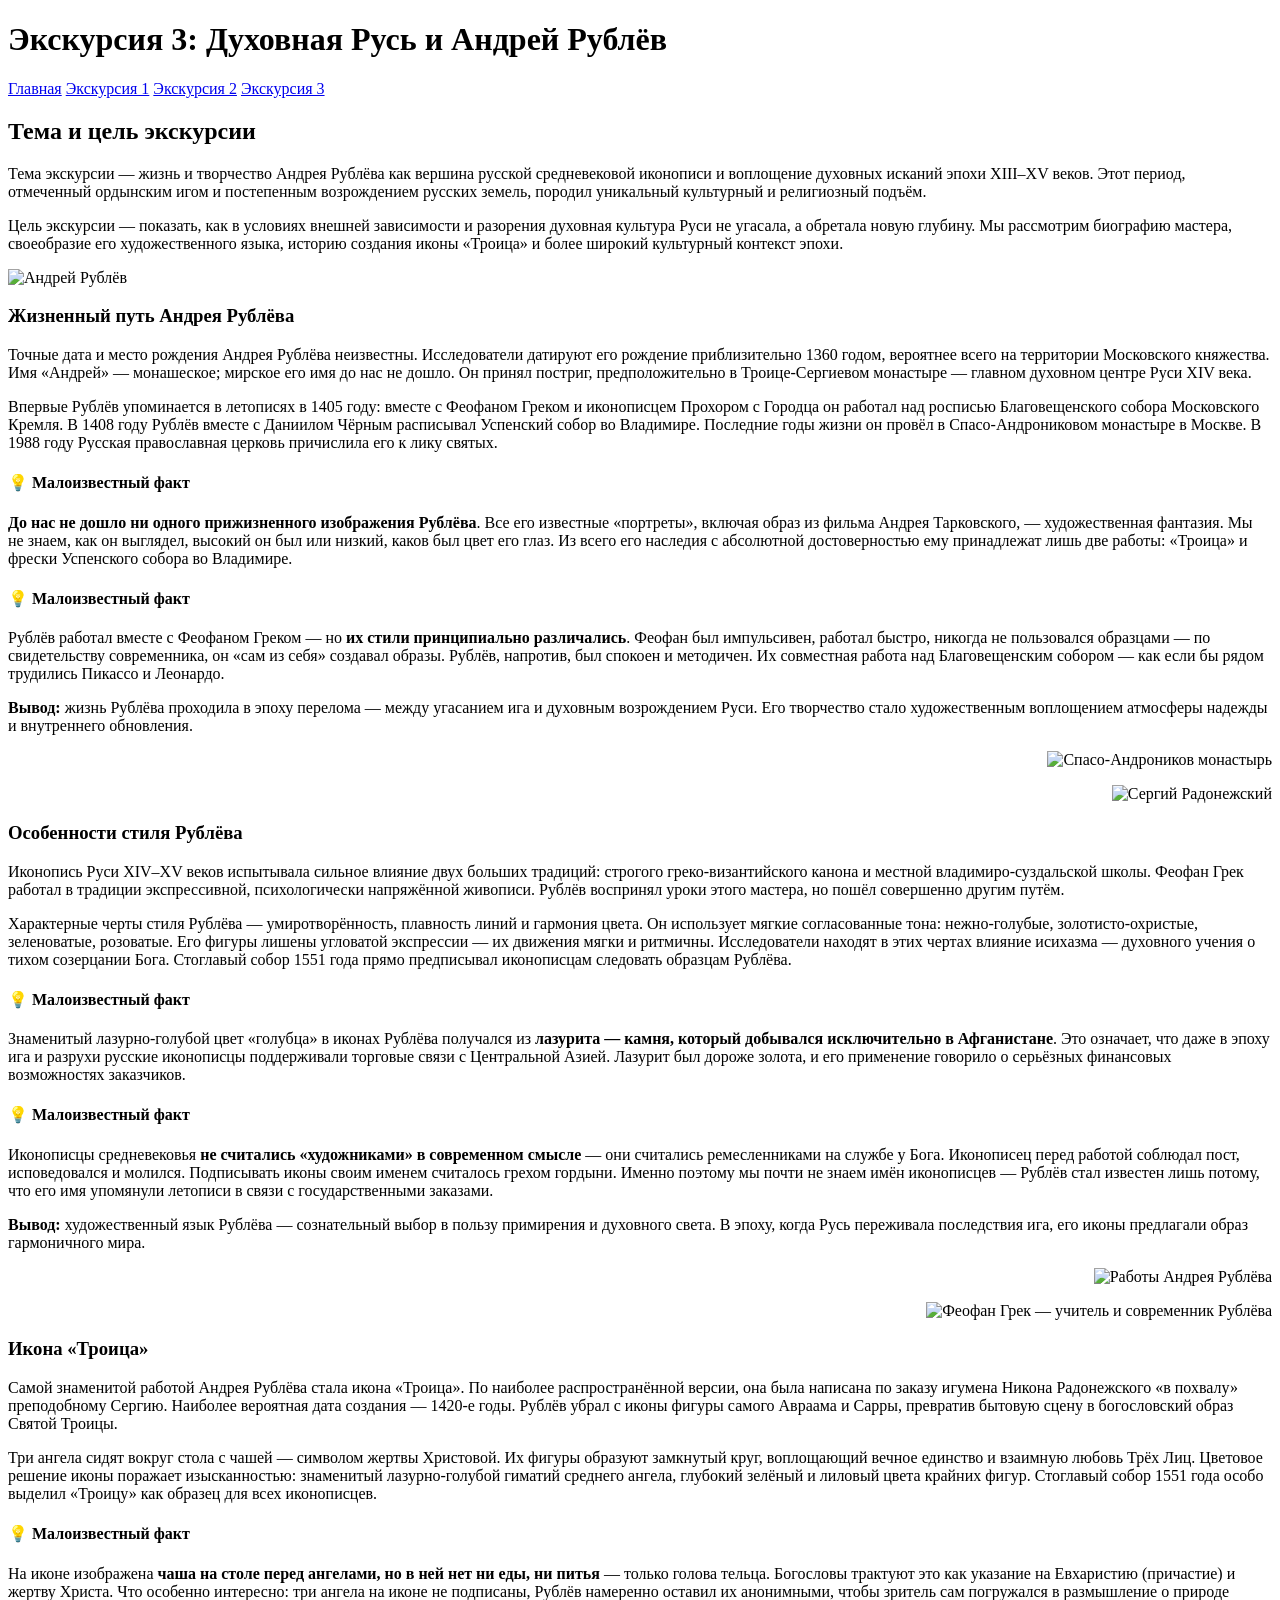
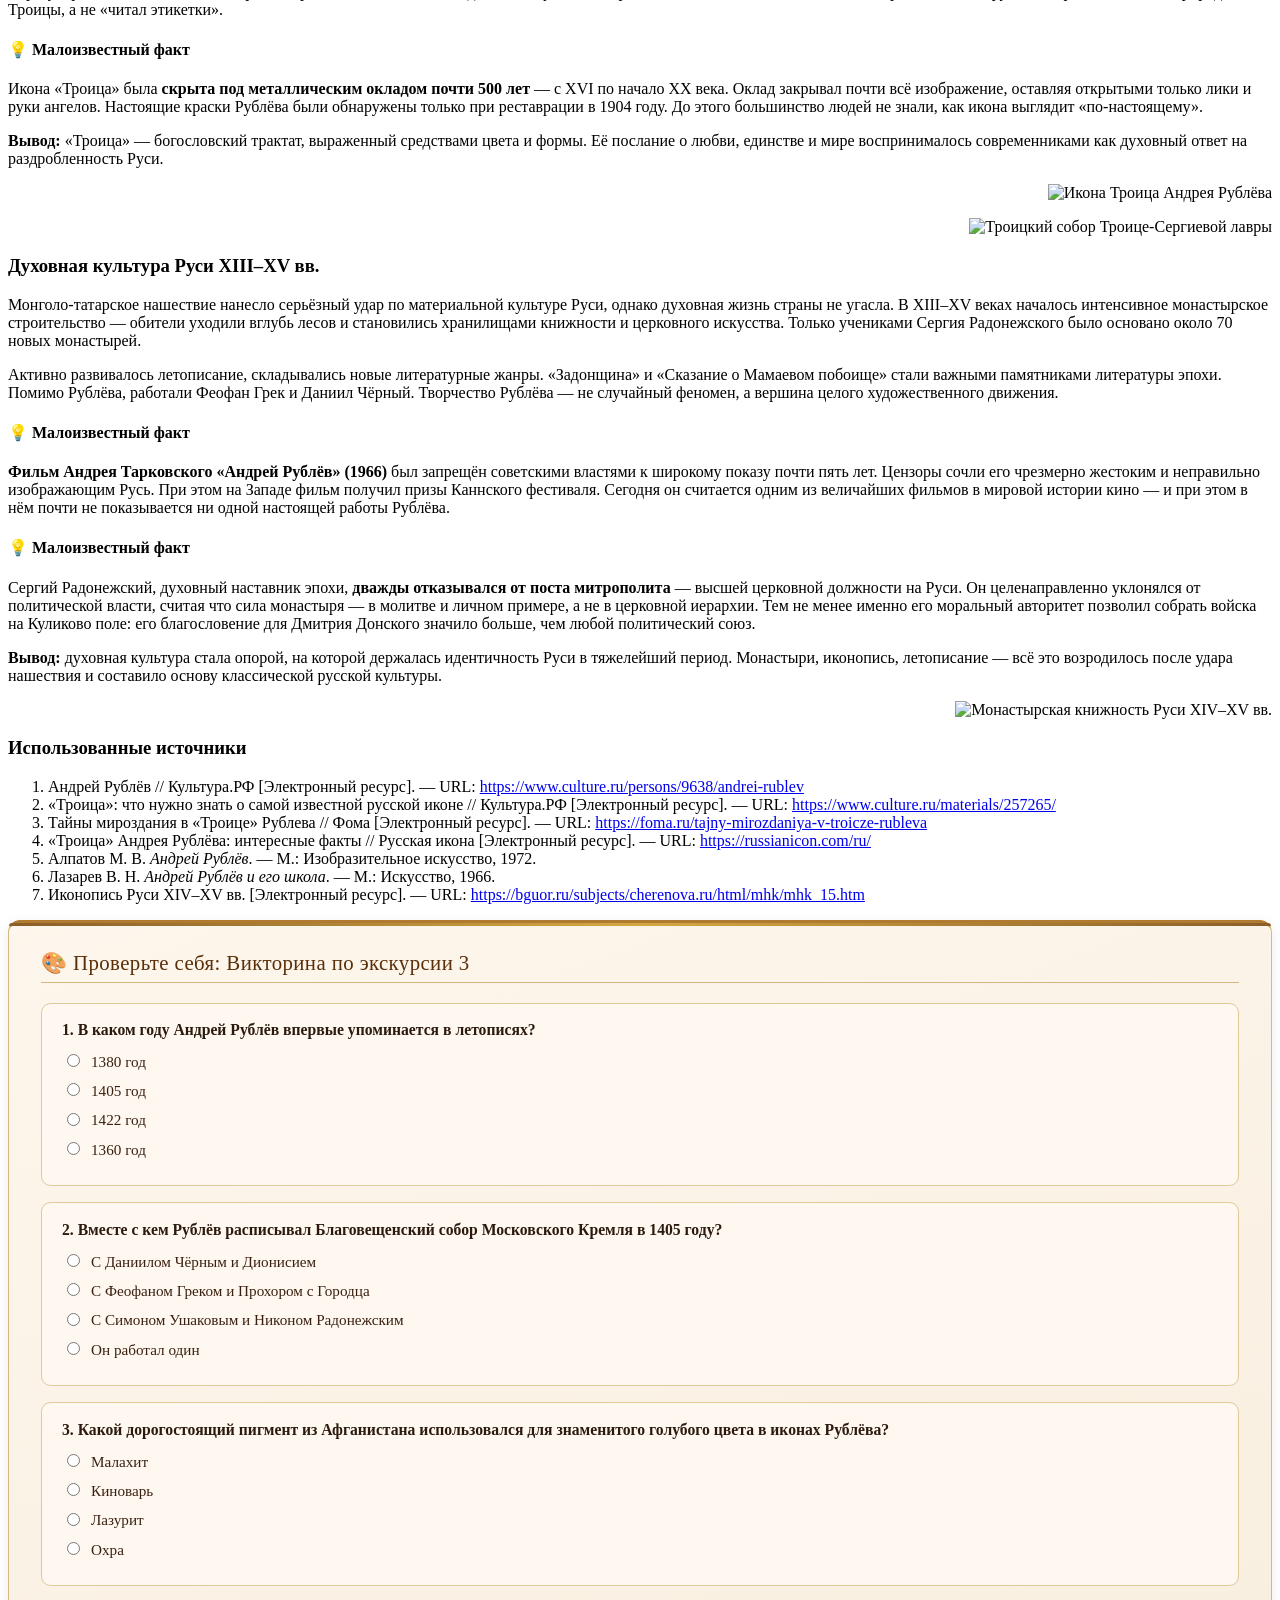
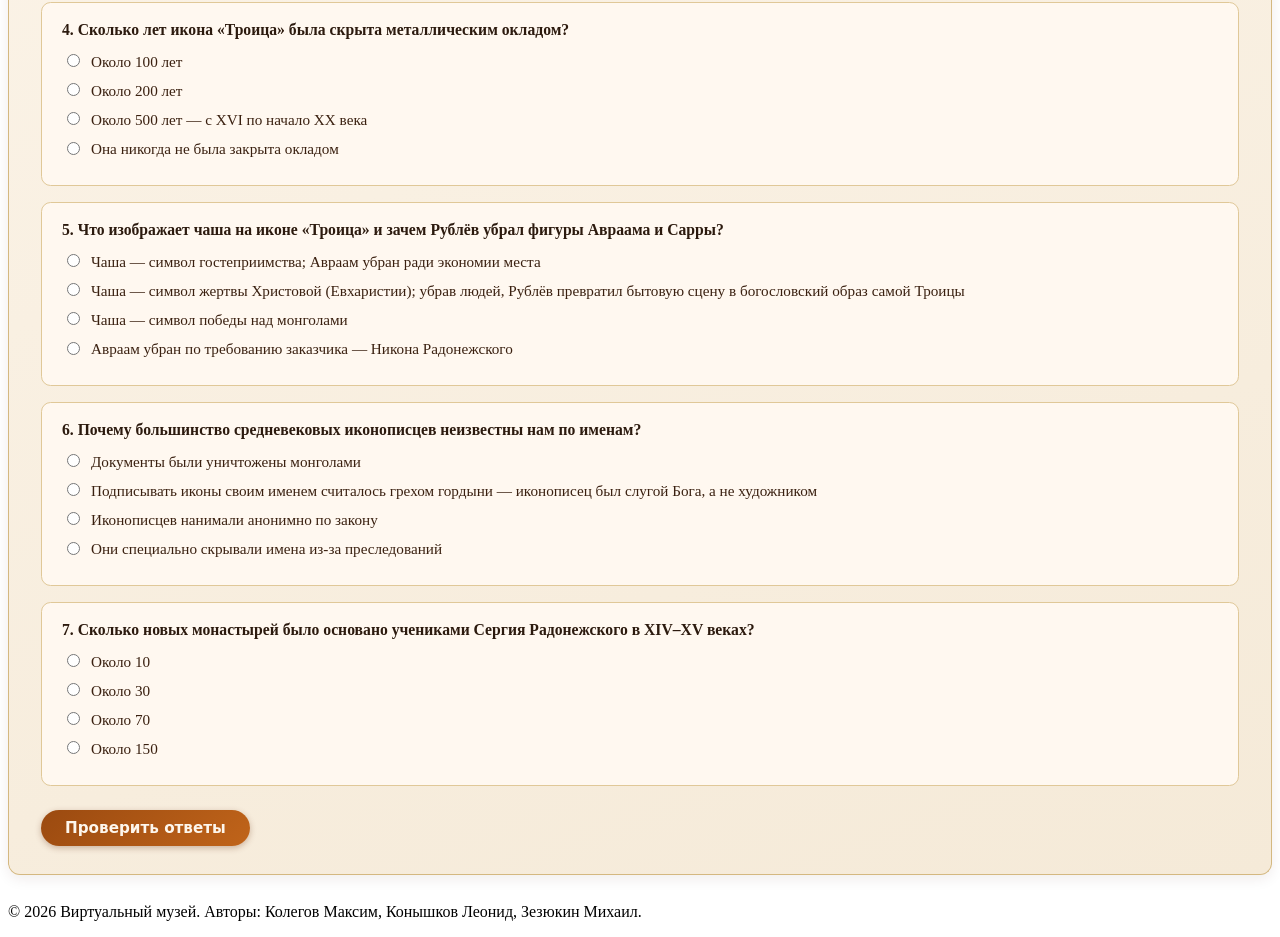
<file: src/main/resources/templates/tour3_final.html>
<!DOCTYPE html>
<html xmlns:th="http://www.thymeleaf.org" lang="ru">
<head>
    <meta charset="UTF-8">
    <title th:text="${title}">Экскурсия 3</title>
    <link rel="stylesheet" th:href="@{/css/styles.css}">

<style>
.quiz-section {
  background: linear-gradient(160deg, #fdf6ec, #f5ead8);
  border-radius: 0.75rem;
  padding: 1.75rem 2rem;
  margin-bottom: 1.75rem;
  box-shadow: 0 4px 14px rgba(60,30,10,0.08);
  border: 1px solid #d4b880;
  border-top: 3px solid #b07a30;
  position: relative;
}
.quiz-section::before {
  content: '';
  position: absolute;
  top: 0; left: 0; right: 0;
  height: 3px;
  background: linear-gradient(90deg, #8b5e2a, #d4a840, #8b5e2a);
  border-radius: 0.75rem 0.75rem 0 0;
}
.quiz-section h3 {
  margin-top: 0;
  font-size: 1.3rem;
  font-weight: normal;
  color: #5a2e08;
  letter-spacing: 0.02em;
  padding-bottom: 0.4rem;
  border-bottom: 1px solid #d4b880;
  margin-bottom: 1.25rem;
}
.quiz-question {
  background: #fff8f0;
  border: 1px solid #e0c898;
  border-radius: 0.6rem;
  padding: 1.1rem 1.25rem;
  margin-bottom: 1rem;
}
.quiz-question p {
  margin: 0 0 0.75rem;
  font-weight: bold;
  color: #2c1a0e;
  font-size: 0.98rem;
}
.quiz-options label {
  display: flex;
  align-items: flex-start;
  gap: 0.5rem;
  margin-bottom: 0.4rem;
  cursor: pointer;
  color: #3a2010;
  font-size: 0.95rem;
  line-height: 1.5;
}
.quiz-options input[type="radio"] {
  margin-top: 0.2rem;
  accent-color: #8b3a0f;
  flex-shrink: 0;
}
.quiz-submit {
  display: inline-block;
  padding: 0.55rem 1.5rem;
  border-radius: 999px;
  background: linear-gradient(135deg, #9b4a10, #c0641a);
  color: #fdf6ec;
  font-weight: 600;
  font-family: system-ui, sans-serif;
  font-size: 0.95rem;
  border: none;
  cursor: pointer;
  box-shadow: 0 2px 6px rgba(100,40,10,0.3);
  margin-top: 0.5rem;
  transition: background 0.2s;
}
.quiz-submit:hover {
  background: linear-gradient(135deg, #7a3a08, #a0521a);
}
.quiz-result {
  margin-top: 1.25rem;
  padding: 1rem 1.25rem;
  border-radius: 0.6rem;
  font-family: system-ui, sans-serif;
  font-size: 0.95rem;
  display: none;
}
.quiz-result.show { display: block; }
.quiz-result.good {
  background: #f0faf0;
  border: 1px solid #6aab6a;
  color: #2a5a2a;
}
.quiz-result.bad {
  background: #fff5f0;
  border: 1px solid #d4826a;
  color: #6a2a0a;
}
.quiz-answer-feedback {
  font-size: 0.85rem;
  margin-top: 0.3rem;
  padding: 0.3rem 0.5rem;
  border-radius: 0.3rem;
  display: none;
}
.quiz-answer-feedback.correct {
  background: #e6f4e6;
  color: #2a5a2a;
}
.quiz-answer-feedback.wrong {
  background: #fde8e0;
  color: #7a2a0a;
}
.quiz-reset {
  display: inline-block;
  padding: 0.4rem 1rem;
  border-radius: 999px;
  background: transparent;
  color: #8b3a0f;
  border: 1px solid #8b3a0f;
  font-size: 0.85rem;
  cursor: pointer;
  margin-left: 0.75rem;
  font-family: system-ui, sans-serif;
  transition: background 0.2s;
}
.quiz-reset:hover { background: #fdf0e0; }
</style>

<script>
function runQuiz(formId, answers, explanations) {
  const form = document.getElementById(formId);
  const result = form.querySelector('.quiz-result');
  let score = 0;
  let total = answers.length;

  // сбросить предыдущие фидбэки
  form.querySelectorAll('.quiz-answer-feedback').forEach(el => {
    el.style.display = 'none';
    el.className = 'quiz-answer-feedback';
  });

  for (let i = 0; i < total; i++) {
    const selected = form.querySelector('input[name="q' + i + '"]:checked');
    const feedbackEl = form.querySelector('#feedback_' + formId + '_' + i);
    if (selected && selected.value === answers[i]) {
      score++;
      if (feedbackEl) {
        feedbackEl.textContent = '✓ Верно! ' + (explanations[i] || '');
        feedbackEl.className = 'quiz-answer-feedback correct';
        feedbackEl.style.display = 'block';
      }
    } else {
      if (feedbackEl) {
        feedbackEl.textContent = '✗ Неверно. ' + (explanations[i] || '');
        feedbackEl.className = 'quiz-answer-feedback wrong';
        feedbackEl.style.display = 'block';
      }
    }
  }

  result.className = 'quiz-result show ' + (score >= total * 0.7 ? 'good' : 'bad');
  result.innerHTML = '<strong>Результат: ' + score + ' из ' + total + '</strong> — ' +
    (score === total ? 'Блестяще! Вы отлично знаете этот период истории.' :
     score >= total * 0.7 ? 'Хороший результат! Освежите детали по отдельным вопросам.' :
     'Стоит перечитать материал экскурсии — там есть ответы на все вопросы.') +
    '<button class="quiz-reset" onclick="resetQuiz('' + formId + '')">Пройти заново</button>';
}

function resetQuiz(formId) {
  const form = document.getElementById(formId);
  form.reset();
  form.querySelector('.quiz-result').className = 'quiz-result';
  form.querySelectorAll('.quiz-answer-feedback').forEach(el => el.style.display = 'none');
}
</script>

</head>
<body>
<header class="site-header">
    <div class="container header-inner">
        <h1 class="logo">Экскурсия 3: Духовная Русь и Андрей Рублёв</h1>
        <nav class="main-nav">
            <a href="/">Главная</a>
            <a href="/tour1">Экскурсия 1</a>
            <a href="/tour2">Экскурсия 2</a>
            <a href="/tour3" class="active">Экскурсия 3</a>
        </nav>
    </div>
</header>

<main class="container tour-page">
    <section class="tour-intro">
        <div class="tour-intro-text">
            <h2>Тема и цель экскурсии</h2>
            <p>Тема экскурсии — жизнь и творчество Андрея Рублёва как вершина русской средневековой иконописи и воплощение духовных исканий эпохи XIII–XV веков. Этот период, отмеченный ордынским игом и постепенным возрождением русских земель, породил уникальный культурный и религиозный подъём.</p>
            <p>Цель экскурсии — показать, как в условиях внешней зависимости и разорения духовная культура Руси не угасала, а обретала новую глубину. Мы рассмотрим биографию мастера, своеобразие его художественного языка, историю создания иконы «Троица» и более широкий культурный контекст эпохи.</p>
        </div>
        <div class="hero-image-diddy">
            <img th:src="@{/images/rublev.jpg}" alt="Андрей Рублёв">
        </div>
    </section>

    <section class="tour-section">
        <h3>Жизненный путь Андрея Рублёва</h3>
        <div class="tour-content">
            <div class="tour-text">
                <p>Точные дата и место рождения Андрея Рублёва неизвестны. Исследователи датируют его рождение приблизительно 1360 годом, вероятнее всего на территории Московского княжества. Имя «Андрей» — монашеское; мирское его имя до нас не дошло. Он принял постриг, предположительно в Троице-Сергиевом монастыре — главном духовном центре Руси XIV века.</p>
                <p>Впервые Рублёв упоминается в летописях в 1405 году: вместе с Феофаном Греком и иконописцем Прохором с Городца он работал над росписью Благовещенского собора Московского Кремля. В 1408 году Рублёв вместе с Даниилом Чёрным расписывал Успенский собор во Владимире. Последние годы жизни он провёл в Спасо-Андрониковом монастыре в Москве. В 1988 году Русская православная церковь причислила его к лику святых.</p>

                <div class="task-box">
                    <h4>💡 Малоизвестный факт</h4>
                    <p><strong>До нас не дошло ни одного прижизненного изображения Рублёва</strong>. Все его известные «портреты», включая образ из фильма Андрея Тарковского, — художественная фантазия. Мы не знаем, как он выглядел, высокий он был или низкий, каков был цвет его глаз. Из всего его наследия с абсолютной достоверностью ему принадлежат лишь две работы: «Троица» и фрески Успенского собора во Владимире.</p>
                </div>

                <div class="task-box">
                    <h4>💡 Малоизвестный факт</h4>
                    <p>Рублёв работал вместе с Феофаном Греком — но <strong>их стили принципиально различались</strong>. Феофан был импульсивен, работал быстро, никогда не пользовался образцами — по свидетельству современника, он «сам из себя» создавал образы. Рублёв, напротив, был спокоен и методичен. Их совместная работа над Благовещенским собором — как если бы рядом трудились Пикассо и Леонардо.</p>
                </div>

                <p><strong>Вывод:</strong> жизнь Рублёва проходила в эпоху перелома — между угасанием ига и духовным возрождением Руси. Его творчество стало художественным воплощением атмосферы надежды и внутреннего обновления.</p>
            </div>
            <div style="display:flex; flex-direction:column; gap:1rem; align-items:flex-end;">
                <div class="hero-image">
                    <img th:src="@{/images/andronikov.jpg}" alt="Спасо-Андроников монастырь">
                </div>
                <div class="hero-image">
                    <img th:src="@{/images/sergiy.jpg}" alt="Сергий Радонежский">
                </div>
            </div>
        </div>
    </section>

    <section class="tour-section">
        <h3>Особенности стиля Рублёва</h3>
        <div class="tour-content">
            <div class="tour-text">
                <p>Иконопись Руси XIV–XV веков испытывала сильное влияние двух больших традиций: строгого греко-византийского канона и местной владимиро-суздальской школы. Феофан Грек работал в традиции экспрессивной, психологически напряжённой живописи. Рублёв воспринял уроки этого мастера, но пошёл совершенно другим путём.</p>
                <p>Характерные черты стиля Рублёва — умиротворённость, плавность линий и гармония цвета. Он использует мягкие согласованные тона: нежно-голубые, золотисто-охристые, зеленоватые, розоватые. Его фигуры лишены угловатой экспрессии — их движения мягки и ритмичны. Исследователи находят в этих чертах влияние исихазма — духовного учения о тихом созерцании Бога. Стоглавый собор 1551 года прямо предписывал иконописцам следовать образцам Рублёва.</p>

                <div class="task-box">
                    <h4>💡 Малоизвестный факт</h4>
                    <p>Знаменитый лазурно-голубой цвет «голубца» в иконах Рублёва получался из <strong>лазурита — камня, который добывался исключительно в Афганистане</strong>. Это означает, что даже в эпоху ига и разрухи русские иконописцы поддерживали торговые связи с Центральной Азией. Лазурит был дороже золота, и его применение говорило о серьёзных финансовых возможностях заказчиков.</p>
                </div>

                <div class="task-box">
                    <h4>💡 Малоизвестный факт</h4>
                    <p>Иконописцы средневековья <strong>не считались «художниками» в современном смысле</strong> — они считались ремесленниками на службе у Бога. Иконописец перед работой соблюдал пост, исповедовался и молился. Подписывать иконы своим именем считалось грехом гордыни. Именно поэтому мы почти не знаем имён иконописцев — Рублёв стал известен лишь потому, что его имя упомянули летописи в связи с государственными заказами.</p>
                </div>

                <p><strong>Вывод:</strong> художественный язык Рублёва — сознательный выбор в пользу примирения и духовного света. В эпоху, когда Русь переживала последствия ига, его иконы предлагали образ гармоничного мира.</p>
            </div>
            <div style="display:flex; flex-direction:column; gap:1rem; align-items:flex-end;">
                <div class="hero-image-diddy">
                    <img th:src="@{/images/rublevpr.jpg}" alt="Работы Андрея Рублёва">
                </div>
                <div class="hero-image">
                    <img th:src="@{/images/feophan.jpg}" alt="Феофан Грек — учитель и современник Рублёва">
                </div>
            </div>
        </div>
    </section>

    <section class="tour-section">
        <h3>Икона «Троица»</h3>
        <div class="tour-content">
            <div class="tour-text">
                <p>Самой знаменитой работой Андрея Рублёва стала икона «Троица». По наиболее распространённой версии, она была написана по заказу игумена Никона Радонежского «в похвалу» преподобному Сергию. Наиболее вероятная дата создания — 1420-е годы. Рублёв убрал с иконы фигуры самого Авраама и Сарры, превратив бытовую сцену в богословский образ Святой Троицы.</p>
                <p>Три ангела сидят вокруг стола с чашей — символом жертвы Христовой. Их фигуры образуют замкнутый круг, воплощающий вечное единство и взаимную любовь Трёх Лиц. Цветовое решение иконы поражает изысканностью: знаменитый лазурно-голубой гиматий среднего ангела, глубокий зелёный и лиловый цвета крайних фигур. Стоглавый собор 1551 года особо выделил «Троицу» как образец для всех иконописцев.</p>

                <div class="task-box">
                    <h4>💡 Малоизвестный факт</h4>
                    <p>На иконе изображена <strong>чаша на столе перед ангелами, но в ней нет ни еды, ни питья</strong> — только голова тельца. Богословы трактуют это как указание на Евхаристию (причастие) и жертву Христа. Что особенно интересно: три ангела на иконе не подписаны, Рублёв намеренно оставил их анонимными, чтобы зритель сам погружался в размышление о природе Троицы, а не «читал этикетки».</p>
                </div>

                <div class="task-box">
                    <h4>💡 Малоизвестный факт</h4>
                    <p>Икона «Троица» была <strong>скрыта под металлическим окладом почти 500 лет</strong> — с XVI по начало XX века. Оклад закрывал почти всё изображение, оставляя открытыми только лики и руки ангелов. Настоящие краски Рублёва были обнаружены только при реставрации в 1904 году. До этого большинство людей не знали, как икона выглядит «по-настоящему».</p>
                </div>

                <p><strong>Вывод:</strong> «Троица» — богословский трактат, выраженный средствами цвета и формы. Её послание о любви, единстве и мире воспринималось современниками как духовный ответ на раздробленность Руси.</p>
            </div>
            <div style="display:flex; flex-direction:column; gap:1rem; align-items:flex-end;">
                <div class="hero-image-a">
                    <img th:src="@{/images/trinity.jpg}" alt="Икона Троица Андрея Рублёва">
                </div>
                <div class="hero-image">
                    <img th:src="@{/images/troitsky_sobor.jpg}" alt="Троицкий собор Троице-Сергиевой лавры">
                </div>
            </div>
        </div>
    </section>

    <section class="tour-section">
        <h3>Духовная культура Руси XIII–XV вв.</h3>
        <div class="tour-content">
            <div class="tour-text">
                <p>Монголо-татарское нашествие нанесло серьёзный удар по материальной культуре Руси, однако духовная жизнь страны не угасла. В XIII–XV веках началось интенсивное монастырское строительство — обители уходили вглубь лесов и становились хранилищами книжности и церковного искусства. Только учениками Сергия Радонежского было основано около 70 новых монастырей.</p>
                <p>Активно развивалось летописание, складывались новые литературные жанры. «Задонщина» и «Сказание о Мамаевом побоище» стали важными памятниками литературы эпохи. Помимо Рублёва, работали Феофан Грек и Даниил Чёрный. Творчество Рублёва — не случайный феномен, а вершина целого художественного движения.</p>

                <div class="task-box">
                    <h4>💡 Малоизвестный факт</h4>
                    <p><strong>Фильм Андрея Тарковского «Андрей Рублёв» (1966)</strong> был запрещён советскими властями к широкому показу почти пять лет. Цензоры сочли его чрезмерно жестоким и неправильно изображающим Русь. При этом на Западе фильм получил призы Каннского фестиваля. Сегодня он считается одним из величайших фильмов в мировой истории кино — и при этом в нём почти не показывается ни одной настоящей работы Рублёва.</p>
                </div>

                <div class="task-box">
                    <h4>💡 Малоизвестный факт</h4>
                    <p>Сергий Радонежский, духовный наставник эпохи, <strong>дважды отказывался от поста митрополита</strong> — высшей церковной должности на Руси. Он целенаправленно уклонялся от политической власти, считая что сила монастыря — в молитве и личном примере, а не в церковной иерархии. Тем не менее именно его моральный авторитет позволил собрать войска на Куликово поле: его благословение для Дмитрия Донского значило больше, чем любой политический союз.</p>
                </div>

                <p><strong>Вывод:</strong> духовная культура стала опорой, на которой держалась идентичность Руси в тяжелейший период. Монастыри, иконопись, летописание — всё это возродилось после удара нашествия и составило основу классической русской культуры.</p>
            </div>
            <div style="display:flex; flex-direction:column; gap:1rem; align-items:flex-end;">
                <div class="hero-image">
                    <img th:src="@{/images/monastery_culture.jpg}" alt="Монастырская книжность Руси XIV–XV вв.">
                </div>
            </div>
        </div>
    </section>

    <section class="sources">
        <h3>Использованные источники</h3>
        <ol>
            <li>Андрей Рублёв // Культура.РФ [Электронный ресурс]. — URL: <a href="https://www.culture.ru/persons/9638/andrei-rublev" target="_blank">https://www.culture.ru/persons/9638/andrei-rublev</a></li>
            <li>«Троица»: что нужно знать о самой известной русской иконе // Культура.РФ [Электронный ресурс]. — URL: <a href="https://www.culture.ru/materials/257265/troica-chto-nuzhno-znat-o-samoi-izvestnoi-russkoi-ikone" target="_blank">https://www.culture.ru/materials/257265/</a></li>
            <li>Тайны мироздания в «Троице» Рублева // Фома [Электронный ресурс]. — URL: <a href="https://foma.ru/tajny-mirozdaniya-v-troicze-rubleva-vse-yavnye-i-skrytye-simvoly-ikony.html" target="_blank">https://foma.ru/tajny-mirozdaniya-v-troicze-rubleva</a></li>
            <li>«Троица» Андрея Рублёва: интересные факты // Русская икона [Электронный ресурс]. — URL: <a href="https://russianicon.com/ru/interesting-facts-about-the-trinity-icon-by-andrei-rublev/" target="_blank">https://russianicon.com/ru/</a></li>
            <li>Алпатов М. В. <em>Андрей Рублёв</em>. — М.: Изобразительное искусство, 1972.</li>
            <li>Лазарев В. Н. <em>Андрей Рублёв и его школа</em>. — М.: Искусство, 1966.</li>
            <li>Иконопись Руси XIV–XV вв. [Электронный ресурс]. — URL: <a href="https://bguor.ru/subjects/cherenova.ru/html/mhk/mhk_15.htm" target="_blank">https://bguor.ru/subjects/cherenova.ru/html/mhk/mhk_15.htm</a></li>
        </ol>
    </section>

<section class="quiz-section">
  <h3>🎨 Проверьте себя: Викторина по экскурсии 3</h3>
  <form id="quiz3">

    <div class="quiz-question">
      <p>1. В каком году Андрей Рублёв впервые упоминается в летописях?</p>
      <div class="quiz-options">
        <label><input type="radio" name="q0" value="a"> 1380 год</label>
        <label><input type="radio" name="q0" value="b"> 1405 год</label>
        <label><input type="radio" name="q0" value="c"> 1422 год</label>
        <label><input type="radio" name="q0" value="d"> 1360 год</label>
      </div>
      <div class="quiz-answer-feedback" id="feedback_quiz3_0"></div>
    </div>

    <div class="quiz-question">
      <p>2. Вместе с кем Рублёв расписывал Благовещенский собор Московского Кремля в 1405 году?</p>
      <div class="quiz-options">
        <label><input type="radio" name="q1" value="a"> С Даниилом Чёрным и Дионисием</label>
        <label><input type="radio" name="q1" value="b"> С Феофаном Греком и Прохором с Городца</label>
        <label><input type="radio" name="q1" value="c"> С Симоном Ушаковым и Никоном Радонежским</label>
        <label><input type="radio" name="q1" value="d"> Он работал один</label>
      </div>
      <div class="quiz-answer-feedback" id="feedback_quiz3_1"></div>
    </div>

    <div class="quiz-question">
      <p>3. Какой дорогостоящий пигмент из Афганистана использовался для знаменитого голубого цвета в иконах Рублёва?</p>
      <div class="quiz-options">
        <label><input type="radio" name="q2" value="a"> Малахит</label>
        <label><input type="radio" name="q2" value="b"> Киноварь</label>
        <label><input type="radio" name="q2" value="c"> Лазурит</label>
        <label><input type="radio" name="q2" value="d"> Охра</label>
      </div>
      <div class="quiz-answer-feedback" id="feedback_quiz3_2"></div>
    </div>

    <div class="quiz-question">
      <p>4. Сколько лет икона «Троица» была скрыта металлическим окладом?</p>
      <div class="quiz-options">
        <label><input type="radio" name="q3" value="a"> Около 100 лет</label>
        <label><input type="radio" name="q3" value="b"> Около 200 лет</label>
        <label><input type="radio" name="q3" value="c"> Около 500 лет — с XVI по начало XX века</label>
        <label><input type="radio" name="q3" value="d"> Она никогда не была закрыта окладом</label>
      </div>
      <div class="quiz-answer-feedback" id="feedback_quiz3_3"></div>
    </div>

    <div class="quiz-question">
      <p>5. Что изображает чаша на иконе «Троица» и зачем Рублёв убрал фигуры Авраама и Сарры?</p>
      <div class="quiz-options">
        <label><input type="radio" name="q4" value="a"> Чаша — символ гостеприимства; Авраам убран ради экономии места</label>
        <label><input type="radio" name="q4" value="b"> Чаша — символ жертвы Христовой (Евхаристии); убрав людей, Рублёв превратил бытовую сцену в богословский образ самой Троицы</label>
        <label><input type="radio" name="q4" value="c"> Чаша — символ победы над монголами</label>
        <label><input type="radio" name="q4" value="d"> Авраам убран по требованию заказчика — Никона Радонежского</label>
      </div>
      <div class="quiz-answer-feedback" id="feedback_quiz3_4"></div>
    </div>

    <div class="quiz-question">
      <p>6. Почему большинство средневековых иконописцев неизвестны нам по именам?</p>
      <div class="quiz-options">
        <label><input type="radio" name="q5" value="a"> Документы были уничтожены монголами</label>
        <label><input type="radio" name="q5" value="b"> Подписывать иконы своим именем считалось грехом гордыни — иконописец был слугой Бога, а не художником</label>
        <label><input type="radio" name="q5" value="c"> Иконописцев нанимали анонимно по закону</label>
        <label><input type="radio" name="q5" value="d"> Они специально скрывали имена из-за преследований</label>
      </div>
      <div class="quiz-answer-feedback" id="feedback_quiz3_5"></div>
    </div>

    <div class="quiz-question">
      <p>7. Сколько новых монастырей было основано учениками Сергия Радонежского в XIV–XV веках?</p>
      <div class="quiz-options">
        <label><input type="radio" name="q6" value="a"> Около 10</label>
        <label><input type="radio" name="q6" value="b"> Около 30</label>
        <label><input type="radio" name="q6" value="c"> Около 70</label>
        <label><input type="radio" name="q6" value="d"> Около 150</label>
      </div>
      <div class="quiz-answer-feedback" id="feedback_quiz3_6"></div>
    </div>

    <button type="button" class="quiz-submit" onclick="runQuiz('quiz3', ['b','b','c','c','b','b','c'], [
      'Впервые Рублёв упоминается в летописях в 1405 году в связи с росписью Благовещенского собора Кремля.',
      'В 1405 году Рублёв работал вместе с Феофаном Греком и Прохором с Городца.',
      'Знаменитый голубой цвет получался из лазурита — камня, добывавшегося в Афганистане. Он стоил дороже золота.',
      'Оклад закрывал икону с XVI века вплоть до реставрации 1904 года — почти 500 лет.',
      'Убрав Авраама и Сарру, Рублёв превратил библейскую иллюстрацию в богословский образ единства и любви Святой Троицы.',
      'Подписывать иконы считалось грехом гордыни. Рублёв известен нам лишь потому, что его имя упомянули летописи о государственных заказах.',
      'Только учениками Сергия Радонежского было основано около 70 новых обителей — это была крупнейшая волна монастырского строительства в истории Руси.'
    ])">Проверить ответы</button>

    <div class="quiz-result"></div>
  </form>
</section>

</main>

<footer class="site-footer">
    <div class="container">
        <p>&copy; 2026 Виртуальный музей. Авторы: Колегов Максим, Конышков Леонид, Зезюкин Михаил.</p>
    </div>
</footer>
</body>
</html>
</file>
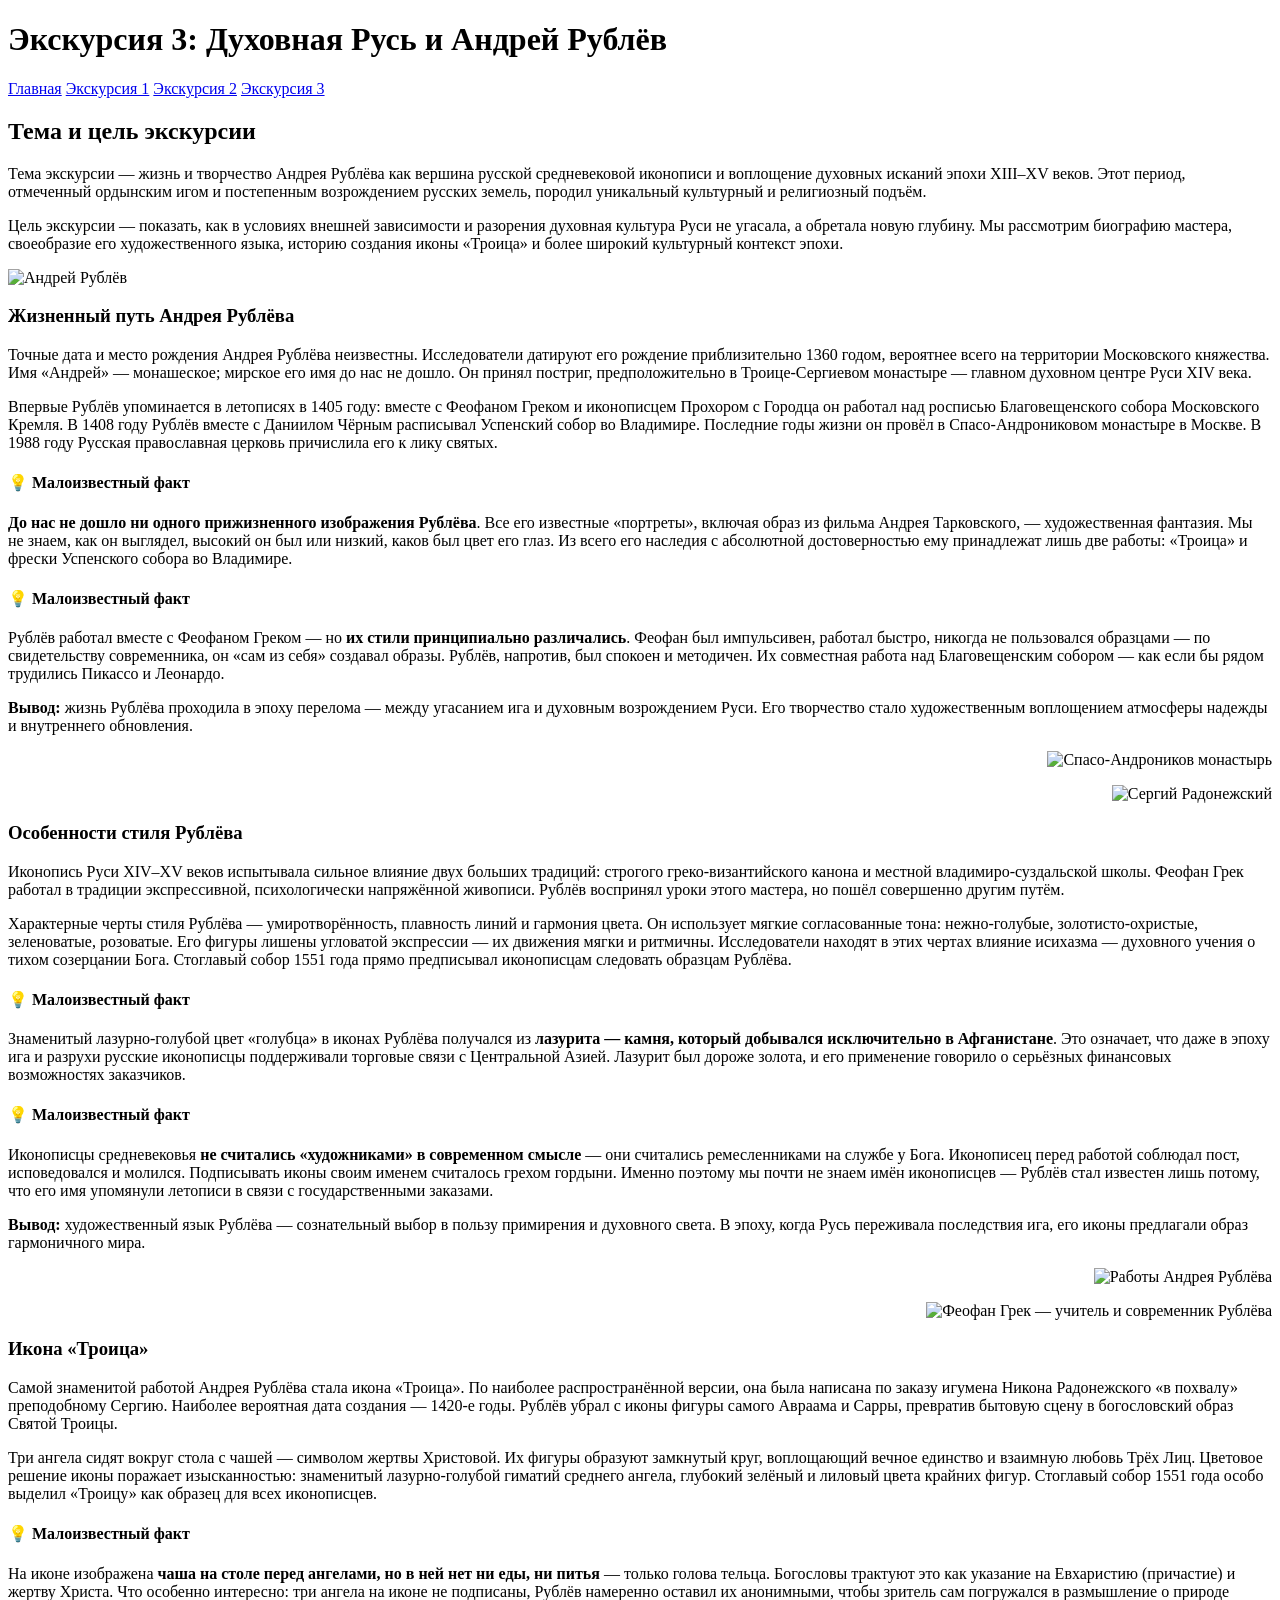
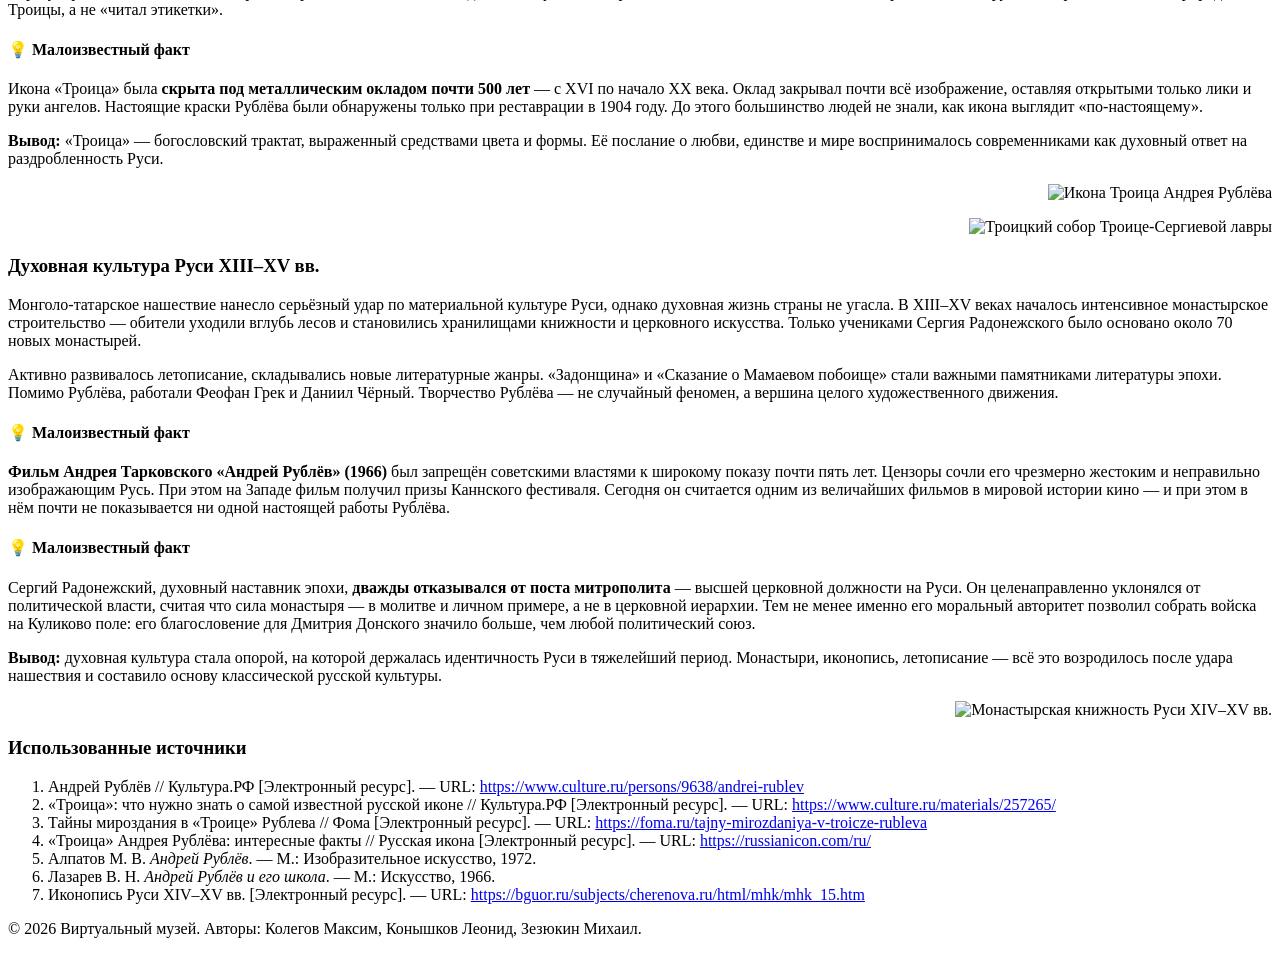
<file: src/main/resources/templates/tour3_v3.html>
<!DOCTYPE html>
<html xmlns:th="http://www.thymeleaf.org" lang="ru">
<head>
    <meta charset="UTF-8">
    <title th:text="${title}">Экскурсия 3</title>
    <link rel="stylesheet" th:href="@{/css/styles.css}">
</head>
<body>
<header class="site-header">
    <div class="container header-inner">
        <h1 class="logo">Экскурсия 3: Духовная Русь и Андрей Рублёв</h1>
        <nav class="main-nav">
            <a href="/">Главная</a>
            <a href="/tour1">Экскурсия 1</a>
            <a href="/tour2">Экскурсия 2</a>
            <a href="/tour3" class="active">Экскурсия 3</a>
        </nav>
    </div>
</header>

<main class="container tour-page">
    <section class="tour-intro">
        <div class="tour-intro-text">
            <h2>Тема и цель экскурсии</h2>
            <p>Тема экскурсии — жизнь и творчество Андрея Рублёва как вершина русской средневековой иконописи и воплощение духовных исканий эпохи XIII–XV веков. Этот период, отмеченный ордынским игом и постепенным возрождением русских земель, породил уникальный культурный и религиозный подъём.</p>
            <p>Цель экскурсии — показать, как в условиях внешней зависимости и разорения духовная культура Руси не угасала, а обретала новую глубину. Мы рассмотрим биографию мастера, своеобразие его художественного языка, историю создания иконы «Троица» и более широкий культурный контекст эпохи.</p>
        </div>
        <div class="hero-image-diddy">
            <img th:src="@{/images/rublev.jpg}" alt="Андрей Рублёв">
        </div>
    </section>

    <section class="tour-section">
        <h3>Жизненный путь Андрея Рублёва</h3>
        <div class="tour-content">
            <div class="tour-text">
                <p>Точные дата и место рождения Андрея Рублёва неизвестны. Исследователи датируют его рождение приблизительно 1360 годом, вероятнее всего на территории Московского княжества. Имя «Андрей» — монашеское; мирское его имя до нас не дошло. Он принял постриг, предположительно в Троице-Сергиевом монастыре — главном духовном центре Руси XIV века.</p>
                <p>Впервые Рублёв упоминается в летописях в 1405 году: вместе с Феофаном Греком и иконописцем Прохором с Городца он работал над росписью Благовещенского собора Московского Кремля. В 1408 году Рублёв вместе с Даниилом Чёрным расписывал Успенский собор во Владимире. Последние годы жизни он провёл в Спасо-Андрониковом монастыре в Москве. В 1988 году Русская православная церковь причислила его к лику святых.</p>

                <div class="task-box">
                    <h4>💡 Малоизвестный факт</h4>
                    <p><strong>До нас не дошло ни одного прижизненного изображения Рублёва</strong>. Все его известные «портреты», включая образ из фильма Андрея Тарковского, — художественная фантазия. Мы не знаем, как он выглядел, высокий он был или низкий, каков был цвет его глаз. Из всего его наследия с абсолютной достоверностью ему принадлежат лишь две работы: «Троица» и фрески Успенского собора во Владимире.</p>
                </div>

                <div class="task-box">
                    <h4>💡 Малоизвестный факт</h4>
                    <p>Рублёв работал вместе с Феофаном Греком — но <strong>их стили принципиально различались</strong>. Феофан был импульсивен, работал быстро, никогда не пользовался образцами — по свидетельству современника, он «сам из себя» создавал образы. Рублёв, напротив, был спокоен и методичен. Их совместная работа над Благовещенским собором — как если бы рядом трудились Пикассо и Леонардо.</p>
                </div>

                <p><strong>Вывод:</strong> жизнь Рублёва проходила в эпоху перелома — между угасанием ига и духовным возрождением Руси. Его творчество стало художественным воплощением атмосферы надежды и внутреннего обновления.</p>
            </div>
            <div style="display:flex; flex-direction:column; gap:1rem; align-items:flex-end;">
                <div class="hero-image">
                    <img th:src="@{/images/andronikov.jpg}" alt="Спасо-Андроников монастырь">
                </div>
                <div class="hero-image">
                    <img th:src="@{/images/sergiy.jpg}" alt="Сергий Радонежский">
                </div>
            </div>
        </div>
    </section>

    <section class="tour-section">
        <h3>Особенности стиля Рублёва</h3>
        <div class="tour-content">
            <div class="tour-text">
                <p>Иконопись Руси XIV–XV веков испытывала сильное влияние двух больших традиций: строгого греко-византийского канона и местной владимиро-суздальской школы. Феофан Грек работал в традиции экспрессивной, психологически напряжённой живописи. Рублёв воспринял уроки этого мастера, но пошёл совершенно другим путём.</p>
                <p>Характерные черты стиля Рублёва — умиротворённость, плавность линий и гармония цвета. Он использует мягкие согласованные тона: нежно-голубые, золотисто-охристые, зеленоватые, розоватые. Его фигуры лишены угловатой экспрессии — их движения мягки и ритмичны. Исследователи находят в этих чертах влияние исихазма — духовного учения о тихом созерцании Бога. Стоглавый собор 1551 года прямо предписывал иконописцам следовать образцам Рублёва.</p>

                <div class="task-box">
                    <h4>💡 Малоизвестный факт</h4>
                    <p>Знаменитый лазурно-голубой цвет «голубца» в иконах Рублёва получался из <strong>лазурита — камня, который добывался исключительно в Афганистане</strong>. Это означает, что даже в эпоху ига и разрухи русские иконописцы поддерживали торговые связи с Центральной Азией. Лазурит был дороже золота, и его применение говорило о серьёзных финансовых возможностях заказчиков.</p>
                </div>

                <div class="task-box">
                    <h4>💡 Малоизвестный факт</h4>
                    <p>Иконописцы средневековья <strong>не считались «художниками» в современном смысле</strong> — они считались ремесленниками на службе у Бога. Иконописец перед работой соблюдал пост, исповедовался и молился. Подписывать иконы своим именем считалось грехом гордыни. Именно поэтому мы почти не знаем имён иконописцев — Рублёв стал известен лишь потому, что его имя упомянули летописи в связи с государственными заказами.</p>
                </div>

                <p><strong>Вывод:</strong> художественный язык Рублёва — сознательный выбор в пользу примирения и духовного света. В эпоху, когда Русь переживала последствия ига, его иконы предлагали образ гармоничного мира.</p>
            </div>
            <div style="display:flex; flex-direction:column; gap:1rem; align-items:flex-end;">
                <div class="hero-image-diddy">
                    <img th:src="@{/images/rublevpr.jpg}" alt="Работы Андрея Рублёва">
                </div>
                <div class="hero-image">
                    <img th:src="@{/images/feophan.jpg}" alt="Феофан Грек — учитель и современник Рублёва">
                </div>
            </div>
        </div>
    </section>

    <section class="tour-section">
        <h3>Икона «Троица»</h3>
        <div class="tour-content">
            <div class="tour-text">
                <p>Самой знаменитой работой Андрея Рублёва стала икона «Троица». По наиболее распространённой версии, она была написана по заказу игумена Никона Радонежского «в похвалу» преподобному Сергию. Наиболее вероятная дата создания — 1420-е годы. Рублёв убрал с иконы фигуры самого Авраама и Сарры, превратив бытовую сцену в богословский образ Святой Троицы.</p>
                <p>Три ангела сидят вокруг стола с чашей — символом жертвы Христовой. Их фигуры образуют замкнутый круг, воплощающий вечное единство и взаимную любовь Трёх Лиц. Цветовое решение иконы поражает изысканностью: знаменитый лазурно-голубой гиматий среднего ангела, глубокий зелёный и лиловый цвета крайних фигур. Стоглавый собор 1551 года особо выделил «Троицу» как образец для всех иконописцев.</p>

                <div class="task-box">
                    <h4>💡 Малоизвестный факт</h4>
                    <p>На иконе изображена <strong>чаша на столе перед ангелами, но в ней нет ни еды, ни питья</strong> — только голова тельца. Богословы трактуют это как указание на Евхаристию (причастие) и жертву Христа. Что особенно интересно: три ангела на иконе не подписаны, Рублёв намеренно оставил их анонимными, чтобы зритель сам погружался в размышление о природе Троицы, а не «читал этикетки».</p>
                </div>

                <div class="task-box">
                    <h4>💡 Малоизвестный факт</h4>
                    <p>Икона «Троица» была <strong>скрыта под металлическим окладом почти 500 лет</strong> — с XVI по начало XX века. Оклад закрывал почти всё изображение, оставляя открытыми только лики и руки ангелов. Настоящие краски Рублёва были обнаружены только при реставрации в 1904 году. До этого большинство людей не знали, как икона выглядит «по-настоящему».</p>
                </div>

                <p><strong>Вывод:</strong> «Троица» — богословский трактат, выраженный средствами цвета и формы. Её послание о любви, единстве и мире воспринималось современниками как духовный ответ на раздробленность Руси.</p>
            </div>
            <div style="display:flex; flex-direction:column; gap:1rem; align-items:flex-end;">
                <div class="hero-image-a">
                    <img th:src="@{/images/trinity.jpg}" alt="Икона Троица Андрея Рублёва">
                </div>
                <div class="hero-image">
                    <img th:src="@{/images/troitsky_sobor.jpg}" alt="Троицкий собор Троице-Сергиевой лавры">
                </div>
            </div>
        </div>
    </section>

    <section class="tour-section">
        <h3>Духовная культура Руси XIII–XV вв.</h3>
        <div class="tour-content">
            <div class="tour-text">
                <p>Монголо-татарское нашествие нанесло серьёзный удар по материальной культуре Руси, однако духовная жизнь страны не угасла. В XIII–XV веках началось интенсивное монастырское строительство — обители уходили вглубь лесов и становились хранилищами книжности и церковного искусства. Только учениками Сергия Радонежского было основано около 70 новых монастырей.</p>
                <p>Активно развивалось летописание, складывались новые литературные жанры. «Задонщина» и «Сказание о Мамаевом побоище» стали важными памятниками литературы эпохи. Помимо Рублёва, работали Феофан Грек и Даниил Чёрный. Творчество Рублёва — не случайный феномен, а вершина целого художественного движения.</p>

                <div class="task-box">
                    <h4>💡 Малоизвестный факт</h4>
                    <p><strong>Фильм Андрея Тарковского «Андрей Рублёв» (1966)</strong> был запрещён советскими властями к широкому показу почти пять лет. Цензоры сочли его чрезмерно жестоким и неправильно изображающим Русь. При этом на Западе фильм получил призы Каннского фестиваля. Сегодня он считается одним из величайших фильмов в мировой истории кино — и при этом в нём почти не показывается ни одной настоящей работы Рублёва.</p>
                </div>

                <div class="task-box">
                    <h4>💡 Малоизвестный факт</h4>
                    <p>Сергий Радонежский, духовный наставник эпохи, <strong>дважды отказывался от поста митрополита</strong> — высшей церковной должности на Руси. Он целенаправленно уклонялся от политической власти, считая что сила монастыря — в молитве и личном примере, а не в церковной иерархии. Тем не менее именно его моральный авторитет позволил собрать войска на Куликово поле: его благословение для Дмитрия Донского значило больше, чем любой политический союз.</p>
                </div>

                <p><strong>Вывод:</strong> духовная культура стала опорой, на которой держалась идентичность Руси в тяжелейший период. Монастыри, иконопись, летописание — всё это возродилось после удара нашествия и составило основу классической русской культуры.</p>
            </div>
            <div style="display:flex; flex-direction:column; gap:1rem; align-items:flex-end;">
                <div class="hero-image">
                    <img th:src="@{/images/monastery_culture.jpg}" alt="Монастырская книжность Руси XIV–XV вв.">
                </div>
            </div>
        </div>
    </section>

    <section class="sources">
        <h3>Использованные источники</h3>
        <ol>
            <li>Андрей Рублёв // Культура.РФ [Электронный ресурс]. — URL: <a href="https://www.culture.ru/persons/9638/andrei-rublev" target="_blank">https://www.culture.ru/persons/9638/andrei-rublev</a></li>
            <li>«Троица»: что нужно знать о самой известной русской иконе // Культура.РФ [Электронный ресурс]. — URL: <a href="https://www.culture.ru/materials/257265/troica-chto-nuzhno-znat-o-samoi-izvestnoi-russkoi-ikone" target="_blank">https://www.culture.ru/materials/257265/</a></li>
            <li>Тайны мироздания в «Троице» Рублева // Фома [Электронный ресурс]. — URL: <a href="https://foma.ru/tajny-mirozdaniya-v-troicze-rubleva-vse-yavnye-i-skrytye-simvoly-ikony.html" target="_blank">https://foma.ru/tajny-mirozdaniya-v-troicze-rubleva</a></li>
            <li>«Троица» Андрея Рублёва: интересные факты // Русская икона [Электронный ресурс]. — URL: <a href="https://russianicon.com/ru/interesting-facts-about-the-trinity-icon-by-andrei-rublev/" target="_blank">https://russianicon.com/ru/</a></li>
            <li>Алпатов М. В. <em>Андрей Рублёв</em>. — М.: Изобразительное искусство, 1972.</li>
            <li>Лазарев В. Н. <em>Андрей Рублёв и его школа</em>. — М.: Искусство, 1966.</li>
            <li>Иконопись Руси XIV–XV вв. [Электронный ресурс]. — URL: <a href="https://bguor.ru/subjects/cherenova.ru/html/mhk/mhk_15.htm" target="_blank">https://bguor.ru/subjects/cherenova.ru/html/mhk/mhk_15.htm</a></li>
        </ol>
    </section>
</main>

<footer class="site-footer">
    <div class="container">
        <p>&copy; 2026 Виртуальный музей. Авторы: Колегов Максим, Конышков Леонид, Зезюкин Михаил.</p>
    </div>
</footer>
</body>
</html>
</file>
